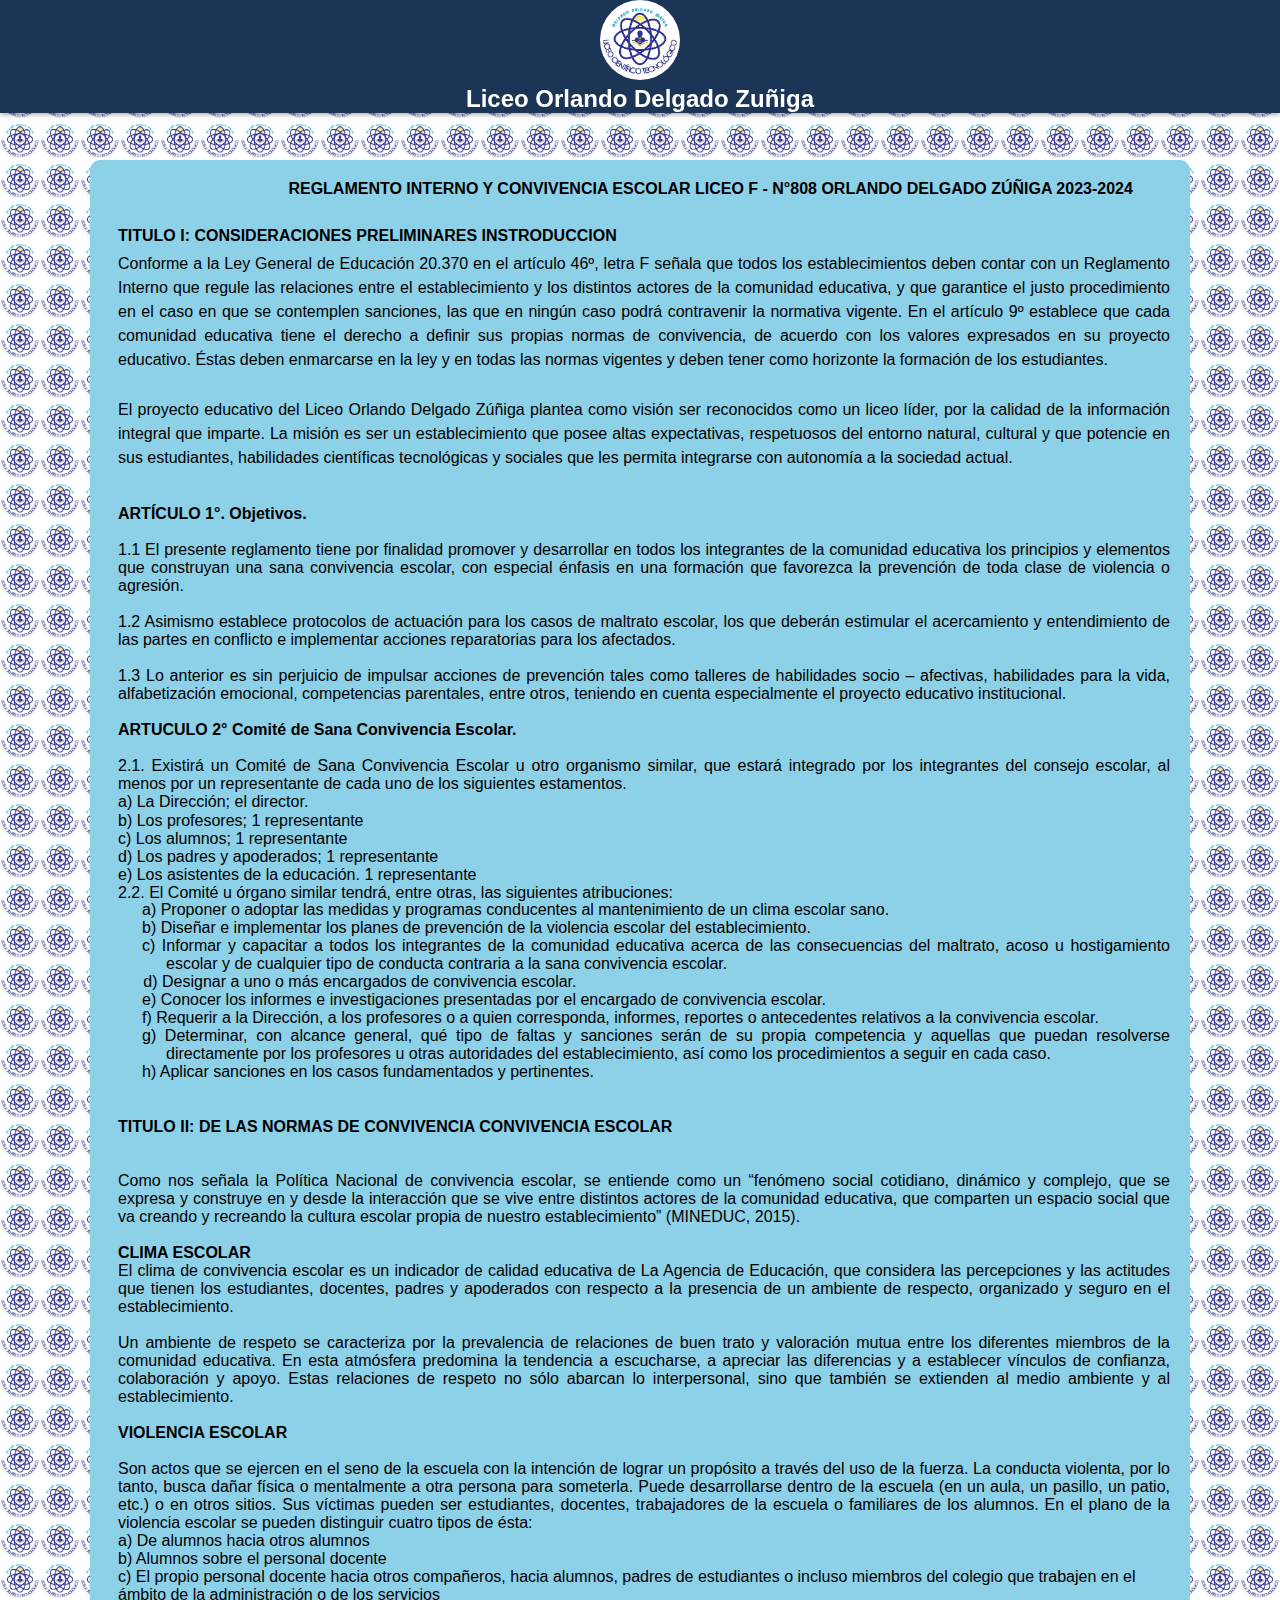
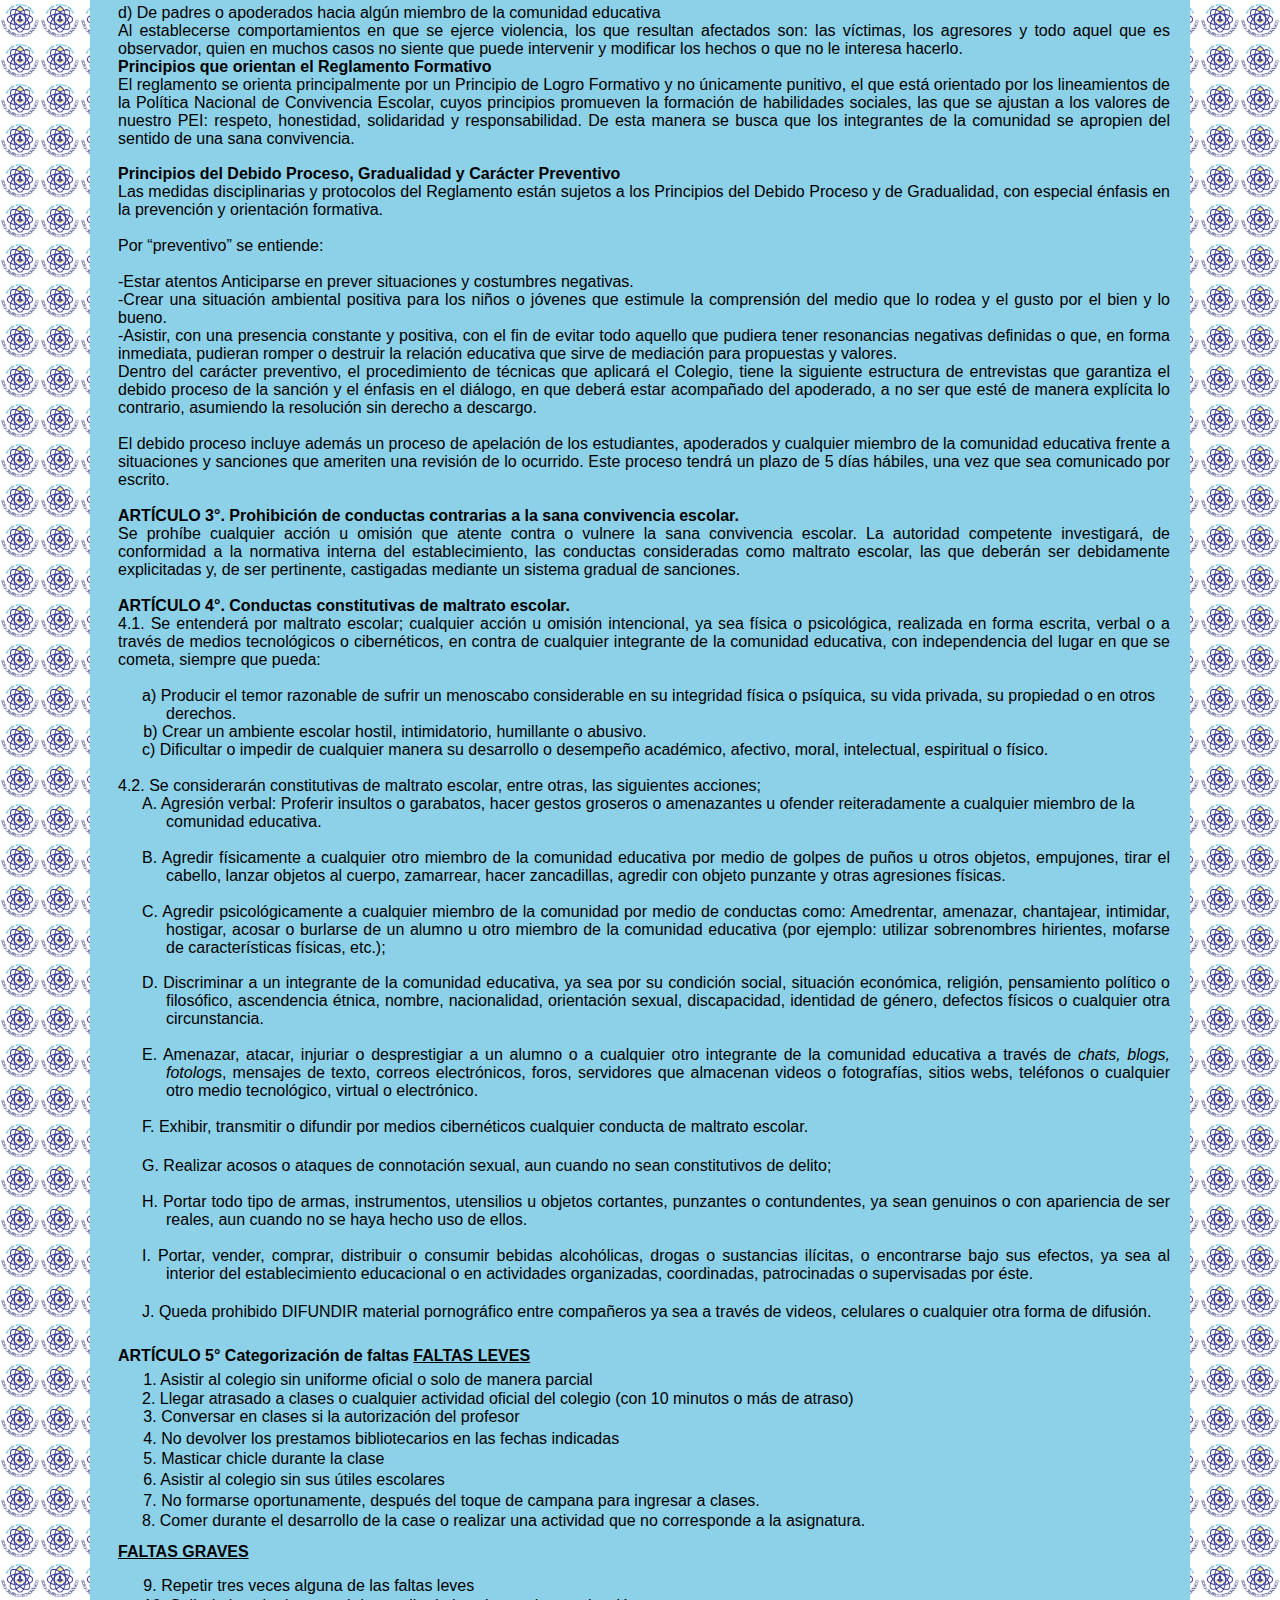
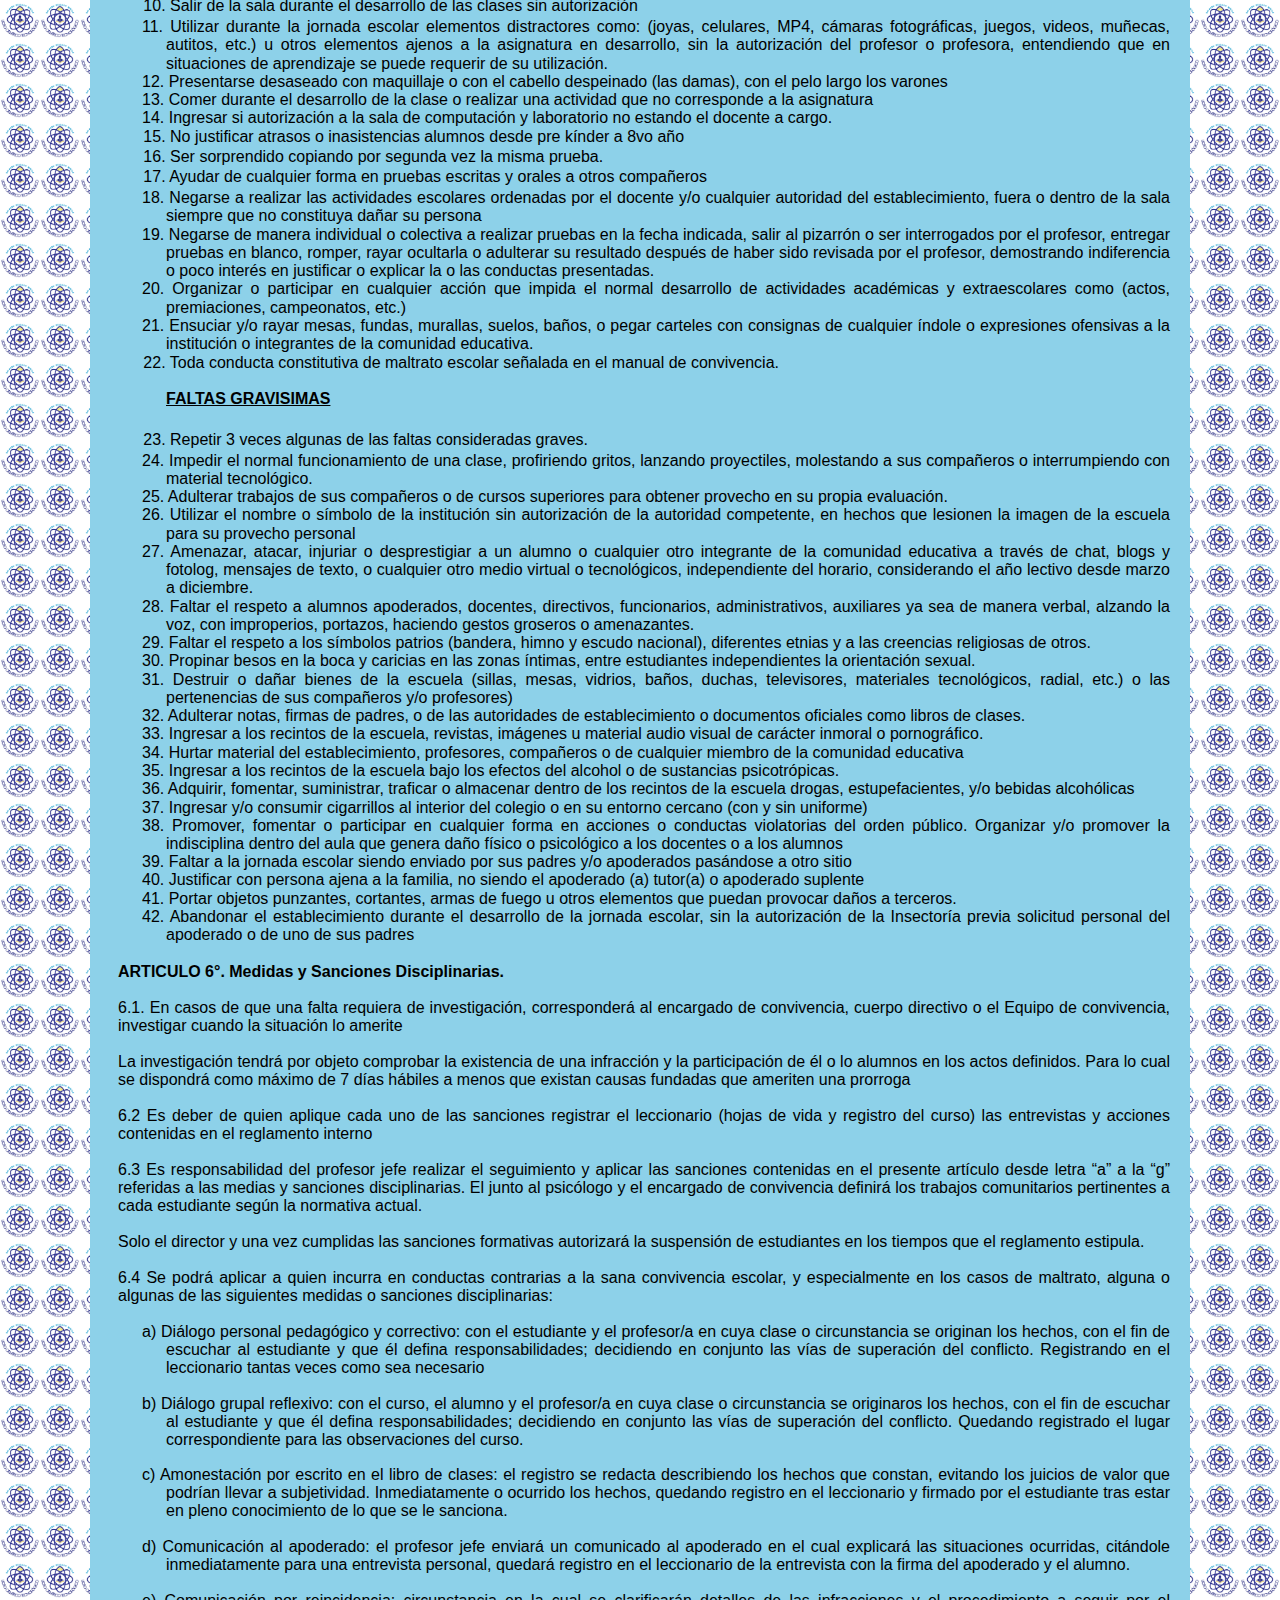
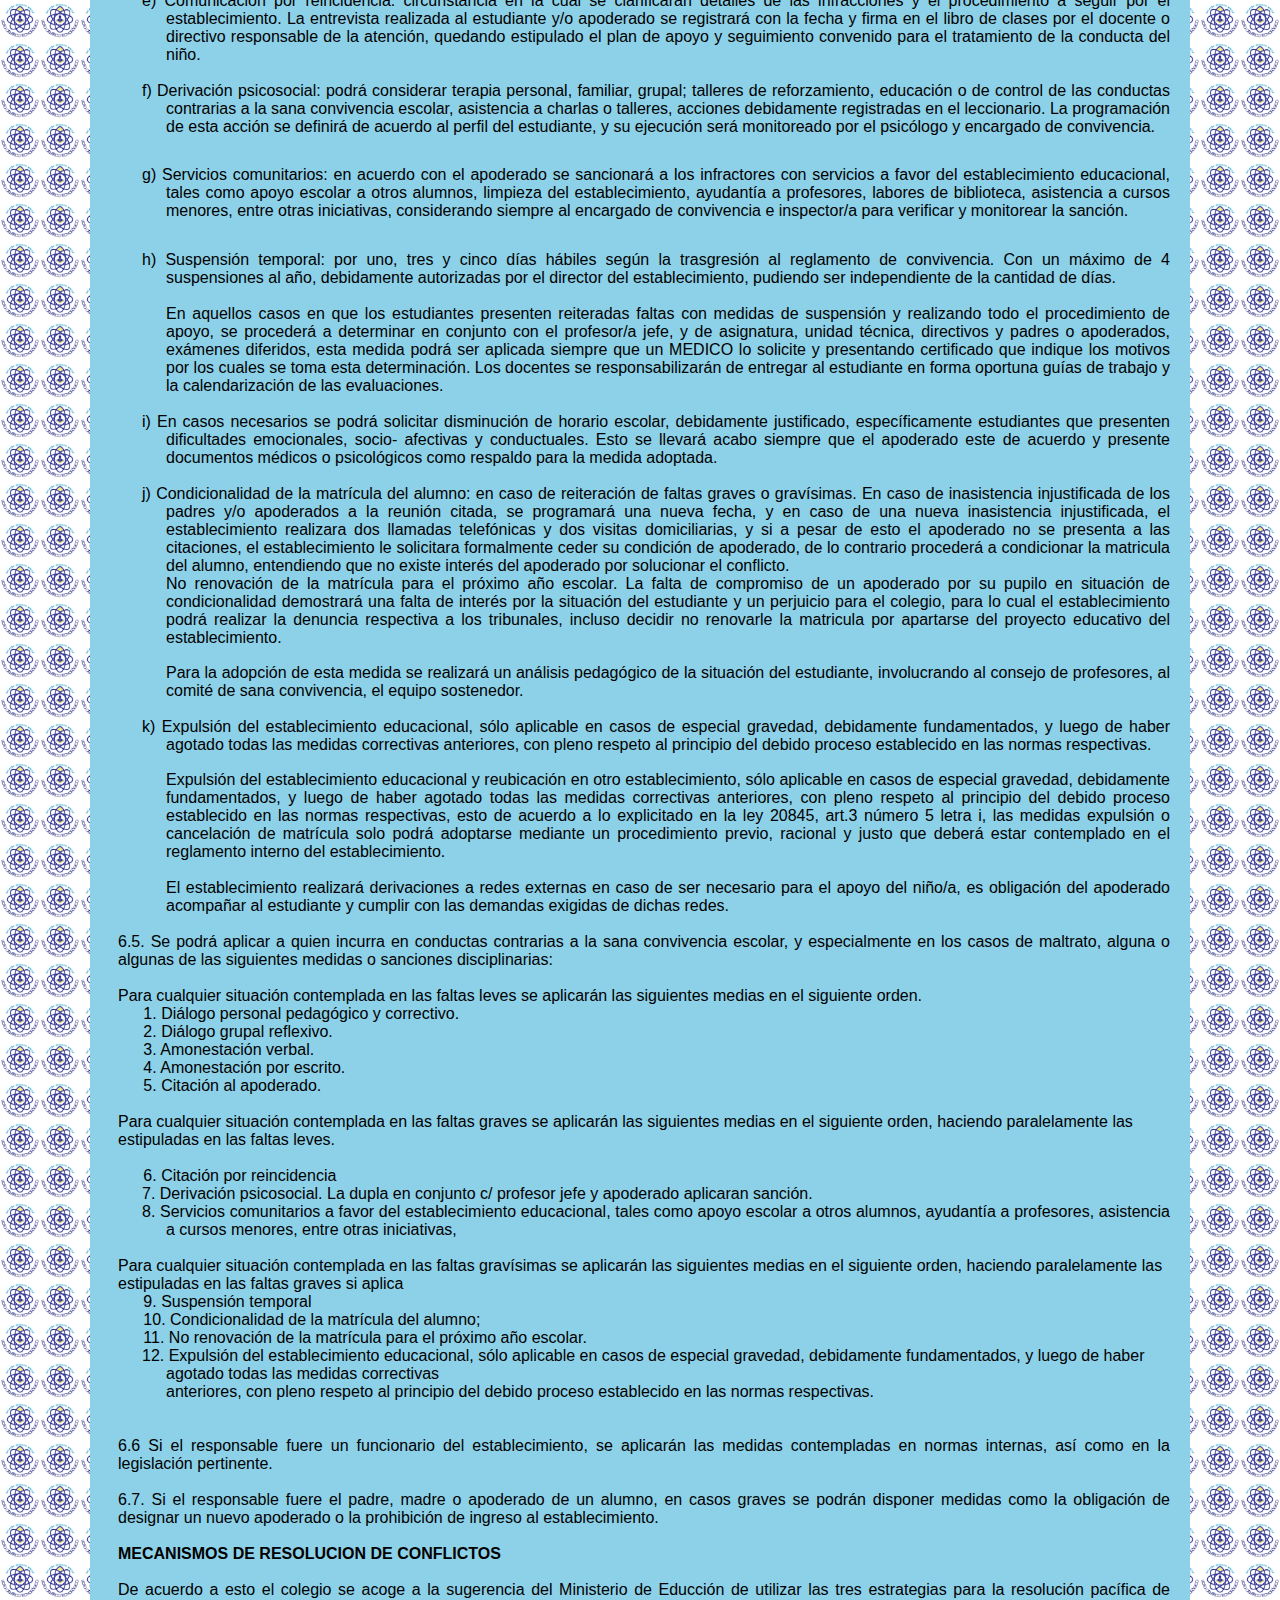
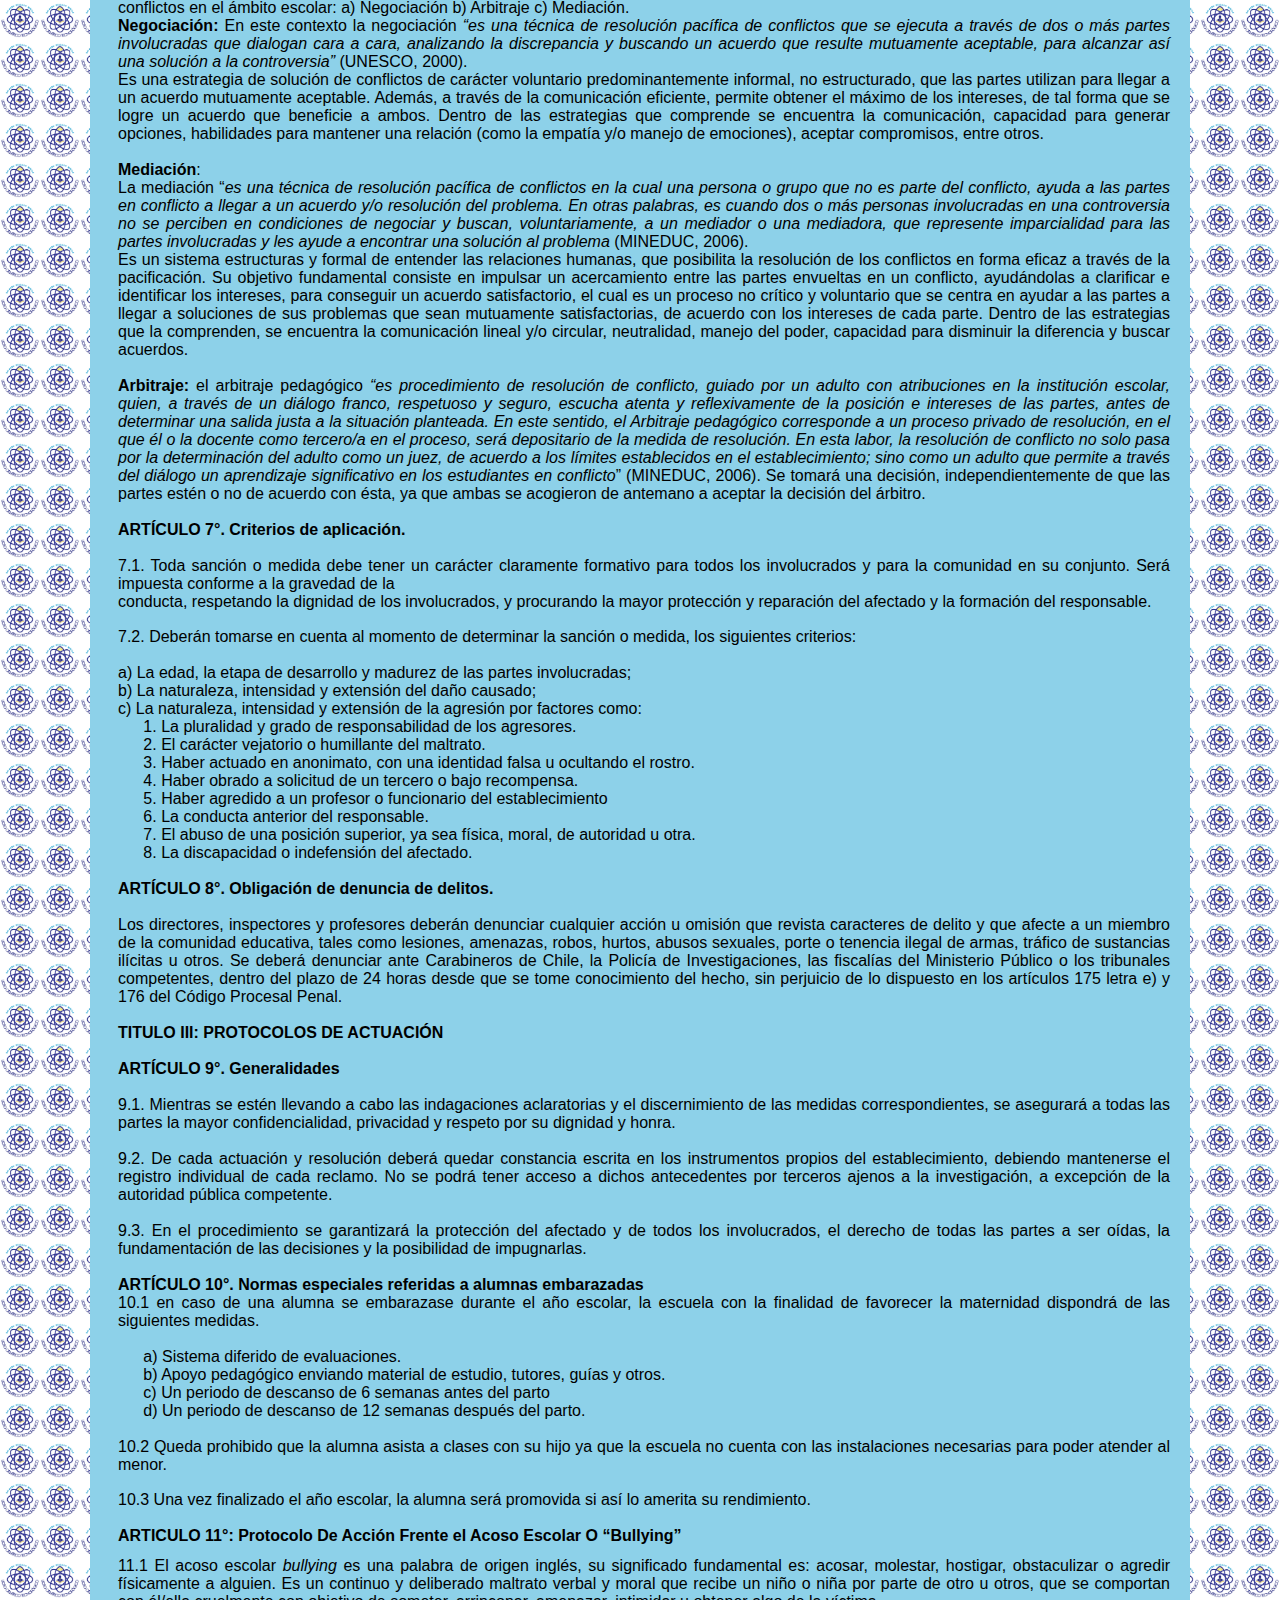
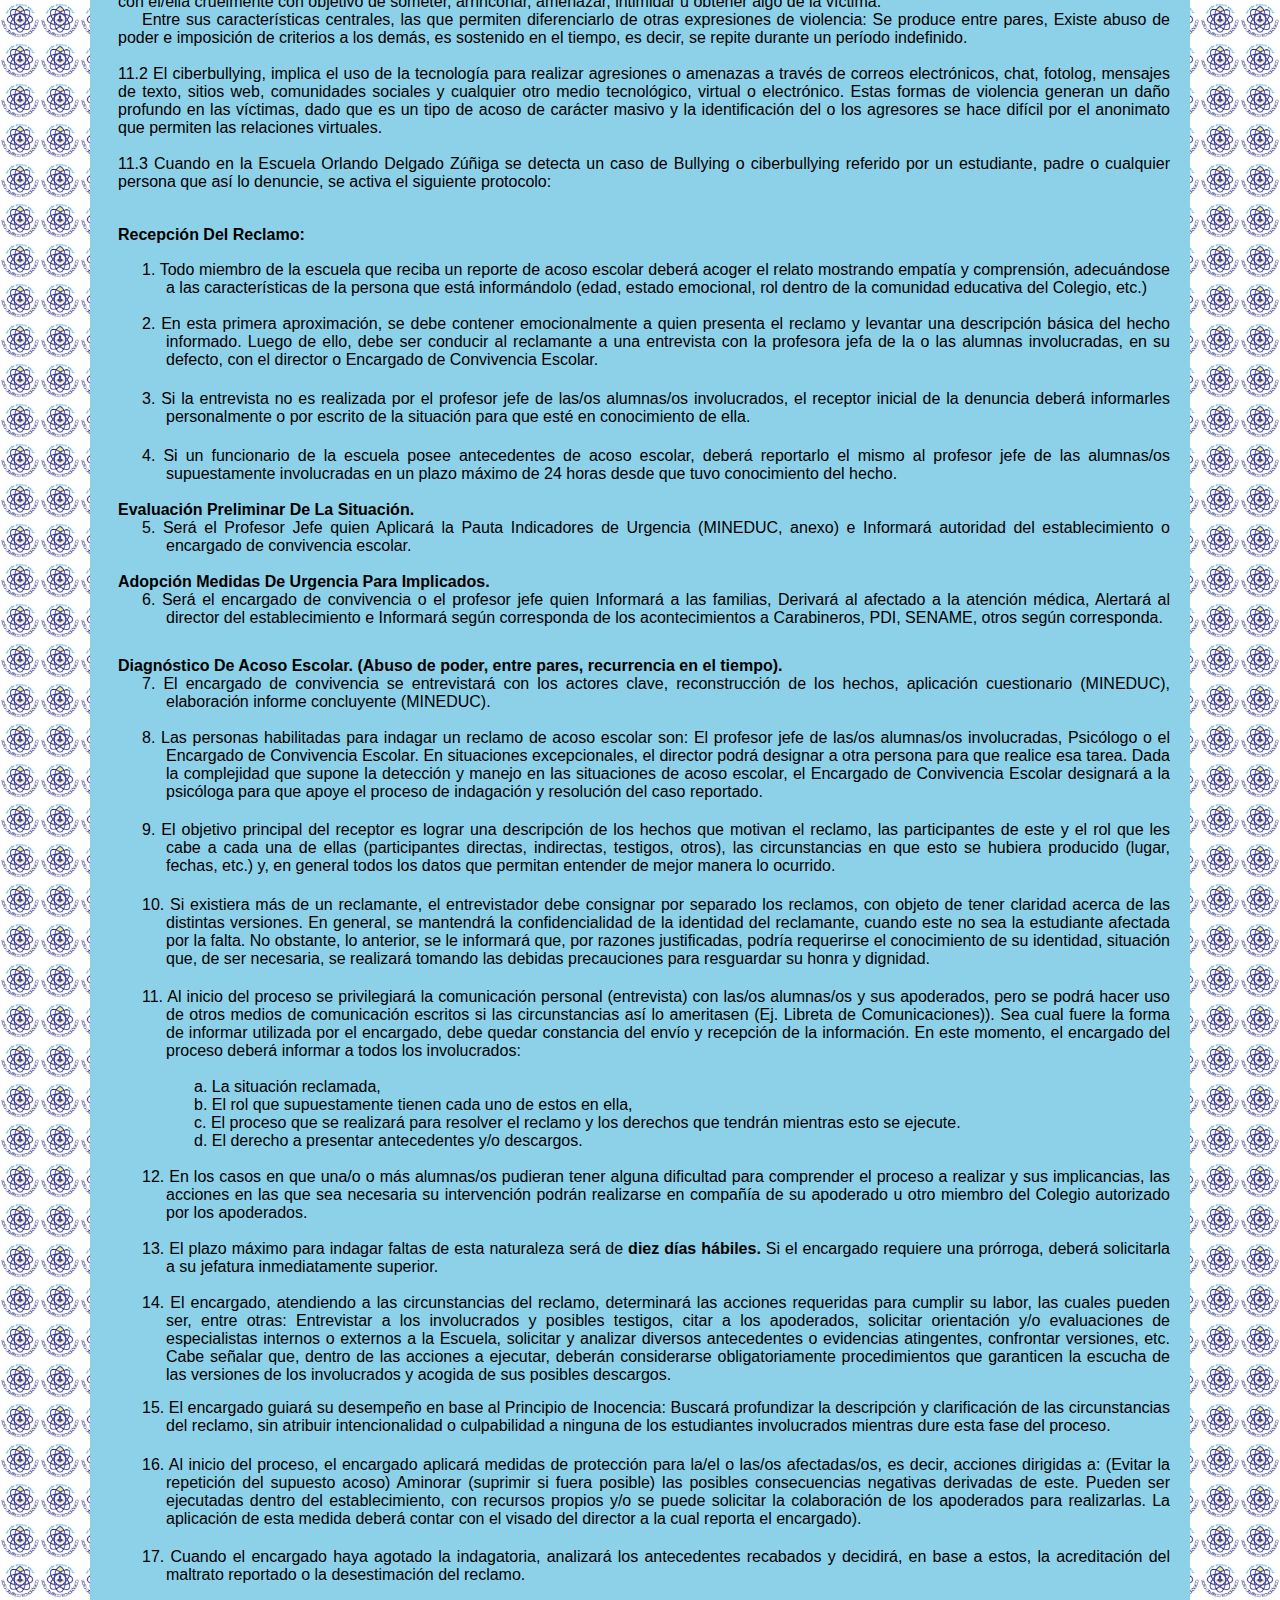
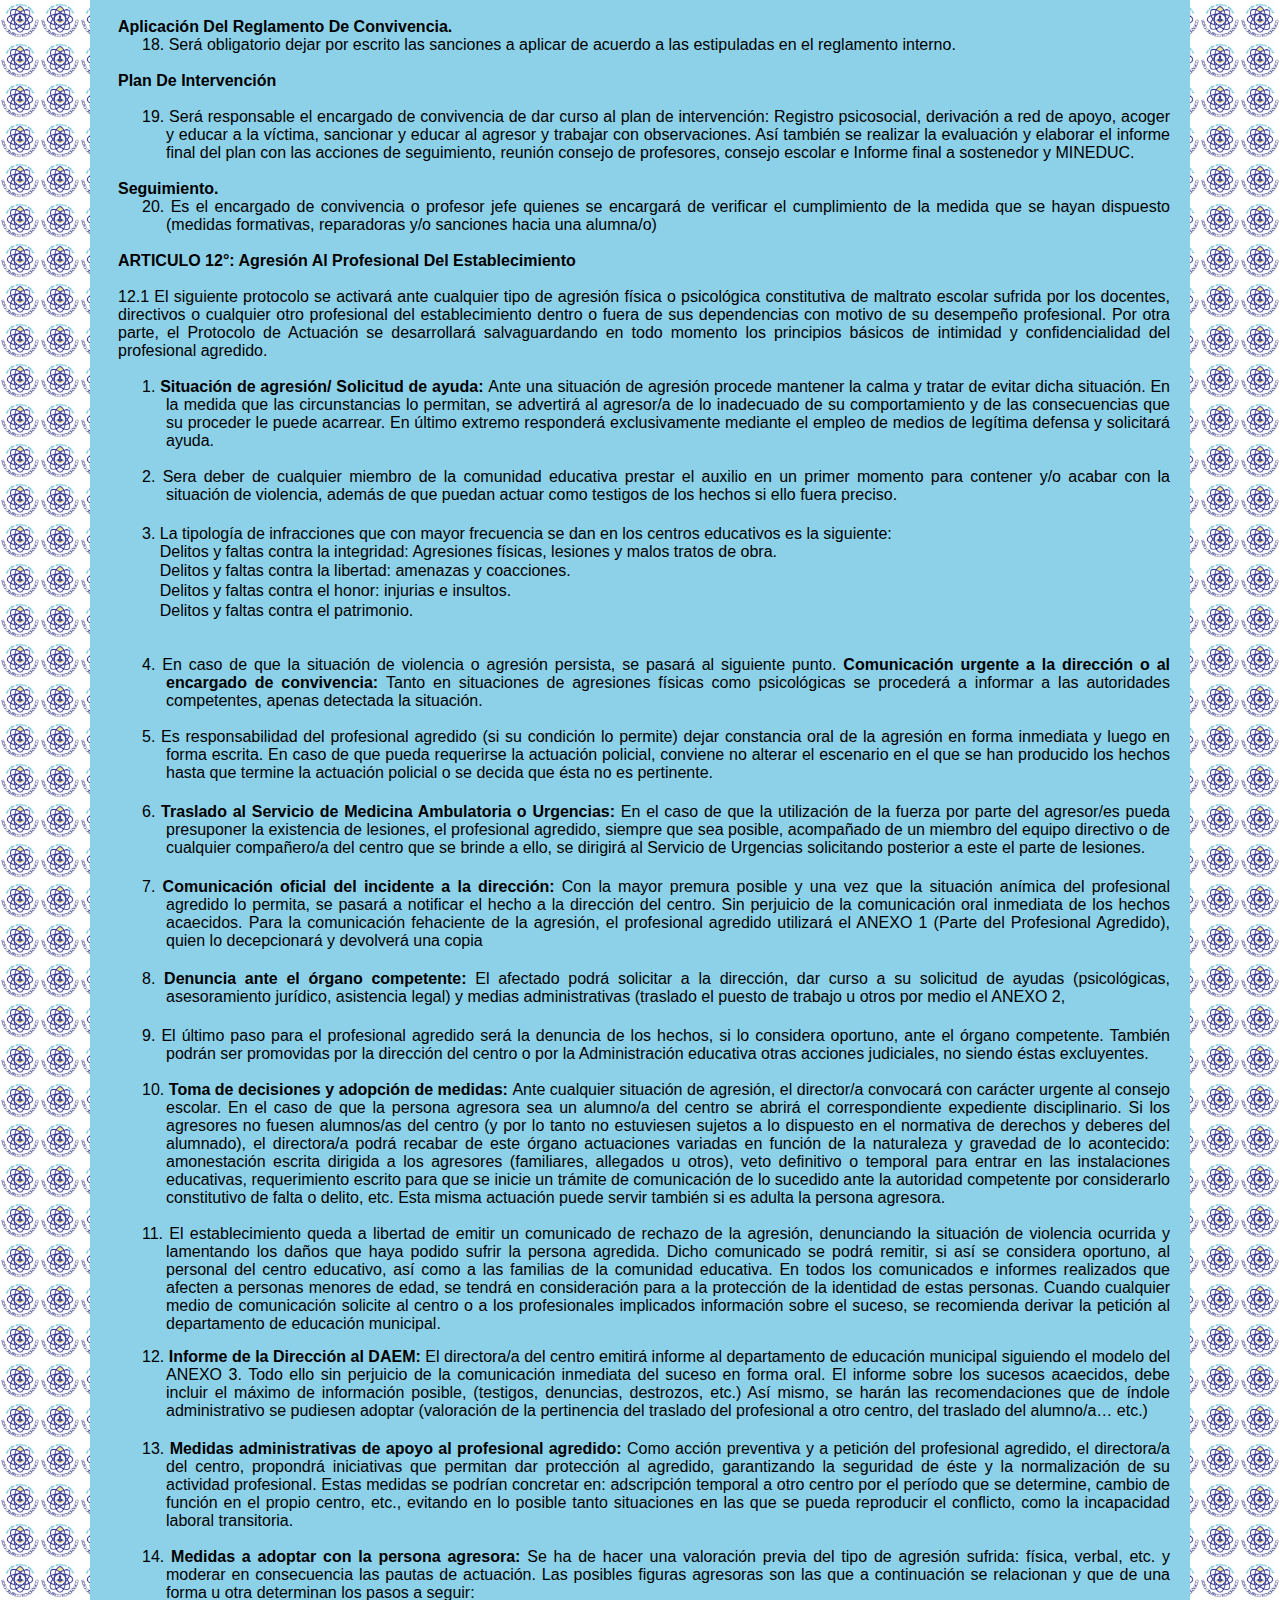
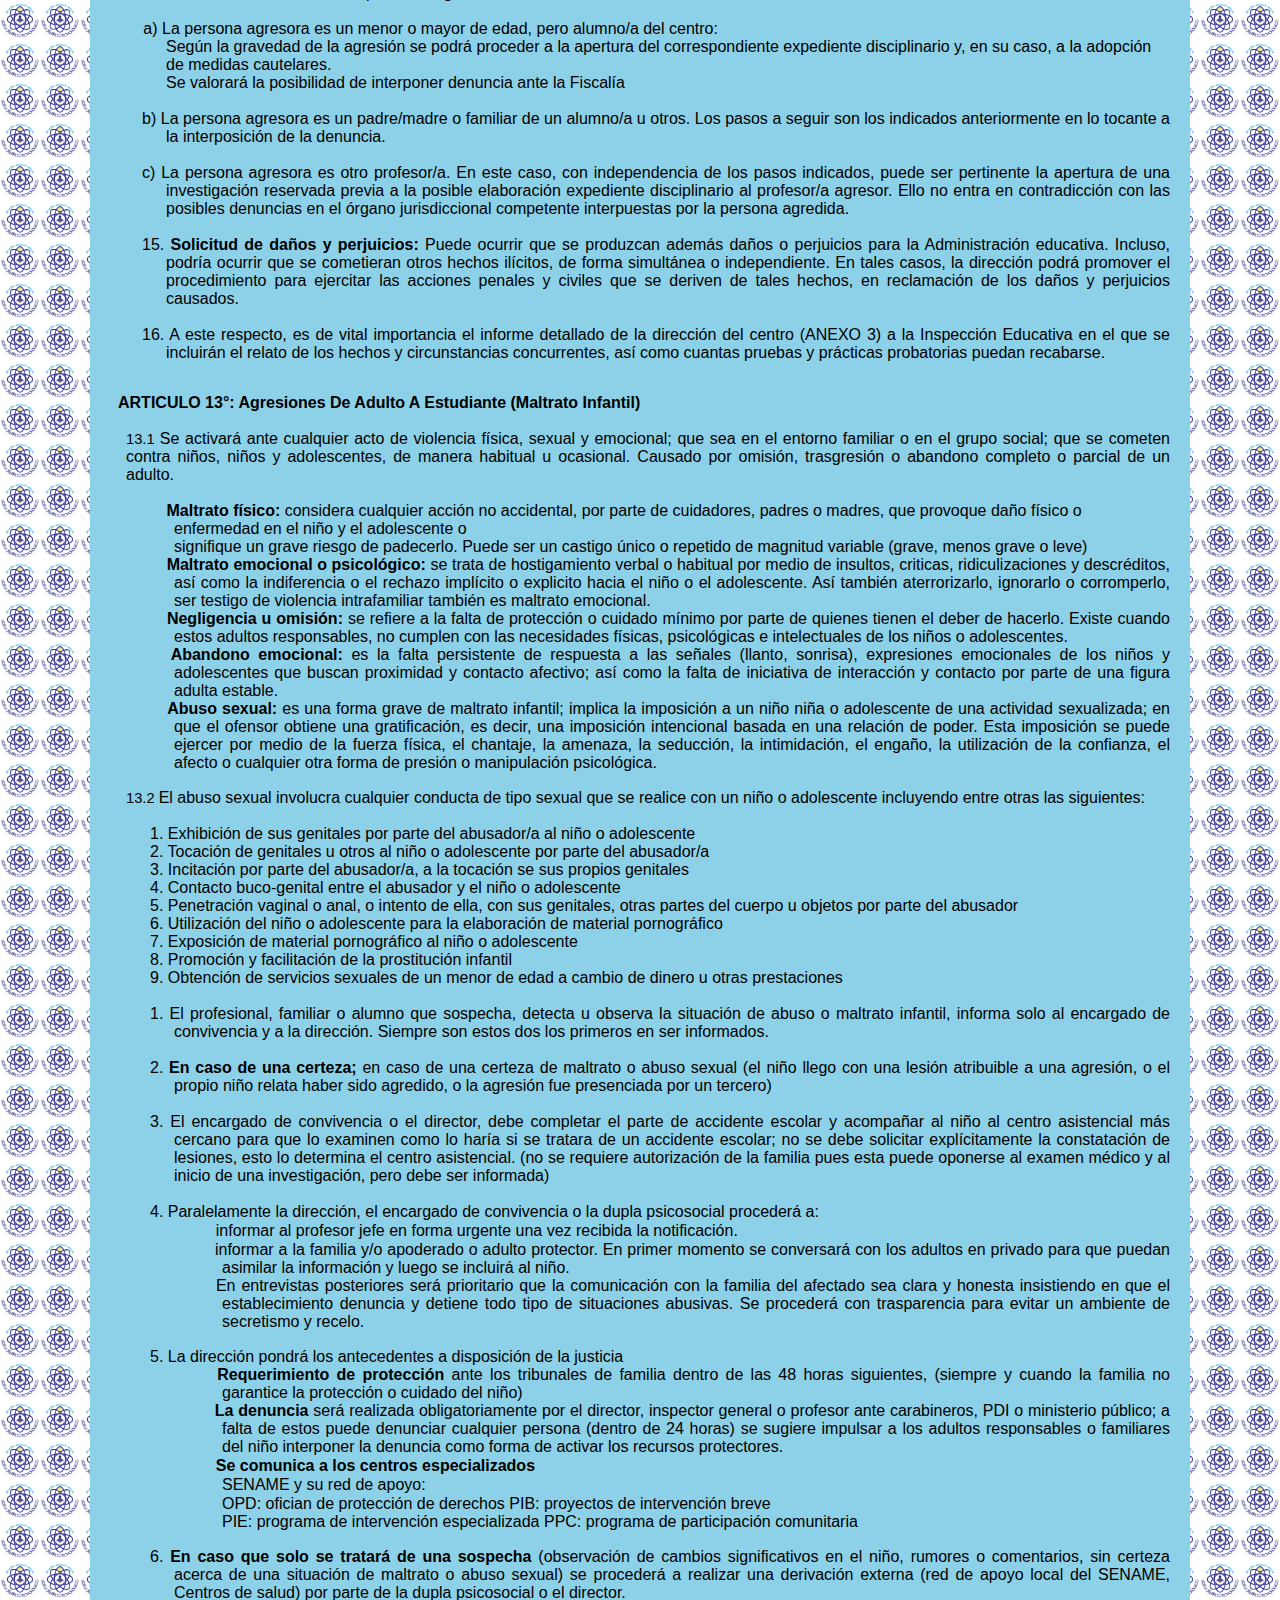
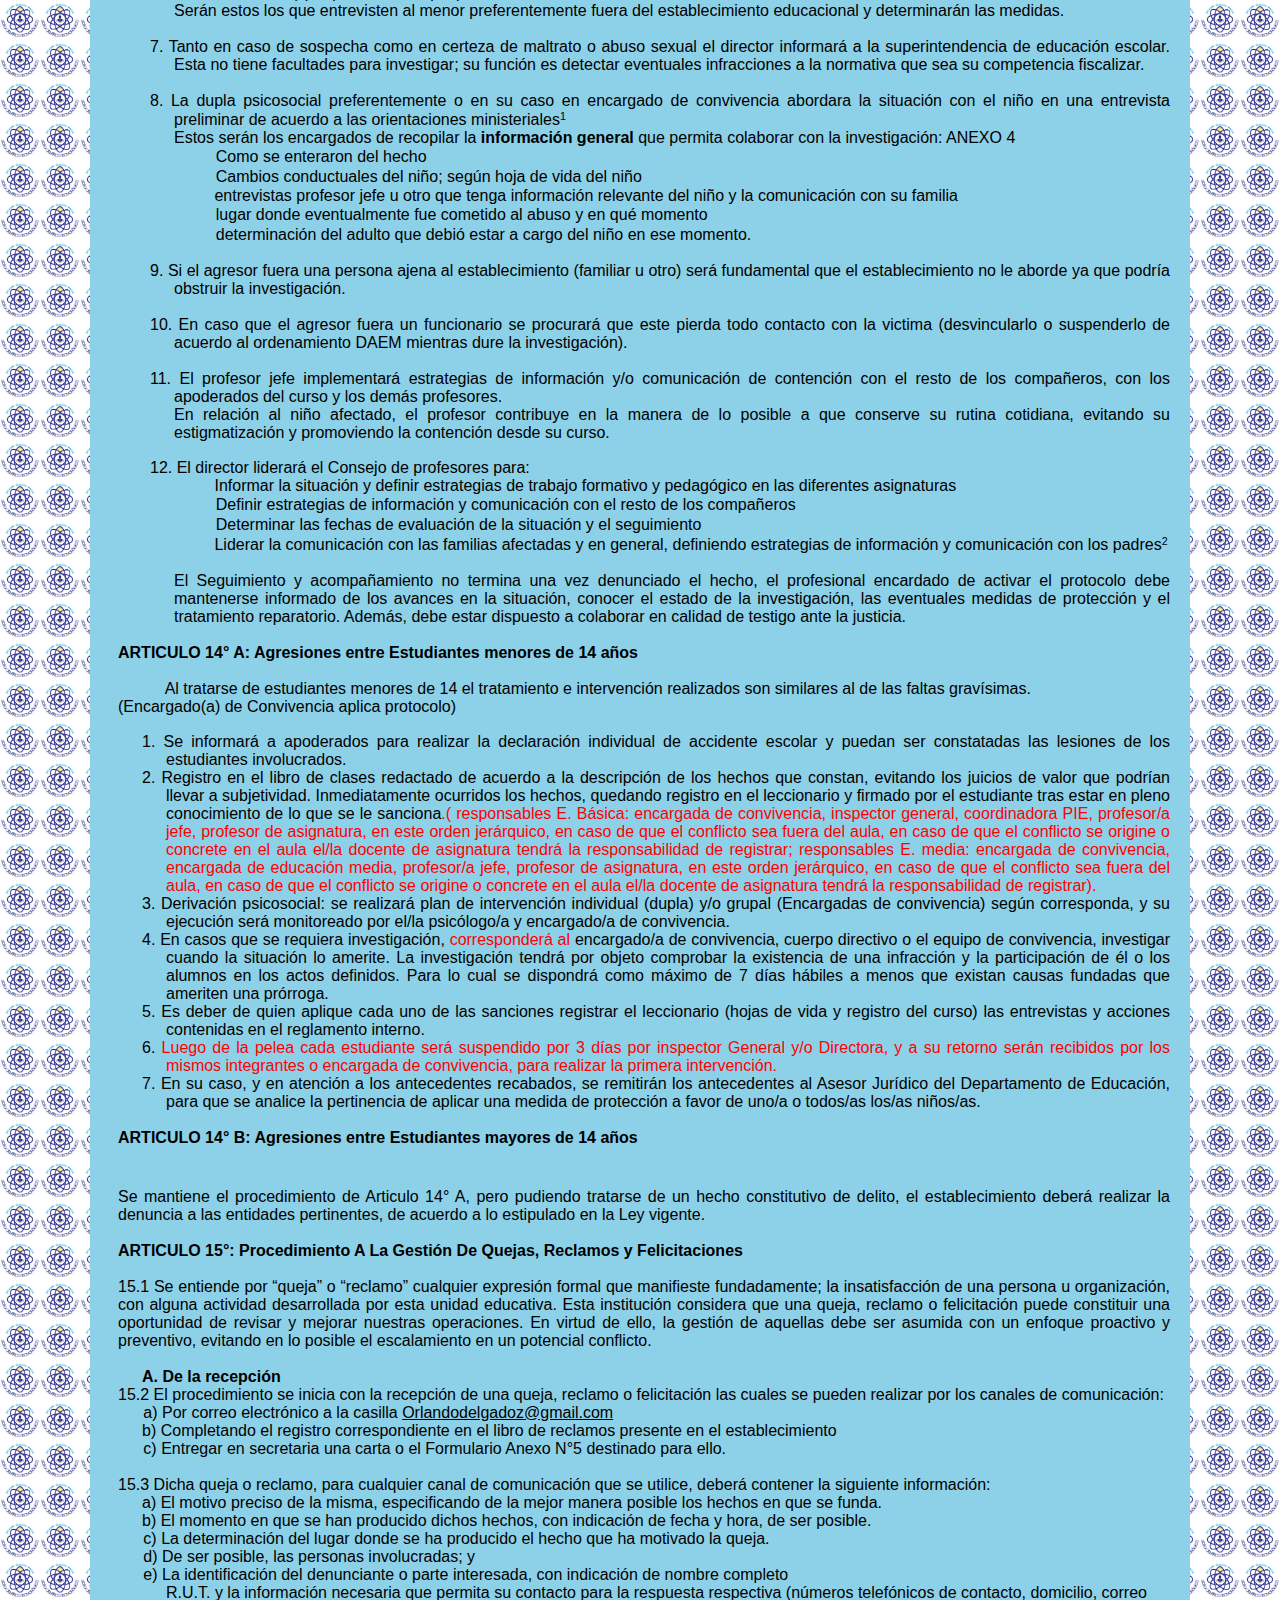
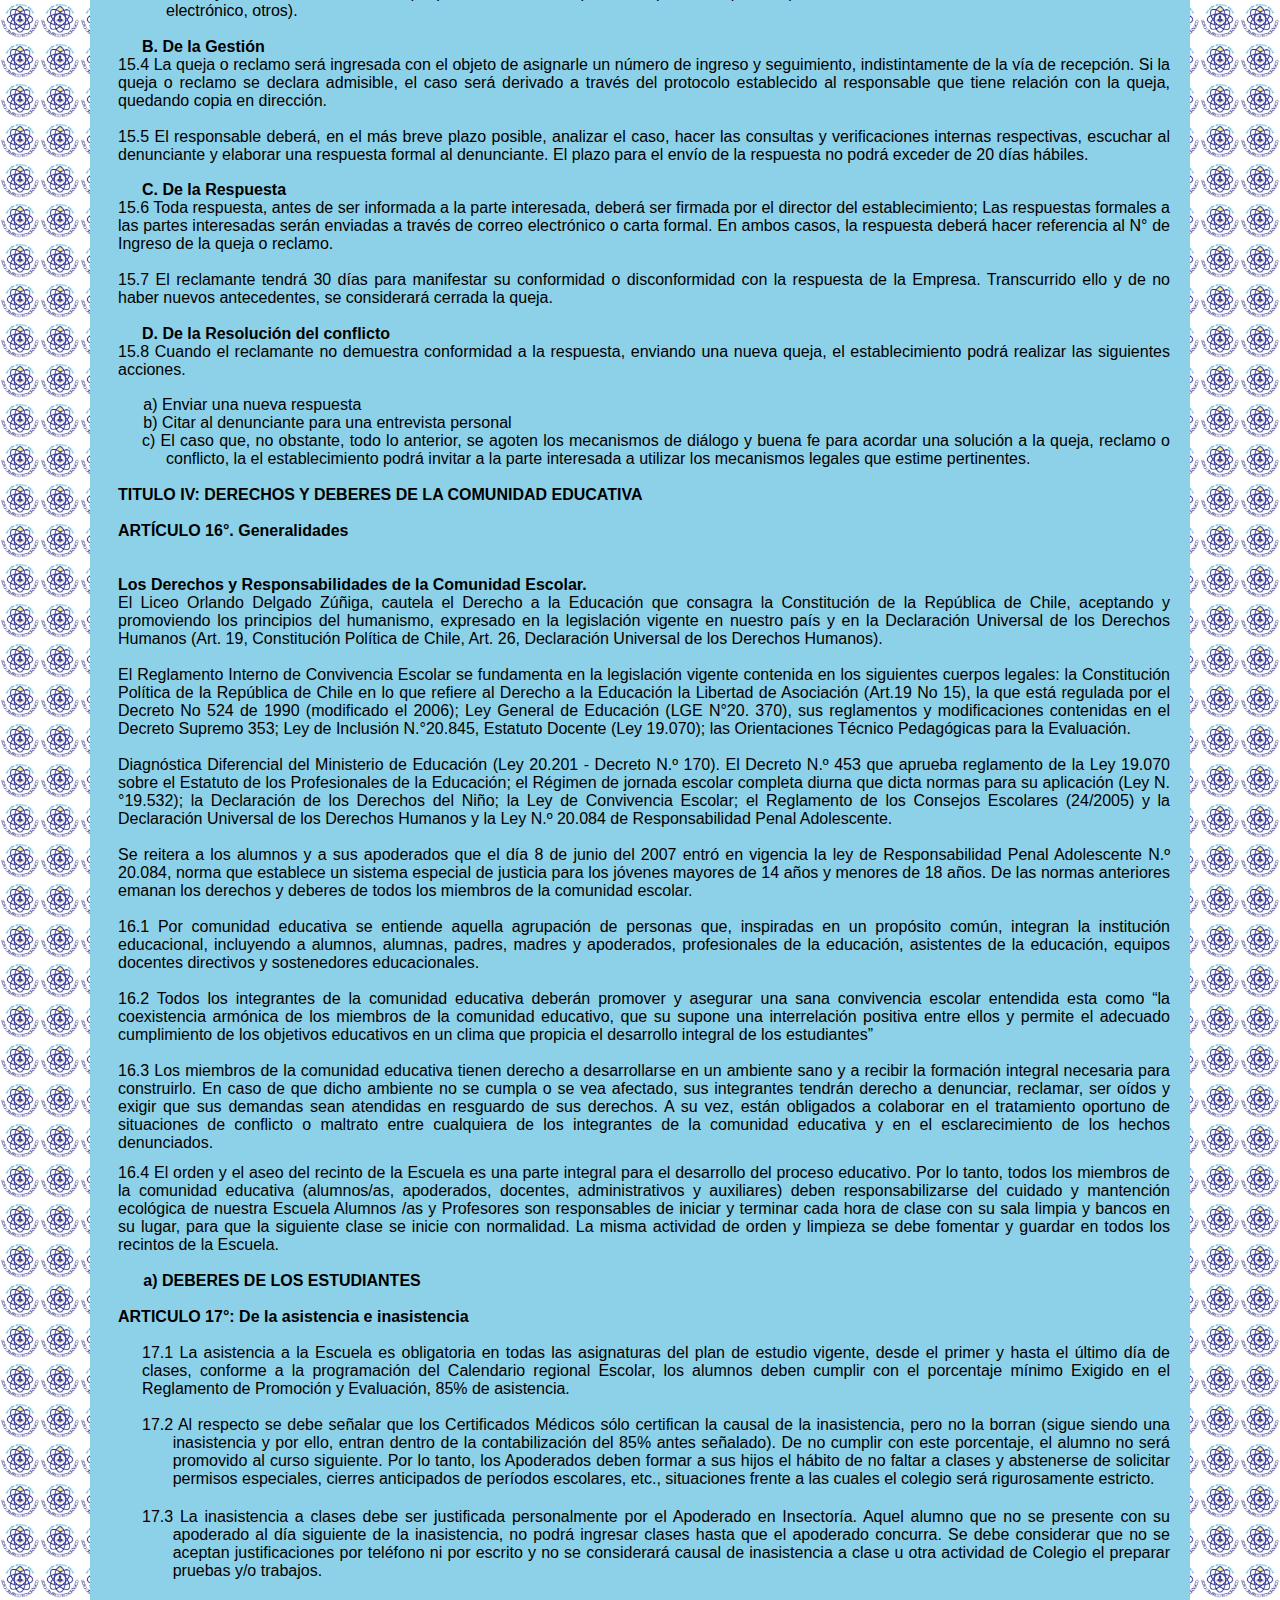
<file: reglamento.html>
<!DOCTYPE  html>
<html lang="es">

    <head>
        <meta http-equiv="Content-Type" content="text/html; charset=utf-8"/>
        <title>Regramento de Convivencia</title>
        <link rel="stylesheet" href="/estilos.css">
        <link rel="stylesheet" href="/base.css">
        
     <link rel="icon" href="/img/logo2.png" type="image/png">
    </head>
    <header class="header-logo">
            <img src="/img/logo2.png" alt="Logo Colegio" />
            <h1>Liceo Orlando Delgado Zuñiga</h1>
    </header>
    <body  >
        <div class="container-doc" style="
    width: 90%;
    max-width: 1100px;
    height: auto;
    margin: 20px auto;
    padding: 20px;
    background-color: rgba(141, 209, 233, 1);
    
    border-radius: 10px;">
            
            <h1 style="padding-bottom: 3pt;padding-left: 92pt;text-indent: 14pt;text-align: center;">REGLAMENTO INTERNO Y CONVIVENCIA ESCOLAR LICEO F - N°808 ORLANDO DELGADO ZÚÑIGA 2023-2024</h1>
            <p style="padding-left: 5pt;text-indent: 0pt;line-height: 1pt;text-align: left;">
            <p style="text-indent: 0pt;text-align: left;"><br/></p>
            <h1 style="padding-left: 6pt;text-indent: 0pt;line-height: 200%;text-align: left;">TITULO I: CONSIDERACIONES PRELIMINARES INSTRODUCCION</h1>
            <p style="padding-left: 6pt;text-indent: 0pt;line-height: 150%;text-align: justify;">Conforme a la Ley General de Educación 20.370 en el artículo 46º, letra F señala que todos los establecimientos deben contar con un Reglamento Interno que regule las relaciones entre el establecimiento y los distintos actores de la comunidad educativa, y que garantice el justo procedimiento en el caso en que se contemplen sanciones, las que en ningún caso podrá contravenir la normativa vigente. En el artículo 9º establece que cada comunidad educativa tiene el derecho a definir sus propias normas de convivencia, de acuerdo con los valores expresados en su proyecto educativo. Éstas deben enmarcarse en la ley y en todas las normas vigentes y deben tener como horizonte la formación de los estudiantes.</p>
            <p style="padding-top: 6pt;text-indent: 0pt;text-align: left;"><br/></p>
            <p style="padding-left: 6pt;text-indent: 0pt;line-height: 150%;text-align: justify;">El proyecto educativo del Liceo Orlando Delgado Zúñiga plantea como visión ser reconocidos como un liceo líder, por la calidad de la información integral que imparte. La misión es ser un establecimiento que posee altas expectativas, respetuosos del entorno natural, cultural y que potencie en sus estudiantes, habilidades científicas tecnológicas y sociales que les permita integrarse con autonomía a la sociedad actual.</p>
            <p style="padding-top: 13pt;text-indent: 0pt;text-align: left;"><br/></p>
            <h1 style="padding-left: 6pt;text-indent: 0pt;text-align: justify;">ARTÍCULO 1°. Objetivos.</h1>
            <p style="text-indent: 0pt;text-align: left;"><br/></p>
            <ol id="l1">
                <ol id="l2">
                    <li data-list-text="1.1">
                        <p style="padding-left: 6pt;text-indent: 0pt;text-align: justify;">El presente reglamento tiene por finalidad promover y desarrollar en todos los integrantes de la comunidad educativa los principios y elementos que construyan una sana convivencia escolar, con especial énfasis en una formación que favorezca la prevención de toda clase de violencia o agresión.</p>
                        <p style="text-indent: 0pt;text-align: left;"><br/>
                        </p>
                    </li>
                    <li data-list-text="1.2">
                        <p style="padding-left: 6pt;text-indent: 0pt;text-align: justify;">Asimismo establece protocolos de actuación para los casos de maltrato escolar, los que deberán estimular el acercamiento y entendimiento de las partes en conflicto e implementar acciones reparatorias para los afectados.</p>
                        <p style="text-indent: 0pt;text-align: left;"><br/>
                        </p>
                    </li>
                    <li data-list-text="1.3"><p style="padding-left: 6pt;text-indent: 0pt;text-align: justify">Lo anterior es sin perjuicio de impulsar acciones de prevención tales como talleres de habilidades socio – afectivas, habilidades para la vida, alfabetización emocional, competencias parentales, entre otros, teniendo en cuenta especialmente el proyecto educativo institucional.</p>
                    </li>
                </ol>
            </ol>
                        <p style="text-indent: 0pt;text-align: left;"><br/></p>
                        <h1 style="padding-left: 6pt;text-indent: 0pt;text-align: justify;">ARTUCULO 2° Comité de Sana Convivencia Escolar.</h1>
                        <p style="text-indent: 0pt;text-align: left;"><br/></p>
                        <ol id="l3">
                            <ol id="l4">
                                <li data-list-text="2.1.">
                                    <p style="padding-left: 6pt;text-indent: 0pt;text-align: justify;">
                                        Existirá un Comité de Sana Convivencia Escolar u otro organismo similar, que estará integrado por los integrantes del consejo escolar, al menos por un representante de cada uno de los siguientes estamentos.</p>
                                        <ol id="l5">
                                        <li data-list-text="a)">
                                            <p style="padding-left: 20pt;text-indent: -14pt;line-height: 14pt;text-align: justify;">La Dirección; el director.</p>
                                        </li>
                                        <li data-list-text="b)">
                                            <p style="padding-left: 20pt;text-indent: -14pt;text-align: left;">Los profesores; 1 representante</p>
                                        </li>
                                        <li data-list-text="c)">
                                            <p style="padding-left: 19pt;text-indent: -13pt;text-align: left;">Los alumnos; 1 representante</p>
                                        </li>
                                        <li data-list-text="d)">
                                            <p style="padding-left: 20pt;text-indent: -14pt;text-align: left;">Los padres y apoderados; 1 representante</p>
                                        </li>
                                        <li data-list-text="e)">
                                            <p style="padding-left: 20pt;text-indent: -14pt;text-align: left;">Los asistentes de la educación. 1 representante</p>
                                        </li>
                                    </ol>
                                <li data-list-text="2.2.">
                                    <p style="padding-left: 29pt;text-indent: -23pt;line-height: 13pt;text-align: justify;">El Comité u órgano similar tendrá, entre otras, las siguientes atribuciones:</p>
                                    <ol id="l6">
                                        <li data-list-text="a)">
                                            <p style="padding-left: 42pt;text-indent: -18pt;text-align: justify;">Proponer o adoptar las medidas y programas conducentes al mantenimiento de un clima escolar sano.</p>
                                        </li>
                                        <li data-list-text="b)">
                                            <p style="padding-left: 42pt;text-indent: -18pt;text-align: justify;">Diseñar  e  implementar  los  planes  de  prevención  de  la  violencia  escolar  del establecimiento.</p>
                                        </li>
                                        <li data-list-text="c)">
                                            <p style="padding-left: 42pt;text-indent: -18pt;text-align: justify;">Informar y capacitar a todos los integrantes de la comunidad educativa acerca de las consecuencias del maltrato, acoso u hostigamiento escolar y de cualquier tipo de conducta contraria a la sana convivencia escolar.</p>
                                        </li>
                                        <li data-list-text="d)">
                                            <p style="padding-left: 42pt;text-indent: -17pt;text-align: justify;">Designar a uno o más encargados de convivencia escolar.</p>
                                        </li>
                                        <li data-list-text="e)">
                                            <p style="padding-left: 42pt;text-indent: -18pt;text-align: justify;">Conocer los informes e investigaciones presentadas por el encargado de convivencia escolar.</p>
                                        </li>
                                        <li data-list-text="f)">
                                            <p style="padding-left: 42pt;text-indent: -18pt;text-align: justify;">Requerir a la Dirección, a los profesores o a quien corresponda, informes, reportes o antecedentes relativos a la convivencia escolar.</p>
                                        </li>
                                        <li data-list-text="g)">
                                            <p style="padding-left: 42pt;text-indent: -18pt;text-align: justify;">Determinar, con alcance general, qué tipo de faltas y sanciones serán de su propia competencia y aquellas que puedan resolverse directamente por los profesores u otras autoridades del establecimiento, así como los procedimientos a seguir en cada caso.</p>
                                        </li>
                                        <li data-list-text="h)">
                                            <p style="padding-left: 45pt;text-indent: -21pt;text-align: justify;">Aplicar sanciones en los casos fundamentados y pertinentes.</p>
                                        </li>
                                    </ol>
                                </li>
                            </ol>
                        </ol>
                        <h1 style="padding-top: 13pt;padding-left: 6pt;text-indent: 0pt;line-height: 42pt;text-align: left;">TITULO II: DE LAS NORMAS DE CONVIVENCIA CONVIVENCIA ESCOLAR</h1>
                        <p style="padding-top: 13pt;padding-left: 6pt;text-indent: 0pt;text-align: justify;">Como nos señala la Política Nacional de convivencia escolar, se entiende como un “fenómeno social cotidiano, dinámico y complejo, que se expresa y construye en y desde la interacción que se vive entre distintos actores de la comunidad educativa, que comparten un espacio social que va creando y recreando la cultura escolar propia de nuestro establecimiento” (MINEDUC, 2015).</p>
                        <p style="text-indent: 0pt;text-align: left;">
                            <br/>
                        </p>
                        <h1 style="padding-left: 6pt;text-indent: 0pt;text-align: left;">CLIMA ESCOLAR</h1>
                        <p style="padding-left: 6pt;text-indent: 0pt;text-align: justify;">El clima de convivencia escolar es un indicador de calidad educativa de La Agencia de Educación, que considera las percepciones y las actitudes que tienen los estudiantes, docentes, padres y apoderados con respecto a la presencia de un ambiente de respecto, organizado y seguro en el establecimiento.</p>
                        <p style="text-indent: 0pt;text-align: left;">
                            <br/>
                        </p>
                        <p style="padding-left: 6pt;text-indent: 0pt;text-align: justify;">Un ambiente de respeto se caracteriza por la prevalencia de relaciones de buen trato y valoración mutua entre los diferentes miembros de la comunidad educativa. En esta atmósfera predomina la tendencia a escucharse, a apreciar las diferencias y a establecer vínculos de confianza, colaboración y apoyo. Estas relaciones de respeto no sólo abarcan lo interpersonal, sino que también se extienden al medio ambiente y al establecimiento.</p>
                        <p style="text-indent: 0pt;text-align: left;">
                            <br/></p>
                            <h1 style="padding-left: 6pt;text-indent: 0pt;text-align: left;">VIOLENCIA ESCOLAR</h1>
                            <p style="text-indent: 0pt;text-align: left;">
                                <br/>
                            </p>
                            <p style="padding-left: 6pt;text-indent: 0pt;text-align: justify;">Son actos que se ejercen en el seno de la escuela con la intención de lograr un propósito a través del uso de la fuerza. La conducta violenta, por lo tanto, busca dañar física o mentalmente a otra persona para someterla. Puede desarrollarse dentro de la escuela (en un aula, un pasillo, un patio, etc.) o en otros sitios. Sus víctimas pueden ser estudiantes, docentes, trabajadores de la escuela o familiares de los alumnos. En el plano de la violencia escolar se pueden distinguir cuatro tipos de ésta:</p>
                            <ol id="l7">
                                <li data-list-text="a)">
                                <p style="padding-left: 20pt;text-indent: -14pt;text-align: left;">De alumnos hacia otros alumnos</p>
                                </li>
                                <li data-list-text="b)">
                                    <p style="padding-left: 20pt;text-indent: -14pt;text-align: left;">Alumnos sobre el personal docente</p>
                                </li>
                                <li data-list-text="c)">
                                    <p style="padding-left: 6pt;text-indent: 0pt;text-align: left;">El propio personal docente hacia otros compañeros, hacia alumnos, padres de estudiantes o incluso miembros del colegio que trabajen en el ámbito de la administración o de los servicios</p>
                                </li>
                                <li data-list-text="d)">
                                    <p style="padding-left: 20pt;text-indent: -14pt;text-align: left;">De padres o apoderados hacia algún miembro de la comunidad educativa</p>
                                </li>
                                </ol>
                                <p style="padding-left: 6pt;text-indent: 0pt;text-align: justify;">Al establecerse comportamientos en que se ejerce violencia, los que resultan afectados son: las víctimas, los agresores y todo aquel que es observador, quien en muchos casos no siente que puede intervenir y modificar los hechos o que no le interesa hacerlo.</p>
                                <h1 style="padding-left: 6pt;text-indent: 0pt;text-align: justify;">Principios que orientan el Reglamento Formativo</h1>
                                <p style="padding-left: 6pt;text-indent: 0pt;text-align: justify;">El reglamento se orienta principalmente por un Principio de Logro Formativo y no únicamente punitivo, el que está orientado por los lineamientos de la Política Nacional de Convivencia Escolar, cuyos principios promueven la formación de habilidades sociales, las que se ajustan a los valores de nuestro PEI: respeto, honestidad, solidaridad y responsabilidad. De esta manera se busca que los integrantes de la comunidad se apropien del sentido de una sana convivencia.</p>
                                <h1 style="padding-top: 13pt;padding-left: 6pt;text-indent: 0pt;text-align: justify;">Principios del Debido Proceso, Gradualidad y Carácter Preventivo</h1><p style="padding-left: 6pt;text-indent: 0pt;text-align: justify;">Las medidas disciplinarias y protocolos del Reglamento están sujetos a los Principios del Debido Proceso y de Gradualidad, con especial énfasis en la prevención y orientación formativa.</p>
                                <p style="text-indent: 0pt;text-align: left;">
                                    <br/>
                                </p>
                                <p style="padding-left: 6pt;text-indent: 0pt;text-align: justify;">Por “preventivo” se entiende:</p><p style="text-indent: 0pt;text-align: left;">
                                    <br/>
                                </p>
                                <p style="padding-left: 6pt;text-indent: 0pt;text-align: justify;">-Estar atentos Anticiparse en prever situaciones y costumbres negativas.</p>
                                <p style="padding-left: 6pt;text-indent: 0pt;text-align: justify;">-Crear una situación ambiental positiva para los niños o jóvenes que estimule la comprensión del medio que lo rodea y el gusto por el bien y lo bueno.</p>
                                <p style="padding-left: 6pt;text-indent: 0pt;text-align: justify;">-Asistir, con una presencia constante y positiva, con el fin de evitar todo aquello que pudiera tener resonancias negativas definidas o que, en forma inmediata, pudieran romper o destruir la relación educativa que sirve de mediación para propuestas y valores.</p>
                                <p style="padding-left: 6pt;text-indent: 0pt;text-align: justify;">Dentro del carácter preventivo, el procedimiento de técnicas que aplicará el Colegio, tiene la siguiente estructura de entrevistas que garantiza el debido proceso de la sanción y el énfasis en el diálogo, en que deberá estar acompañado del apoderado, a no ser que esté de manera explícita lo contrario, asumiendo la resolución sin derecho a descargo.</p>
                                <p style="padding-top: 13pt;padding-left: 6pt;text-indent: 0pt;text-align: justify;">El debido proceso incluye además un proceso de apelación de los estudiantes, apoderados y cualquier miembro de la comunidad educativa frente a situaciones y sanciones que ameriten una revisión de lo ocurrido. Este proceso tendrá un plazo de 5 días hábiles, una vez que sea comunicado por escrito.</p>
                                <p style="text-indent: 0pt;text-align: left;">
                                    <br/>
                                </p>
                                <h1 style="padding-left: 6pt;text-indent: 0pt;text-align: justify;">ARTÍCULO 3°. Prohibición de conductas contrarias a la sana convivencia escolar.</h1>
                                <p style="padding-left: 6pt;text-indent: 0pt;text-align: justify;">Se prohíbe cualquier acción u omisión que atente contra o vulnere la sana convivencia escolar. La autoridad competente investigará, de conformidad a la normativa interna del establecimiento, las conductas consideradas como maltrato escolar, las que deberán ser debidamente explicitadas y, de ser pertinente, castigadas mediante un sistema gradual de sanciones.</p>
                                <p style="text-indent: 0pt;text-align: left;">
                                    <br/>
                                </p>
                                <h1 style="padding-left: 6pt;text-indent: 0pt;text-align: justify;">ARTÍCULO 4°. Conductas constitutivas de maltrato escolar.</h1>
                                <ol id="l8">
                                    <ol id="l9">
                                        <li data-list-text="4.1.">
                                            <p style="padding-left: 6pt;text-indent: 0pt;text-align: justify;">Se entenderá por maltrato escolar; cualquier acción u omisión intencional, ya sea física o psicológica, realizada en forma escrita, verbal o a través de medios tecnológicos o cibernéticos, en contra de cualquier integrante de la comunidad educativa, con independencia del lugar en que se cometa, siempre que pueda:</p>
                                    <p style="text-indent: 0pt;text-align: left;">
                                    <br/>
                                </p>
                                <ol id="l10">
                                    <li data-list-text="a)">
                                    <p style="padding-left: 42pt;text-indent: -18pt;text-align: left;">Producir el temor razonable de sufrir un menoscabo considerable en su integridad física o psíquica, su vida privada, su propiedad o en otros derechos.</p>
                                    </li>
                                <li data-list-text="b)">
                                    <p style="padding-left: 42pt;text-indent: -17pt;text-align: left;">Crear un ambiente escolar hostil, intimidatorio, humillante o abusivo.</p>
                                </li>
                                    <li data-list-text="c)">
                                        <p style="padding-left: 42pt;text-indent: -18pt;text-align: left;">	Dificultar o impedir de cualquier manera su desarrollo o desempeño académico, afectivo, moral, intelectual, espiritual o físico.</p>
                                        <p style="text-indent: 0pt;text-align: left;">
                                            <br/>
                                        </p>
                                    </li>
                                </ol>
                            </li>
                            <li data-list-text="4.2.">
                                <p style="padding-left: 29pt;text-indent: -23pt;text-align: justify;">Se considerarán constitutivas de maltrato escolar, entre otras, las siguientes acciones;</p>
                            </li>
                        </ol>
                    </ol>
                    <ol id="l11">
                        <li data-list-text="A.">
                            <p style="padding-left: 42pt;text-indent: -18pt;text-align: left;">Agresión verbal: Proferir insultos o garabatos, hacer gestos groseros o amenazantes u ofender reiteradamente a cualquier miembro de la comunidad educativa.</p>
                            <p style="text-indent: 0pt;text-align: left;">
                                <br/>
                            </p>
                        </li>
                        <li data-list-text="B.">
                            <p style="padding-left: 42pt;text-indent: -18pt;text-align: justify;">Agredir físicamente a cualquier otro miembro de la comunidad educativa por medio de golpes de puños u otros objetos, empujones, tirar el cabello, lanzar objetos al cuerpo, zamarrear, hacer zancadillas, agredir con objeto punzante y otras agresiones físicas.</p>
                            <p style="text-indent: 0pt;text-align: left;">
                                <br/>
                            </p>
                        </li>
                        <li data-list-text="C.">
                            <p style="padding-left: 42pt;text-indent: -18pt;text-align: justify;">Agredir psicológicamente a cualquier miembro de la comunidad por medio de conductas como: Amedrentar, amenazar, chantajear, intimidar, hostigar, acosar o burlarse de un alumno u otro miembro de la comunidad educativa (por ejemplo: utilizar sobrenombres hirientes, mofarse de características físicas, etc.);</p>
                        </li>
                        <li data-list-text="D.">
                            <p style="padding-top: 13pt;padding-left: 42pt;text-indent: -18pt;text-align: justify;">Discriminar a un integrante de la comunidad educativa, ya sea por su condición social, situación económica, religión, pensamiento político o filosófico, ascendencia étnica, nombre, nacionalidad, orientación sexual, discapacidad, identidad de género, defectos físicos o cualquier otra circunstancia.</p>
                            <p style="text-indent: 0pt;text-align: left;">
                                <br/>
                            </p>
                        </li>
                        <li data-list-text="E.">
                            <p style="padding-left: 42pt;text-indent: -18pt;text-align: justify;">Amenazar, atacar, injuriar o desprestigiar a un alumno o a cualquier otro integrante de la comunidad educativa a través de <i>chats, blogs, fotolog</i>s, mensajes de texto, correos electrónicos, foros, servidores que almacenan videos o fotografías, sitios webs, teléfonos o cualquier otro medio tecnológico, virtual o electrónico.</p>
                            <p style="text-indent: 0pt;text-align: left;">
                                <br/>
                            </p>
                        </li>
                        <li data-list-text="F.">
                            <p style="padding-left: 42pt;text-indent: -18pt;text-align: justify;">Exhibir, transmitir o difundir por medios cibernéticos cualquier conducta de maltrato escolar.</p><p style="padding-top: 2pt;text-indent: 0pt;text-align: left;">
                                <br/>
                            </p>
                        </li>
                        <li data-list-text="G.">
                            <p style="padding-left: 42pt;text-indent: -18pt;text-align: justify;">Realizar acosos o ataques de connotación sexual, aun cuando no sean constitutivos de delito;</p>
                            <p style="text-indent: 0pt;text-align: left;">
                                <br/>
                            </p>
                        </li>
                        <li data-list-text="H.">
                            <p style="padding-left: 42pt;text-indent: -18pt;text-align: justify;">Portar todo tipo de armas, instrumentos, utensilios u objetos cortantes, punzantes o contundentes, ya sean genuinos o con apariencia de ser reales, aun cuando no se haya hecho uso de ellos.</p>
                            <p style="text-indent: 0pt;text-align: left;">
                                <br/>
                            </p>
                        </li>
                        <li data-list-text="I.">
                            <p style="padding-left: 42pt;text-indent: -18pt;text-align: justify;">Portar, vender, comprar, distribuir o consumir bebidas alcohólicas, drogas o sustancias ilícitas, o encontrarse bajo sus efectos, ya sea al interior del establecimiento educacional o en actividades organizadas, coordinadas, patrocinadas o supervisadas por éste.</p>
                            <p style="padding-top: 2pt;text-indent: 0pt;text-align: left;">
                                <br/>
                            </p>
                        </li>
                        <li data-list-text="J.">
                            <p style="padding-left: 42pt;text-indent: -18pt;line-height: 114%;text-align: justify;">Queda prohibido DIFUNDIR material pornográfico entre compañeros ya sea a través de videos, celulares o cualquier otra forma de difusión.</p>
                            <p style="text-indent: 0pt;text-align: left;">
                                <br/>
                            </p>
                             <h1 style="padding-left: 6pt;text-indent: 0pt;line-height: 200%;text-align: left;">ARTÍCULO 5° Categorización de faltas <u>FALTAS LEVES</u>
                            </h1>
                            <ol id="l12">
                                <li data-list-text="1.">
                                    <p style="padding-left: 42pt;text-indent: -17pt;line-height: 12pt;text-align: left;">Asistir al colegio sin uniforme oficial o solo de manera parcial</p>
                                </li>
                                <li data-list-text="2.">
                                    <p style="padding-top: 2pt;padding-left: 42pt;text-indent: -18pt;line-height: 114%;text-align: left;">Llegar atrasado a clases o cualquier actividad oficial del colegio (con 10 minutos o más de atraso)</p>
                                </li>
                                <li data-list-text="3.">
                                    <p style="padding-left: 42pt;text-indent: -17pt;line-height: 14pt;text-align: left;">Conversar en clases si la autorización del profesor</p>
                                </li>
                                <li data-list-text="4.">
                                    <p style="padding-top: 2pt;padding-left: 42pt;text-indent: -17pt;text-align: left;">No devolver los prestamos bibliotecarios en las fechas indicadas</p>
                                </li>
                                <li data-list-text="5.">
                                    <p style="padding-top: 2pt;padding-left: 42pt;text-indent: -17pt;text-align: left;">Masticar chicle durante la clase</p>
                                </li>
                                <li data-list-text="6.">
                                    <p style="padding-top: 2pt;padding-left: 42pt;text-indent: -17pt;text-align: left;">Asistir al colegio sin sus útiles escolares</p>
                                </li>
                                <li data-list-text="7.">
                                    <p style="padding-top: 2pt;padding-left: 42pt;text-indent: -17pt;text-align: left;">No formarse oportunamente, después del toque de campana para ingresar a clases.</p>
                                </li>
                                <li data-list-text="8.">
                                    <p style="padding-top: 2pt;padding-left: 42pt;text-indent: -18pt;line-height: 115%;text-align: left;">Comer durante el desarrollo de la case o realizar una actividad que no corresponde a la asignatura.</p>
                                    <p class="s2" style="padding-top: 9pt;padding-left: 6pt;text-indent: 0pt;text-align: left;">FALTAS GRAVES</p>
                                </li>
                                <li data-list-text="9.">
                                    <p style="padding-top: 12pt;padding-left: 42pt;text-indent: -17pt;text-align: justify;">Repetir tres veces alguna de las faltas leves</p>
                                </li>
                                <li data-list-text="10.">
                                    <p style="padding-top: 2pt;padding-left: 42pt;text-indent: -17pt;text-align: justify;">Salir de la sala durante el desarrollo de las clases sin autorización</p>
                                </li>
                                <li data-list-text="11.">
                                    <p style="padding-top: 2pt;padding-left: 42pt;text-indent: -18pt;line-height: 114%;text-align: justify;">Utilizar durante la jornada escolar elementos distractores como: (joyas, celulares, MP4, cámaras fotográficas, juegos, videos, muñecas, autitos, etc.) u otros elementos ajenos a la asignatura en desarrollo, sin la autorización del profesor o profesora, entendiendo que en situaciones de aprendizaje se puede requerir de su utilización.</p>
                                    <li data-list-text="12."><p style="padding-left: 42pt;text-indent: -18pt;line-height: 115%;text-align: left;">Presentarse desaseado con maquillaje o con el cabello despeinado (las damas), con el pelo largo los varones</p></li><li data-list-text="13."><p style="padding-left: 42pt;text-indent: -18pt;line-height: 114%;text-align: left;">Comer durante el desarrollo de la clase o realizar una actividad que no corresponde a la asignatura</p></li><li data-list-text="14."><p style="padding-left: 42pt;text-indent: -18pt;line-height: 115%;text-align: left;">	Ingresar si autorización a la sala de computación y laboratorio no estando el docente a cargo.</p></li><li data-list-text="15."><p style="padding-left: 42pt;text-indent: -17pt;line-height: 14pt;text-align: left;">No justificar atrasos o inasistencias alumnos desde pre kínder a 8vo año</p></li><li data-list-text="16."><p style="padding-top: 1pt;padding-left: 42pt;text-indent: -17pt;text-align: left;">Ser sorprendido copiando por segunda vez la misma prueba.</p></li><li data-list-text="17."><p style="padding-top: 2pt;padding-left: 42pt;text-indent: -17pt;text-align: left;">Ayudar de cualquier forma en pruebas escritas y orales a otros compañeros</p></li><li data-list-text="18."><p style="padding-top: 2pt;padding-left: 42pt;text-indent: -18pt;line-height: 114%;text-align: justify;">	Negarse a realizar  las actividades escolares ordenadas por el docente y/o  cualquier autoridad del establecimiento, fuera o dentro de la sala siempre que no constituya dañar su persona</p></li><li data-list-text="19."><p style="padding-left: 42pt;text-indent: -18pt;line-height: 114%;text-align: justify;">Negarse de manera individual o colectiva a realizar pruebas en la fecha indicada, salir al pizarrón o ser interrogados por el profesor, entregar pruebas en blanco, romper, rayar ocultarla o adulterar su resultado después de haber sido revisada por el profesor, demostrando indiferencia o poco interés en justificar o explicar la o las conductas presentadas.</p></li><li data-list-text="20."><p style="padding-left: 42pt;text-indent: -18pt;line-height: 115%;text-align: justify;">Organizar o participar en cualquier acción que impida el normal desarrollo de actividades académicas y extraescolares como (actos, premiaciones, campeonatos, etc.)</p></li><li data-list-text="21."><p style="padding-left: 42pt;text-indent: -18pt;line-height: 114%;text-align: justify;">Ensuciar y/o rayar mesas, fundas, murallas, suelos, baños, o pegar carteles con consignas de cualquier índole o expresiones ofensivas a la institución o integrantes de la comunidad educativa.</p></li><li data-list-text="22."><p style="padding-left: 42pt;text-indent: -17pt;text-align: justify;">Toda conducta constitutiva de maltrato escolar señalada en el manual de convivencia.</p><p style="text-indent: 0pt;text-align: left;"><br/></p><p class="s2" style="padding-left: 42pt;text-indent: 0pt;text-align: left;">FALTAS GRAVISIMAS</p><p style="padding-top: 4pt;text-indent: 0pt;text-align: left;"><br/></p></li><li data-list-text="23."><p style="padding-left: 42pt;text-indent: -17pt;text-align: justify;">Repetir 3 veces algunas de las faltas consideradas graves.</p></li><li data-list-text="24."><p style="padding-top: 2pt;padding-left: 42pt;text-indent: -18pt;line-height: 114%;text-align: justify;">Impedir el normal funcionamiento de una clase, profiriendo gritos, lanzando proyectiles, molestando a sus compañeros o interrumpiendo con material tecnológico.</p></li><li data-list-text="25."><p style="padding-left: 42pt;text-indent: -18pt;line-height: 115%;text-align: justify;">Adulterar trabajos de sus compañeros o de cursos superiores para obtener provecho en su propia evaluación.</p></li><li data-list-text="26."><p style="padding-left: 42pt;text-indent: -18pt;line-height: 114%;text-align: justify;">Utilizar el nombre o símbolo de la institución sin autorización de la autoridad competente, en hechos que lesionen la imagen de la escuela para su provecho personal</p></li><li data-list-text="27."><p style="padding-left: 42pt;text-indent: -18pt;line-height: 114%;text-align: justify;">Amenazar, atacar, injuriar o desprestigiar a un alumno o cualquier otro integrante de la comunidad educativa a través de chat, blogs y fotolog, mensajes de texto, o cualquier otro medio virtual o tecnológicos, independiente del horario, considerando el año lectivo desde marzo a diciembre.</p></li><li data-list-text="28."><p style="padding-left: 42pt;text-indent: -18pt;line-height: 114%;text-align: justify;">Faltar  el  respeto  a  alumnos  apoderados,  docentes,  directivos,  funcionarios, administrativos, auxiliares ya sea de manera verbal, alzando la voz, con improperios, portazos, haciendo gestos groseros o amenazantes.</p></li><li data-list-text="29."><p style="padding-left: 42pt;text-indent: -18pt;line-height: 114%;text-align: justify;">Faltar el respeto a los símbolos patrios (bandera, himno y escudo nacional), diferentes etnias y a las creencias religiosas de otros.</p></li><li data-list-text="30."><p style="padding-left: 42pt;text-indent: -18pt;line-height: 114%;text-align: justify;">Propinar besos en la boca y caricias en las zonas íntimas, entre estudiantes independientes la orientación sexual.</p></li><li data-list-text="31."><p style="padding-left: 42pt;text-indent: -18pt;line-height: 114%;text-align: justify;">Destruir o dañar bienes de la escuela (sillas, mesas, vidrios, baños, duchas, televisores, materiales tecnológicos, radial, etc.) o las pertenencias de sus compañeros y/o profesores)</p></li><li data-list-text="32."><p style="padding-left: 42pt;text-indent: -18pt;line-height: 114%;text-align: justify;">Adulterar notas, firmas de padres, o de las autoridades de establecimiento o documentos oficiales como libros de clases.</p></li><li data-list-text="33."><p style="padding-left: 42pt;text-indent: -18pt;line-height: 114%;text-align: justify;">	Ingresar a los recintos de la escuela, revistas, imágenes u material audio visual de carácter inmoral o pornográfico.</p><li data-list-text="34."><p style="padding-left: 42pt;text-indent: -18pt;line-height: 115%;text-align: justify;">	Hurtar material del establecimiento, profesores, compañeros o de cualquier miembro de la comunidad educativa</p></li><li data-list-text="35."><p style="padding-left: 42pt;text-indent: -18pt;line-height: 114%;text-align: justify;">	Ingresar a los recintos de la escuela bajo los efectos del alcohol o de sustancias psicotrópicas.</p></li><li data-list-text="36."><p style="padding-left: 42pt;text-indent: -18pt;line-height: 115%;text-align: justify;">Adquirir, fomentar, suministrar, traficar o almacenar dentro de los recintos de la escuela drogas, estupefacientes, y/o bebidas alcohólicas</p></li><li data-list-text="37."><p style="padding-left: 42pt;text-indent: -18pt;line-height: 114%;text-align: justify;">Ingresar y/o consumir cigarrillos al interior del colegio o en su entorno cercano (con y sin uniforme)</p></li><li data-list-text="38."><p style="padding-left: 42pt;text-indent: -18pt;line-height: 114%;text-align: justify;">Promover, fomentar o participar en cualquier forma en acciones o conductas violatorias del orden público. Organizar y/o promover la indisciplina dentro del aula que genera daño físico o psicológico a los docentes o a los alumnos</p></li><li data-list-text="39."><p style="padding-left: 42pt;text-indent: -18pt;line-height: 114%;text-align: justify;">Faltar a la jornada escolar siendo enviado por sus padres y/o apoderados pasándose a otro sitio</p></li><li data-list-text="40."><p style="padding-left: 42pt;text-indent: -18pt;line-height: 115%;text-align: justify;">Justificar con persona ajena a la familia, no siendo el apoderado (a) tutor(a) o apoderado suplente</p></li><li data-list-text="41."><p style="padding-left: 42pt;text-indent: -18pt;line-height: 114%;text-align: justify;">Portar objetos punzantes, cortantes, armas de fuego u otros elementos que puedan provocar daños a terceros.</p></li><li data-list-text="42."><p style="padding-left: 42pt;text-indent: -18pt;line-height: 114%;text-align: justify;">Abandonar el establecimiento durante el desarrollo de la jornada escolar, sin la autorización de la Insectoría previa solicitud personal del apoderado o de uno de sus padres</p></li></ol></li></ol><p style="text-indent: 0pt;text-align: left;"><br/></p><h1 style="padding-left: 6pt;text-indent: 0pt;text-align: justify;">ARTICULO 6°. Medidas y Sanciones Disciplinarias.</h1><p style="text-indent: 0pt;text-align: left;"><br/></p><p style="padding-left: 6pt;text-indent: 0pt;text-align: justify;">6.1. En casos de que una falta requiera de investigación, corresponderá al encargado de convivencia, cuerpo directivo o el Equipo de convivencia, investigar  cuando la situación lo amerite</p><p style="text-indent: 0pt;text-align: left;"><br/></p><p style="padding-left: 6pt;text-indent: 0pt;text-align: justify;">La investigación tendrá por objeto comprobar la existencia de una infracción y la participación de él o lo alumnos en los actos definidos. Para lo cual se dispondrá como máximo de 7 días hábiles a menos que existan causas fundadas que ameriten una prorroga</p><p style="text-indent: 0pt;text-align: left;"><br/></p><ol id="l13"><ol id="l14"><li data-list-text="6.2"><p style="padding-left: 6pt;text-indent: 0pt;text-align: justify;">Es deber de quien aplique cada uno de las sanciones registrar el leccionario (hojas de vida y registro del curso) las entrevistas y acciones contenidas en el reglamento interno</p><p style="text-indent: 0pt;text-align: left;"><br/></p></li><li data-list-text="6.3"><p style="padding-left: 6pt;text-indent: 0pt;text-align: justify;">Es responsabilidad del profesor jefe realizar el seguimiento y aplicar las sanciones contenidas en el presente artículo desde letra “a” a la “g” referidas a las medias y sanciones disciplinarias. El junto al psicólogo y el encargado de convivencia definirá los trabajos comunitarios pertinentes a cada estudiante según la normativa actual.</p><p style="text-indent: 0pt;text-align: left;"><br/></p><p style="padding-left: 6pt;text-indent: 0pt;text-align: justify;">Solo el director y una vez cumplidas las sanciones formativas autorizará la suspensión de estudiantes en los tiempos que el reglamento estipula.</p><p style="text-indent: 0pt;text-align: left;"><br/></p></li><li data-list-text="6.4"><p style="padding-left: 6pt;text-indent: 0pt;text-align: justify;">Se podrá aplicar a quien incurra en conductas contrarias a la sana convivencia escolar, y especialmente en los casos de maltrato, alguna o algunas de las siguientes medidas o sanciones disciplinarias:</p><p style="text-indent: 0pt;text-align: left;"><br/></p><ol id="l15"><li data-list-text="a)"><p style="padding-left: 42pt;text-indent: -18pt;text-align: justify;">Diálogo personal pedagógico y correctivo: con el estudiante y el profesor/a en cuya clase o circunstancia se originan los hechos, con el fin de escuchar al estudiante y que él defina responsabilidades; decidiendo en conjunto las vías de superación del conflicto. Registrando en el leccionario tantas veces como sea necesario</p><br><li data-list-text="b)"><p style="padding-left: 42pt;text-indent: -18pt;text-align: justify;">Diálogo grupal reflexivo: con el curso, el alumno y el profesor/a en cuya clase o circunstancia se originaros los hechos, con el fin de escuchar al estudiante y que él defina responsabilidades; decidiendo en conjunto las vías de superación del conflicto. Quedando registrado el lugar correspondiente para las observaciones del curso.</p></li><li data-list-text="c)"><p style="padding-top: 13pt;padding-left: 42pt;text-indent: -18pt;text-align: justify;">Amonestación por escrito en el libro de clases: el registro se redacta describiendo los hechos que constan, evitando los juicios de valor que podrían llevar a subjetividad. Inmediatamente o ocurrido los hechos, quedando registro en el leccionario y firmado por el estudiante tras estar en pleno conocimiento de lo que se le sanciona.</p><p style="text-indent: 0pt;text-align: left;"><br/></p></li><li data-list-text="d)"><p style="padding-left: 42pt;text-indent: -18pt;text-align: justify;">Comunicación al apoderado: el profesor jefe enviará un comunicado al apoderado en el cual explicará las situaciones ocurridas, citándole inmediatamente para una entrevista personal, quedará registro en el leccionario de la entrevista con la firma del apoderado y el alumno.</p><p style="text-indent: 0pt;text-align: left;"><br/></p></li><li data-list-text="e)"><p style="padding-left: 42pt;text-indent: -18pt;text-align: justify;">Comunicación por reincidencia: circunstancia en la cual se clarificarán detalles de las infracciones y el procedimiento a seguir por el establecimiento. La entrevista realizada al estudiante y/o apoderado se registrará con la fecha y firma en el libro de clases por el docente o directivo responsable de la atención, quedando estipulado  el plan de apoyo y seguimiento convenido para el tratamiento de la conducta del niño.</p><p style="text-indent: 0pt;text-align: left;"><br/></p></li><li data-list-text="f)"><p style="padding-left: 42pt;text-indent: -18pt;text-align: justify;">Derivación psicosocial: podrá considerar terapia personal, familiar, grupal; talleres de reforzamiento, educación o de control de las conductas contrarias a la sana convivencia escolar, asistencia a charlas o talleres, acciones debidamente registradas en el leccionario. La programación de esta acción se definirá de acuerdo al perfil del estudiante, y su ejecución será monitoreado por el psicólogo y encargado de convivencia.</p><p style="padding-top: 9pt;text-indent: 0pt;text-align: left;"><br/></p></li><li data-list-text="g)"><p style="padding-left: 42pt;text-indent: -18pt;text-align: justify;">Servicios comunitarios: en acuerdo con el apoderado se sancionará a los infractores con servicios a favor del establecimiento educacional, tales como apoyo escolar a otros alumnos, limpieza del establecimiento, ayudantía a profesores, labores de biblioteca, asistencia a cursos menores, entre otras iniciativas, considerando siempre al encargado de convivencia e inspector/a para verificar y monitorear la sanción.</p><p style="padding-top: 10pt;text-indent: 0pt;text-align: left;"><br/></p></li><li data-list-text="h)"><p style="padding-left: 42pt;text-indent: -18pt;text-align: justify;">Suspensión temporal: por uno, tres y cinco días hábiles según la trasgresión al reglamento de convivencia. Con un máximo de 4 suspensiones al año, debidamente autorizadas por el director del establecimiento, pudiendo ser independiente de la cantidad de días.</p><p style="text-indent: 0pt;text-align: left;"><br/></p><p style="padding-left: 42pt;text-indent: 0pt;text-align: justify;">En aquellos casos en que los estudiantes presenten reiteradas faltas con medidas de suspensión y realizando todo el procedimiento de apoyo, se procederá a determinar en conjunto con el profesor/a jefe, y de asignatura, unidad técnica, directivos y padres o apoderados, exámenes diferidos, esta medida podrá ser aplicada siempre que un MEDICO lo solicite y presentando certificado que indique los motivos por los cuales se toma esta determinación.  Los docentes se responsabilizarán de entregar al estudiante en forma oportuna guías de trabajo y la calendarización de las evaluaciones.</p><p style="text-indent: 0pt;text-align: left;"><br/></p></li><li data-list-text="i)"><p style="padding-left: 42pt;text-indent: -18pt;text-align: justify;">En casos necesarios se podrá solicitar disminución de horario escolar, debidamente justificado, específicamente estudiantes que presenten dificultades emocionales, socio- afectivas y conductuales. Esto se llevará acabo siempre que el apoderado este de acuerdo y presente documentos médicos o psicológicos como respaldo para la medida adoptada.</p></li><li data-list-text="j)"><p style="padding-top: 13pt;padding-left: 42pt;text-indent: -18pt;text-align: justify;">Condicionalidad de la matrícula del alumno: en caso de reiteración de faltas graves o gravísimas. En caso de inasistencia  injustificada de los padres  y/o apoderados a la reunión citada, se programará  una nueva fecha, y en caso de una nueva inasistencia injustificada, el establecimiento  realizara dos llamadas telefónicas y dos visitas domiciliarias, y si a pesar de  esto el apoderado no se presenta a las citaciones, el establecimiento le solicitara formalmente ceder su condición de apoderado, de lo contrario procederá a condicionar la matricula del alumno, entendiendo que no existe interés del apoderado por solucionar el conflicto.</p><p style="padding-left: 42pt;text-indent: 0pt;text-align: justify;">No renovación de la matrícula para el próximo año escolar. La falta de compromiso de un apoderado  por su pupilo en situación de condicionalidad demostrará una falta de interés por la situación del estudiante y un perjuicio para el colegio, para lo cual el establecimiento podrá realizar la denuncia respectiva a los tribunales, incluso decidir no renovarle la matricula por apartarse del proyecto educativo del establecimiento.</p><p style="padding-top: 13pt;padding-left: 42pt;text-indent: 0pt;text-align: justify;">Para la adopción de esta medida se realizará un análisis pedagógico de la situación del estudiante, involucrando al consejo de profesores, al comité de sana convivencia, el equipo sostenedor.</p><p style="text-indent: 0pt;text-align: left;"><br/></p></li><li data-list-text="k)"><p style="padding-left: 42pt;text-indent: -18pt;text-align: justify;">Expulsión del establecimiento educacional, sólo aplicable en casos de especial gravedad, debidamente fundamentados, y luego de haber agotado todas las medidas correctivas anteriores, con pleno respeto al principio del debido proceso establecido en las normas respectivas.</p></li></ol></li></ol></ol><p style="padding-top: 13pt;padding-left: 42pt;text-indent: 0pt;text-align: justify;">Expulsión del establecimiento educacional y reubicación en otro establecimiento, sólo aplicable en casos de especial gravedad, debidamente fundamentados, y luego de haber agotado todas las medidas correctivas anteriores, con pleno respeto al principio del debido proceso establecido en las normas respectivas, esto de acuerdo a lo explicitado en la ley 20845, art.3 número 5 letra i, las medidas expulsión o cancelación de matrícula solo podrá adoptarse mediante un procedimiento previo, racional y justo que deberá estar contemplado en el reglamento interno del establecimiento.</p><p style="text-indent: 0pt;text-align: left;"><br/></p><p style="padding-left: 42pt;text-indent: 0pt;text-align: justify;">El establecimiento realizará derivaciones a redes externas en caso de ser necesario para el apoyo del niño/a, es obligación del apoderado acompañar al estudiante y cumplir con las demandas exigidas de dichas redes.</p><p style="text-indent: 0pt;text-align: left;"><br/></p><p style="padding-left: 6pt;text-indent: 0pt;text-align: justify;">6.5. Se podrá aplicar a quien incurra en conductas contrarias a la sana convivencia escolar, y especialmente en los casos de maltrato, alguna o algunas de las siguientes medidas o sanciones disciplinarias:</p><p style="text-indent: 0pt;text-align: left;"><br/></p><p style="padding-left: 6pt;text-indent: 0pt;text-align: left;">Para cualquier situación contemplada en las faltas leves se aplicarán las siguientes medias en el siguiente orden.</p><ol id="l16"><li data-list-text="1."><p style="padding-left: 42pt;text-indent: -17pt;text-align: left;">Diálogo personal pedagógico y correctivo.</p></li><li data-list-text="2."><p style="padding-left: 42pt;text-indent: -17pt;text-align: left;">Diálogo grupal reflexivo.</p></li><li data-list-text="3."><p style="padding-left: 42pt;text-indent: -17pt;text-align: left;">Amonestación verbal.</p></li><li data-list-text="4."><p style="padding-left: 42pt;text-indent: -17pt;text-align: left;">Amonestación por escrito.</p></li><li data-list-text="5."><p style="padding-left: 42pt;text-indent: -17pt;text-align: left;">Citación al apoderado.</p><p style="text-indent: 0pt;text-align: left;"><br/></p><p style="padding-left: 6pt;text-indent: 0pt;text-align: left;">Para cualquier situación contemplada en las faltas graves se aplicarán las siguientes medias en el siguiente orden, haciendo paralelamente las estipuladas en las faltas leves.</p><p style="text-indent: 0pt;text-align: left;"><br/></p></li><li data-list-text="6."><p style="padding-left: 42pt;text-indent: -17pt;text-align: justify;">Citación por reincidencia</p></li><li data-list-text="7."><p style="padding-left: 42pt;text-indent: -18pt;text-align: justify;">Derivación psicosocial. La dupla en conjunto c/ profesor jefe y apoderado aplicaran sanción.</p></li><li data-list-text="8."><p style="padding-left: 42pt;text-indent: -18pt;text-align: justify;">Servicios comunitarios a favor del establecimiento educacional, tales como apoyo escolar a otros alumnos, ayudantía a profesores, asistencia a cursos menores, entre otras iniciativas,</p><p style="text-indent: 0pt;text-align: left;"><br/></p><p style="padding-left: 6pt;text-indent: 0pt;text-align: left;">Para cualquier situación contemplada en las faltas gravísimas se aplicarán las siguientes medias en el siguiente orden, haciendo paralelamente las estipuladas en las faltas graves si aplica</p></li><li data-list-text="9."><p style="padding-left: 42pt;text-indent: -17pt;text-align: left;">Suspensión temporal</p></li><li data-list-text="10."><p style="padding-left: 42pt;text-indent: -17pt;text-align: left;">Condicionalidad de la matrícula del alumno;</p></li><li data-list-text="11."><p style="padding-left: 42pt;text-indent: -17pt;text-align: left;">No renovación de la matrícula para el próximo año escolar.</p></li><li data-list-text="12."><p style="padding-left: 42pt;text-indent: -18pt;text-align: left;">Expulsión del establecimiento educacional, sólo aplicable en casos de especial gravedad, debidamente fundamentados, y luego de haber agotado todas las medidas correctivas</p></li></ol><p style="padding-left: 42pt;text-indent: 0pt;text-align: left;">anteriores, con pleno respeto al principio del debido proceso establecido en las normas respectivas.</p><p style="padding-top: 13pt;text-indent: 0pt;text-align: left;"><br/></p><p style="padding-left: 6pt;text-indent: 0pt;text-align: justify;">6.6  Si el responsable fuere un funcionario del establecimiento, se aplicarán las medidas contempladas en normas internas, así como en la legislación pertinente.</p><p style="text-indent: 0pt;text-align: left;"><br/></p><p style="padding-left: 6pt;text-indent: 0pt;text-align: justify;">6.7. Si el responsable fuere el padre, madre o apoderado de un alumno, en casos graves se podrán disponer medidas como la obligación de designar un nuevo apoderado o la prohibición de ingreso al establecimiento.</p><p style="text-indent: 0pt;text-align: left;"><br/></p><h1 style="padding-left: 6pt;text-indent: 0pt;text-align: justify;">MECANISMOS DE RESOLUCION DE CONFLICTOS</h1><p style="text-indent: 0pt;text-align: left;"><br/></p><p style="padding-left: 6pt;text-indent: 0pt;text-align: justify;">De acuerdo a esto el colegio se acoge a la sugerencia del Ministerio de Educción de utilizar las tres estrategias para la resolución pacífica de conflictos en el ámbito escolar: a) Negociación b) Arbitraje c) Mediación.</p><p style="padding-left: 6pt;text-indent: 0pt;text-align: justify;"><b>Negociación: </b>En este contexto la negociación <i>“es una técnica de resolución pacífica de conflictos que se ejecuta a través de dos o más partes involucradas que dialogan cara a cara, analizando la discrepancia y buscando un acuerdo que resulte mutuamente aceptable, para alcanzar así una solución a la controversia” </i>(UNESCO, 2000).</p><p style="padding-left: 6pt;text-indent: 0pt;text-align: justify;">Es una estrategia de solución de conflictos de carácter voluntario predominantemente informal, no estructurado, que las partes utilizan para llegar a un acuerdo mutuamente aceptable. Además, a través de la comunicación eficiente, permite obtener el máximo de los intereses, de tal forma que se logre un acuerdo que beneficie a ambos. Dentro de las estrategias que comprende se encuentra la comunicación, capacidad para generar opciones, habilidades para mantener una relación (como la empatía y/o manejo de emociones), aceptar compromisos, entre otros.</p><p style="text-indent: 0pt;text-align: left;"><br/></p><h1 style="padding-left: 6pt;text-indent: 0pt;line-height: 14pt;text-align: left;">Mediación<span class="p">:</span></h1><p style="padding-left: 6pt;text-indent: 0pt;text-align: justify;">La mediación “<i>es una técnica de resolución pacífica de conflictos en la cual una persona o grupo que no es parte del conflicto, ayuda a las partes en conflicto a llegar a un acuerdo y/o resolución del problema. En otras palabras, es cuando dos o más personas involucradas en una controversia no se perciben en condiciones de negociar y buscan, voluntariamente, a un mediador o una mediadora, que represente imparcialidad para las partes involucradas y les ayude a encontrar una solución al problema </i>(MINEDUC, 2006).</p><p style="padding-left: 6pt;text-indent: 0pt;text-align: justify;">Es un sistema estructuras y formal de entender las relaciones humanas, que posibilita la resolución de los conflictos en forma eficaz a través de la pacificación. Su objetivo fundamental consiste en impulsar un acercamiento entre las partes envueltas en un conflicto, ayudándolas a clarificar e identificar los intereses, para conseguir un acuerdo satisfactorio, el cual es un proceso no crítico y voluntario que se centra en ayudar a las partes a llegar a soluciones de sus problemas que sean mutuamente satisfactorias, de acuerdo con los intereses de cada parte. Dentro de las estrategias que la comprenden, se encuentra la comunicación lineal y/o circular, neutralidad, manejo del poder, capacidad para disminuir la diferencia y buscar acuerdos.</p><p style="padding-top: 13pt;padding-left: 6pt;text-indent: 0pt;text-align: justify;"><b>Arbitraje: </b>el arbitraje pedagógico <i>“es procedimiento de resolución de conflicto, guiado por un adulto con atribuciones en la institución escolar, quien, a través de un diálogo franco, respetuoso y seguro, escucha atenta y reflexivamente de la posición e intereses de las partes, antes de determinar una salida justa a la situación planteada. En este sentido, el Arbitraje pedagógico corresponde a un proceso privado de resolución, en el que él o la docente como tercero/a en el proceso, será depositario de la medida de resolución. En esta labor, la resolución de conflicto no solo pasa por la determinación del adulto como un juez, de acuerdo a los límites establecidos en el establecimiento; sino como un adulto que permite a través del diálogo un aprendizaje significativo en los estudiantes en conflicto</i>” (MINEDUC, 2006). Se tomará una decisión, independientemente de que las partes estén o no de acuerdo con ésta, ya que ambas se acogieron de antemano a aceptar la decisión del árbitro.</p><p style="text-indent: 0pt;text-align: left;"><br/></p><h1 style="padding-left: 6pt;text-indent: 0pt;text-align: justify;">ARTÍCULO 7°. Criterios de aplicación.</h1><p style="text-indent: 0pt;text-align: left;"><br/></p><ol id="l17"><ol id="l18"><li data-list-text="7.1."><p style="padding-left: 6pt;text-indent: 0pt;text-align: justify;">Toda sanción o medida debe tener un carácter claramente formativo para todos los involucrados y para la comunidad en su conjunto. Será impuesta conforme a la gravedad de la</p><p style="padding-left: 6pt;text-indent: 0pt;text-align: justify;">conducta, respetando la dignidad de los involucrados, y procurando la mayor protección y reparación del afectado y la formación del responsable.</p></li><li data-list-text="7.2."><p style="padding-top: 13pt;padding-left: 6pt;text-indent: 0pt;text-align: left;">Deberán tomarse en cuenta al momento de determinar la sanción o medida, los siguientes criterios:</p></li></ol></ol><p style="text-indent: 0pt;text-align: left;"><br/></p><ol id="l19"><li data-list-text="a)"><p style="padding-left: 20pt;text-indent: -14pt;text-align: left;">La edad, la etapa de desarrollo y madurez de las partes involucradas;</p></li><li data-list-text="b)"><p style="padding-left: 20pt;text-indent: -14pt;text-align: left;">La naturaleza, intensidad y extensión del daño causado;</p></li><li data-list-text="c)"><p style="padding-left: 19pt;text-indent: -13pt;text-align: left;">La naturaleza, intensidad y extensión de la agresión por factores como:</p><ol id="l20"><li data-list-text="1."><p style="padding-left: 42pt;text-indent: -17pt;text-align: left;">La pluralidad y grado de responsabilidad de los agresores.</p></li><li data-list-text="2."><p style="padding-left: 42pt;text-indent: -17pt;text-align: left;">El carácter vejatorio o humillante del maltrato.</p></li><li data-list-text="3."><p style="padding-left: 42pt;text-indent: -17pt;text-align: left;">Haber actuado en anonimato, con una identidad falsa u ocultando el rostro.</p></li><li data-list-text="4."><p style="padding-left: 42pt;text-indent: -17pt;text-align: left;">Haber obrado a solicitud de un tercero o bajo recompensa.</p></li><li data-list-text="5."><p style="padding-left: 42pt;text-indent: -17pt;text-align: left;">Haber agredido a un profesor o funcionario del establecimiento</p></li><li data-list-text="6."><p style="padding-left: 42pt;text-indent: -17pt;text-align: left;">La conducta anterior del responsable.</p></li><li data-list-text="7."><p style="padding-left: 42pt;text-indent: -17pt;text-align: left;">El abuso de una posición superior, ya sea física, moral, de autoridad u otra.</p></li><li data-list-text="8."><p style="padding-left: 42pt;text-indent: -17pt;text-align: left;">La discapacidad o indefensión del afectado.</p></li></ol></li></ol><p style="text-indent: 0pt;text-align: left;"><br/></p><h1 style="padding-left: 6pt;text-indent: 0pt;text-align: justify;">ARTÍCULO 8°. Obligación de denuncia de delitos.</h1><p style="text-indent: 0pt;text-align: left;"><br/></p><p style="padding-left: 6pt;text-indent: 0pt;text-align: justify;">Los directores, inspectores y profesores deberán denunciar cualquier acción u omisión que revista caracteres de delito y que afecte a un miembro de la comunidad educativa, tales como lesiones, amenazas, robos, hurtos, abusos sexuales, porte o tenencia ilegal de armas, tráfico de sustancias ilícitas u otros. Se deberá denunciar ante Carabineros de Chile, la Policía de Investigaciones, las fiscalías del Ministerio Público o los tribunales competentes, dentro del plazo de 24 horas desde que se tome conocimiento del hecho, sin perjuicio de lo dispuesto en los artículos 175 letra e) y 176 del Código Procesal Penal.</p><p style="text-indent: 0pt;text-align: left;"><br/></p><h1 style="padding-left: 6pt;text-indent: 0pt;text-align: justify;">TITULO III: PROTOCOLOS DE ACTUACIÓN</h1><p style="text-indent: 0pt;text-align: left;"><br/></p><h1 style="padding-left: 6pt;text-indent: 0pt;text-align: justify;">ARTÍCULO 9°. Generalidades</h1><p style="text-indent: 0pt;text-align: left;"><br/></p><ol id="l21"><ol id="l22"><li data-list-text="9.1."><p style="padding-left: 6pt;text-indent: 0pt;text-align: justify;">Mientras se estén llevando a cabo las indagaciones aclaratorias y el discernimiento de las medidas correspondientes, se asegurará a todas las partes la mayor confidencialidad, privacidad y respeto por su dignidad y honra.</p><p style="text-indent: 0pt;text-align: left;"><br/></p></li><li data-list-text="9.2."><p style="padding-left: 6pt;text-indent: 0pt;text-align: justify;">De cada actuación y resolución deberá quedar constancia escrita en los instrumentos propios del establecimiento, debiendo mantenerse el registro individual de cada reclamo. No se podrá tener acceso a dichos antecedentes por terceros ajenos a la investigación, a excepción de la autoridad pública competente.</p><p style="text-indent: 0pt;text-align: left;"><br/></p></li><li data-list-text="9.3."><p style="padding-left: 6pt;text-indent: 0pt;text-align: justify;">En el procedimiento se garantizará la protección del afectado y de todos los involucrados, el derecho de todas las partes a ser oídas, la fundamentación de las decisiones y la posibilidad de impugnarlas.</p></li></ol></ol><p style="text-indent: 0pt;text-align: left;"><br/></p><h1 style="padding-left: 6pt;text-indent: 0pt;text-align: justify;">ARTÍCULO 10°. Normas especiales referidas a alumnas embarazadas</h1><ol id="l23"><ol id="l24"><li data-list-text="10.1"><p style="padding-left: 6pt;text-indent: 0pt;text-align: justify;">en caso de una alumna se embarazase durante el año escolar, la escuela con la finalidad de favorecer la maternidad dispondrá de las siguientes medidas.</p><p style="text-indent: 0pt;text-align: left;"><br/></p><ol id="l25"><li data-list-text="a)"><p style="padding-left: 42pt;text-indent: -17pt;text-align: left;">Sistema diferido de evaluaciones.</p></li><li data-list-text="b)"><p style="padding-left: 42pt;text-indent: -17pt;text-align: left;">Apoyo pedagógico enviando material de estudio, tutores, guías y otros.</p></li><li data-list-text="c)"><p style="padding-left: 42pt;text-indent: -17pt;text-align: left;">Un periodo de descanso de 6 semanas antes del parto</p></li><li data-list-text="d)"><p style="padding-left: 42pt;text-indent: -17pt;text-align: left;">Un periodo de descanso de 12 semanas después del parto.</p><span><table border="0" cellspacing="0" cellpadding="0"><tr><td> <br></td></tr></table></span></p></li></ol></li><li data-list-text="10.2"><p style="padding-left: 6pt;text-indent: 0pt;text-align: justify;">Queda prohibido que la alumna asista a clases con su hijo ya que la escuela no cuenta con las instalaciones necesarias para poder atender al menor.</p></li><li data-list-text="10.3"><p style="padding-top: 13pt;padding-left: 6pt;text-indent: 0pt;text-align: justify;">Una vez finalizado el año escolar, la alumna será promovida  si así lo amerita su rendimiento.</p></li></ol></ol><p style="text-indent: 0pt;text-align: left;"><br/></p><h1 style="padding-left: 6pt;text-indent: 0pt;text-align: justify;">ARTICULO 11°: Protocolo De Acción Frente el Acoso Escolar O “Bullying”</h1><ol id="l26"><ol id="l27"><li data-list-text="11.1"><p style="padding-top: 9pt;padding-left: 6pt;text-indent: 0pt;text-align: justify;">El acoso escolar <i>bullying </i>es una palabra de origen inglés, su significado fundamental es: acosar, molestar, hostigar, obstaculizar o agredir físicamente a alguien.  Es un continuo y deliberado maltrato verbal y moral que recibe un niño o niña por parte de otro u otros, que se comportan con él/ella cruelmente con objetivo de someter, arrinconar, amenazar, intimidar u obtener algo de la víctima.</p><p style="padding-left: 6pt;text-indent: 18pt;text-align: justify;">Entre sus características centrales, las que permiten diferenciarlo de otras expresiones de violencia: Se produce entre pares, Existe abuso de poder e imposición de criterios a los demás, es sostenido en el tiempo, es decir, se repite durante un período indefinido.</p></li><li data-list-text="11.2"><p style="padding-top: 13pt;padding-left: 6pt;text-indent: 0pt;text-align: justify;">El ciberbullying, implica el uso de la tecnología para realizar agresiones o amenazas a través de correos electrónicos, chat, fotolog, mensajes de texto, sitios web, comunidades sociales y cualquier otro medio tecnológico, virtual o electrónico. Estas formas de violencia generan un daño profundo en las víctimas, dado que es un tipo de acoso de carácter masivo y la identificación del o los agresores se hace difícil por el anonimato que permiten las relaciones virtuales.</p><p style="text-indent: 0pt;text-align: left;"><br/></p></li><li data-list-text="11.3"><p style="padding-left: 6pt;text-indent: 0pt;text-align: justify;">Cuando en la Escuela Orlando Delgado Zúñiga se detecta un caso de Bullying o ciberbullying referido por un estudiante, padre o cualquier persona que así lo denuncie, se activa el siguiente protocolo:</p><p style="padding-top: 13pt;text-indent: 0pt;text-align: left;"><br/></p><h1 style="padding-left: 6pt;text-indent: 0pt;text-align: justify;">Recepción Del Reclamo:</h1><ol id="l28"><li data-list-text="1."><p style="padding-top: 13pt;padding-left: 42pt;text-indent: -18pt;text-align: justify;">Todo miembro de la escuela que reciba un reporte de acoso escolar deberá acoger el relato mostrando empatía y comprensión, adecuándose a las características de la persona que está informándolo (edad, estado emocional, rol dentro de la comunidad educativa del Colegio, etc.)</p><p style="text-indent: 0pt;text-align: left;"><br/></p></li><li data-list-text="2."><p style="padding-left: 42pt;text-indent: -18pt;text-align: justify;">En esta primera aproximación, se debe contener emocionalmente a quien presenta el reclamo y levantar una descripción básica del hecho informado. Luego de ello, debe ser conducir al reclamante a una entrevista con la profesora jefa de la o las alumnas involucradas, en su defecto, con el director o Encargado de Convivencia Escolar.</p><p style="padding-top: 2pt;text-indent: 0pt;text-align: left;"><br/></p></li><li data-list-text="3."><p style="padding-left: 42pt;text-indent: -18pt;text-align: justify;">Si la entrevista no es realizada por el profesor jefe de las/os alumnas/os involucrados, el receptor inicial de la denuncia deberá informarles personalmente o por escrito de la situación para que esté en conocimiento de ella.</p><p style="padding-top: 2pt;text-indent: 0pt;text-align: left;"><br/></p></li><li data-list-text="4."><p style="padding-left: 42pt;text-indent: -18pt;text-align: justify;">Si un funcionario de la escuela posee antecedentes de acoso escolar, deberá reportarlo el mismo al profesor jefe de las alumnas/os supuestamente involucradas en un plazo máximo de 24 horas desde que tuvo conocimiento del hecho.</p><p style="text-indent: 0pt;text-align: left;"><br/></p><h1 style="padding-left: 6pt;text-indent: 0pt;text-align: justify;">Evaluación Preliminar De La Situación.</h1></li><li data-list-text="5."><p style="padding-left: 42pt;text-indent: -18pt;text-align: justify;">Será el Profesor Jefe quien Aplicará la Pauta Indicadores de Urgencia (MINEDUC, anexo) e Informará autoridad del establecimiento o encargado de convivencia escolar.</p><p style="text-indent: 0pt;text-align: left;"><br/></p><h1 style="padding-left: 6pt;text-indent: 0pt;text-align: justify;">Adopción Medidas De Urgencia Para Implicados.</h1></li><li data-list-text="6."><p style="padding-left: 42pt;text-indent: -18pt;text-align: justify;">Será el encargado de convivencia o el profesor jefe quien Informará a las familias, Derivará al afectado a la atención médica, Alertará al director del establecimiento e Informará según corresponda de los acontecimientos a Carabineros, PDI, SENAME, otros según corresponda.</p><p style="padding-top: 9pt;text-indent: 0pt;text-align: left;"><br/></p><h1 style="padding-left: 6pt;text-indent: 0pt;text-align: justify;">Diagnóstico De Acoso Escolar. (Abuso de poder, entre pares, recurrencia en el tiempo).</h1></li><li data-list-text="7."><p style="padding-left: 42pt;text-indent: -18pt;text-align: justify;">El encargado de convivencia se entrevistará con los actores clave, reconstrucción de los hechos,  aplicación  cuestionario  (MINEDUC),  elaboración  informe  concluyente (MINEDUC).</p><p style="text-indent: 0pt;text-align: left;"><br/></p></li><li data-list-text="8."><p style="padding-left: 42pt;text-indent: -18pt;text-align: justify;">Las personas habilitadas para indagar un reclamo de acoso escolar son: El profesor jefe de las/os alumnas/os involucradas, Psicólogo o el Encargado de Convivencia Escolar. En situaciones excepcionales, el director podrá designar a otra persona para que realice esa tarea. Dada la complejidad que supone la detección y manejo en las situaciones de acoso escolar, el Encargado de Convivencia Escolar designará a la psicóloga para que apoye el proceso de indagación y resolución del caso reportado.</p><p style="padding-top: 2pt;text-indent: 0pt;text-align: left;"><br/></p></li><li data-list-text="9."><p style="padding-left: 42pt;text-indent: -18pt;text-align: justify;">El objetivo principal del receptor es lograr una descripción de los hechos que motivan el reclamo, las participantes de este y el rol que les cabe a cada una de ellas (participantes directas, indirectas, testigos, otros), las circunstancias en que esto se hubiera producido (lugar, fechas, etc.) y, en general todos los datos que permitan entender de mejor manera lo ocurrido.</p><p style="padding-top: 2pt;text-indent: 0pt;text-align: left;"><br/></p></li><li data-list-text="10."><p style="padding-left: 42pt;text-indent: -18pt;text-align: justify;">Si existiera más de un reclamante, el entrevistador debe consignar por separado los reclamos, con objeto de tener claridad acerca de las distintas versiones. En general, se mantendrá la confidencialidad de la identidad del reclamante, cuando este no sea la estudiante afectada por la falta. No obstante, lo anterior, se le informará que, por razones justificadas, podría requerirse el conocimiento de su identidad, situación que, de ser necesaria, se realizará tomando las debidas precauciones para resguardar su honra y dignidad.</p><p style="padding-top: 2pt;text-indent: 0pt;text-align: left;"><br/></p></li><li data-list-text="11."><p style="padding-left: 42pt;text-indent: -18pt;text-align: justify;">Al inicio del proceso se privilegiará la comunicación personal (entrevista) con las/os alumnas/os y sus apoderados, pero se podrá hacer uso de otros medios de comunicación escritos si las circunstancias así lo ameritasen (Ej. Libreta de Comunicaciones)). Sea cual fuere la forma de informar utilizada por el encargado, debe quedar constancia del envío y recepción de la información. En este momento, el encargado del proceso deberá informar a todos los involucrados:</p><p style="text-indent: 0pt;text-align: left;"><br/></p><ol id="l29"><li data-list-text="a."><p style="padding-left: 76pt;text-indent: -13pt;text-align: left;">La situación reclamada,</p></li><li data-list-text="b."><p style="padding-left: 76pt;text-indent: -13pt;text-align: left;">El rol que supuestamente tienen cada uno de estos en ella,</p></li><li data-list-text="c."><p style="padding-left: 63pt;text-indent: 0pt;text-align: left;">El proceso que se realizará para resolver el reclamo y los derechos que tendrán mientras esto se ejecute.</p></li><li data-list-text="d."><p style="padding-left: 76pt;text-indent: -13pt;text-align: left;">El derecho a presentar antecedentes y/o descargos.</p><p style="text-indent: 0pt;text-align: left;"><br/></p></li></ol></li><li data-list-text="12."><p style="padding-left: 42pt;text-indent: -18pt;text-align: justify;">En los casos en que una/o o más alumnas/os pudieran tener alguna dificultad para comprender el proceso a realizar y sus implicancias, las acciones en las que sea necesaria su intervención podrán realizarse en compañía de su apoderado u otro miembro del Colegio autorizado por los apoderados.</p><p style="text-indent: 0pt;text-align: left;"><br/></p></li><li data-list-text="13."><p style="padding-left: 42pt;text-indent: -18pt;text-align: justify;">El plazo máximo para indagar faltas de esta naturaleza será de <b>diez días hábiles. </b>Si el encargado requiere una prórroga, deberá solicitarla a su jefatura inmediatamente superior.</p><p style="text-indent: 0pt;text-align: left;"><br/></p></li><li data-list-text="14."><p style="padding-left: 42pt;text-indent: -18pt;text-align: justify;">El encargado, atendiendo a las circunstancias del reclamo, determinará las acciones requeridas para cumplir su labor, las cuales pueden ser, entre otras: Entrevistar a los involucrados y posibles testigos, citar a los apoderados, solicitar orientación y/o evaluaciones de especialistas internos o externos a la Escuela, solicitar y analizar diversos antecedentes o evidencias atingentes, confrontar versiones, etc. Cabe señalar que, dentro de las acciones a ejecutar, deberán considerarse obligatoriamente procedimientos que garanticen la escucha de las versiones de los involucrados y acogida de sus posibles descargos.</p></li><li data-list-text="15."><p style="padding-top: 11pt;padding-left: 42pt;text-indent: -18pt;text-align: justify;">El encargado guiará su desempeño en base al Principio de Inocencia: Buscará profundizar la descripción y clarificación de las circunstancias del reclamo, sin atribuir intencionalidad o culpabilidad a ninguna de los estudiantes involucrados mientras dure esta fase del proceso.</p><p style="padding-top: 2pt;text-indent: 0pt;text-align: left;"><br/></p></li><li data-list-text="16."><p style="padding-left: 42pt;text-indent: -18pt;text-align: justify;">Al inicio del proceso, el encargado aplicará medidas de protección para la/el o las/os afectadas/os, es decir, acciones dirigidas a: (Evitar la repetición del supuesto acoso) Aminorar (suprimir si fuera posible) las posibles consecuencias negativas derivadas de este. Pueden ser ejecutadas dentro del establecimiento, con recursos propios y/o se puede solicitar la colaboración de los apoderados para realizarlas. La aplicación de esta medida deberá contar con el visado del director a la cual reporta el encargado).</p><p style="padding-top: 2pt;text-indent: 0pt;text-align: left;"><br/></p></li><li data-list-text="17."><p style="padding-left: 42pt;text-indent: -18pt;text-align: justify;">Cuando el encargado haya agotado la indagatoria, analizará los antecedentes recabados y decidirá, en base a estos, la acreditación del maltrato reportado o la desestimación del reclamo.</p><p style="padding-top: 12pt;text-indent: 0pt;text-align: left;"><br/></p><h1 style="padding-left: 6pt;text-indent: 0pt;text-align: left;">Aplicación Del Reglamento De Convivencia.</h1></li><li data-list-text="18."><p style="padding-left: 42pt;text-indent: -18pt;text-align: justify;">	Será obligatorio dejar por escrito las sanciones a aplicar de acuerdo a las estipuladas en el reglamento interno.</p><p style="text-indent: 0pt;text-align: left;"><br/></p><h1 style="padding-left: 6pt;text-indent: 0pt;text-align: left;">Plan De Intervención</h1><p style="text-indent: 0pt;text-align: left;"><br/></p></li><li data-list-text="19."><p style="padding-left: 42pt;text-indent: -18pt;text-align: justify;">Será responsable el encargado de convivencia de dar curso al plan de intervención: Registro psicosocial, derivación a red de apoyo, acoger y educar a la víctima, sancionar y educar al agresor y trabajar con observaciones. Así también se realizar la evaluación y elaborar el informe final del plan con las acciones de seguimiento, reunión consejo de profesores, consejo escolar e Informe final a sostenedor y MINEDUC.</p><p style="text-indent: 0pt;text-align: left;"><br/></p><h1 style="padding-left: 6pt;text-indent: 0pt;text-align: left;">Seguimiento.</h1></li><li data-list-text="20."><p style="padding-left: 42pt;text-indent: -18pt;text-align: justify;">	Es el encargado de convivencia o profesor jefe quienes se encargará de verificar el cumplimiento de la medida que se hayan dispuesto (medidas formativas, reparadoras y/o sanciones hacia una alumna/o)</p></li></ol></li></ol></ol><p style="text-indent: 0pt;text-align: left;"><br/></p><h1 style="padding-left: 6pt;text-indent: 0pt;text-align: left;">ARTICULO 12°: Agresión Al Profesional Del Establecimiento</h1><p style="text-indent: 0pt;text-align: left;"><br/></p><ol id="l30"><ol id="l31"><li data-list-text="12.1"><p style="padding-left: 6pt;text-indent: 0pt;text-align: justify;">El siguiente protocolo se activará ante cualquier tipo de agresión física o psicológica constitutiva de maltrato escolar sufrida por los docentes, directivos o cualquier otro profesional del establecimiento dentro o fuera de sus dependencias con motivo de su desempeño profesional. Por otra parte, el Protocolo de Actuación se desarrollará salvaguardando en todo momento los principios básicos de intimidad y confidencialidad del profesional agredido.</p><p style="text-indent: 0pt;text-align: left;"><br/></p><ol id="l32"><li data-list-text="1."><h1 style="padding-left: 42pt;text-indent: -18pt;text-align: justify;">Situación de agresión/ Solicitud de ayuda: <span class="p">Ante una situación de agresión procede mantener la calma y tratar de evitar dicha situación. En la medida que las circunstancias lo permitan, se advertirá al agresor/a de lo inadecuado de su comportamiento y de las consecuencias que su proceder le puede acarrear. En último extremo responderá exclusivamente mediante el empleo de medios de legítima defensa y solicitará ayuda.</span></h1><p style="text-indent: 0pt;text-align: left;"><br/></p></li><li data-list-text="2."><p style="padding-left: 42pt;text-indent: -18pt;text-align: justify;">Sera deber de cualquier miembro de la comunidad educativa prestar el auxilio en un primer momento para contener y/o acabar con la situación de violencia, además de que puedan actuar como testigos de los hechos si ello fuera preciso.</p><p style="padding-top: 2pt;text-indent: 0pt;text-align: left;"><br/></p></li><li data-list-text="3."><p style="padding-left: 42pt;text-indent: -18pt;text-align: justify;">La tipología de infracciones que con mayor frecuencia se dan en los centros educativos es la siguiente:</p><ul id="l33"><li data-list-text=""><p style="padding-left: 42pt;text-indent: -17pt;text-align: left;">Delitos y faltas contra la integridad: Agresiones físicas, lesiones y malos tratos de obra.</p><li data-list-text=""><p style="padding-left: 42pt;text-indent: -17pt;line-height: 15pt;text-align: left;">Delitos y faltas contra la libertad: amenazas y coacciones.</p></li><li data-list-text=""><p style="padding-left: 42pt;text-indent: -17pt;line-height: 15pt;text-align: left;">Delitos y faltas contra el honor: injurias e insultos.</p></li><li data-list-text=""><p style="padding-left: 42pt;text-indent: -17pt;line-height: 15pt;text-align: left;">Delitos y faltas contra el patrimonio.</p><p style="padding-top: 13pt;text-indent: 0pt;text-align: left;"><br/></p></li></ul></li><li data-list-text="4."><p style="padding-left: 42pt;text-indent: -18pt;text-align: justify;">En caso de que la situación de violencia o agresión persista, se pasará al siguiente punto. <b>Comunicación urgente a la dirección o al encargado de convivencia: </b>Tanto en situaciones de agresiones físicas como psicológicas se procederá a informar a las autoridades competentes, apenas detectada la situación.</p><p style="text-indent: 0pt;text-align: left;"><br/></p></li><li data-list-text="5."><p style="padding-left: 42pt;text-indent: -18pt;text-align: justify;">Es responsabilidad del profesional agredido (si su condición lo permite) dejar constancia oral de la agresión en forma inmediata y luego en forma escrita. En caso de que pueda requerirse la actuación policial, conviene no alterar el escenario en el que se han producido los hechos hasta que termine la actuación policial o se decida que ésta no es pertinente.</p><p style="padding-top: 2pt;text-indent: 0pt;text-align: left;"><br/></p></li><li data-list-text="6."><h1 style="padding-left: 42pt;text-indent: -18pt;text-align: justify;">Traslado al Servicio de Medicina Ambulatoria o Urgencias: <span class="p">En el caso de que la utilización de la fuerza por parte del agresor/es pueda presuponer la existencia de lesiones, el profesional agredido, siempre que sea posible, acompañado de un miembro del equipo directivo o de cualquier compañero/a del centro que se brinde a ello, se dirigirá al Servicio de Urgencias solicitando posterior a este el parte de lesiones.</span></h1><p style="padding-top: 2pt;text-indent: 0pt;text-align: left;"><br/></p></li><li data-list-text="7."><h1 style="padding-left: 42pt;text-indent: -18pt;text-align: justify;">Comunicación oficial del incidente a la dirección: <span class="p">Con la mayor premura posible y una vez que la situación anímica del profesional agredido lo permita, se pasará a notificar el hecho a la dirección del centro. Sin perjuicio de la comunicación oral inmediata de los hechos acaecidos. Para la comunicación fehaciente de la agresión, el profesional agredido utilizará el ANEXO 1 (Parte del Profesional Agredido), quien lo decepcionará y devolverá una copia</span></h1><p style="padding-top: 2pt;text-indent: 0pt;text-align: left;"><br/></p></li><li data-list-text="8."><h1 style="padding-left: 42pt;text-indent: -18pt;text-align: justify;">Denuncia ante el órgano competente: <span class="p">El afectado podrá solicitar a la dirección, dar curso a su solicitud de ayudas (psicológicas, asesoramiento jurídico, asistencia legal) y medias administrativas (traslado el puesto de trabajo u otros por medio el ANEXO 2,</span></h1><p style="padding-top: 2pt;text-indent: 0pt;text-align: left;"><br/></p></li><li data-list-text="9."><p style="padding-left: 42pt;text-indent: -18pt;text-align: justify;">El último paso para el profesional agredido será la denuncia de los hechos, si lo considera oportuno, ante el órgano competente. También podrán ser promovidas por la dirección del centro o por la Administración educativa otras acciones judiciales, no siendo éstas excluyentes.</p><p style="text-indent: 0pt;text-align: left;"><br/></p></li><li data-list-text="10."><h1 style="padding-left: 42pt;text-indent: -18pt;text-align: justify;">Toma de decisiones y adopción de medidas: <span class="p">Ante cualquier situación de agresión, el director/a convocará con carácter urgente al consejo escolar. En el caso de que la persona agresora sea un alumno/a del centro se abrirá el correspondiente expediente disciplinario. Si los agresores no fuesen alumnos/as del centro (y por lo tanto no estuviesen sujetos a lo dispuesto en el normativa de derechos y deberes del alumnado), el directora/a podrá recabar de este órgano actuaciones variadas en función de la naturaleza y gravedad de lo acontecido: amonestación escrita dirigida a los agresores (familiares, allegados u otros), veto definitivo o temporal para entrar en las instalaciones educativas, requerimiento escrito para que se inicie un trámite de comunicación de lo sucedido ante la autoridad competente por considerarlo constitutivo de falta o delito, etc. Esta misma actuación puede servir también si es adulta la persona agresora.</span></h1><p style="text-indent: 0pt;text-align: left;"><br/></p></li><li data-list-text="11."><p style="padding-left: 42pt;text-indent: -18pt;text-align: justify;">El establecimiento queda a libertad de emitir un comunicado de rechazo de la agresión, denunciando la situación de violencia ocurrida y lamentando los daños que haya podido sufrir la persona agredida. Dicho comunicado se podrá remitir, si así se considera oportuno, al personal del centro educativo, así como a las familias de la comunidad educativa. En todos los comunicados e informes realizados que afecten a personas menores de edad, se tendrá en consideración para a la protección de la identidad de estas personas. Cuando cualquier medio de comunicación solicite al centro o a los profesionales implicados información sobre el suceso, se recomienda derivar la petición al departamento de educación municipal.</p><li data-list-text="12."><h1 style="padding-top: 11pt;padding-left: 42pt;text-indent: -18pt;text-align: justify;">Informe de la Dirección al DAEM: <span class="p">El directora/a del centro emitirá informe al departamento de educación municipal siguiendo el modelo del ANEXO 3. Todo ello sin perjuicio de la comunicación inmediata del suceso en forma oral. El informe sobre los sucesos acaecidos, debe incluir el máximo de información posible, (testigos, denuncias, destrozos, etc.) Así mismo, se harán las recomendaciones que de índole administrativo se pudiesen adoptar (valoración de la pertinencia del traslado del profesional a otro centro, del traslado del alumno/a… etc.)</span></h1><p style="padding-top: 2pt;text-indent: 0pt;text-align: left;"><br/></p></li><li data-list-text="13."><h1 style="padding-left: 42pt;text-indent: -18pt;text-align: justify;">Medidas administrativas de apoyo al profesional agredido: <span class="p">Como acción preventiva y a petición del profesional agredido, el directora/a del centro, propondrá iniciativas que permitan dar protección al agredido, garantizando la seguridad de éste y la normalización de su actividad profesional. Estas medidas se podrían concretar en: adscripción temporal a otro centro por el período que se determine, cambio de función en el propio centro, etc., evitando en lo posible tanto situaciones en las que se pueda reproducir el conflicto, como la incapacidad laboral transitoria.</span></h1><p style="text-indent: 0pt;text-align: left;"><br/></p></li><li data-list-text="14."><h1 style="padding-left: 42pt;text-indent: -18pt;text-align: justify;">Medidas a adoptar con la persona agresora: <span class="p">Se ha de hacer una valoración previa del tipo de agresión sufrida: física, verbal, etc. y moderar en consecuencia las pautas de actuación. Las posibles figuras agresoras son las que a continuación se relacionan y que de una forma u otra determinan los pasos a seguir:</span></h1><p style="text-indent: 0pt;text-align: left;"><br/></p><ol id="l34"><li data-list-text="a)"><p style="padding-left: 42pt;text-indent: -17pt;text-align: left;">La persona agresora es un menor o mayor de edad, pero alumno/a del centro:</p><p style="padding-left: 42pt;text-indent: 0pt;text-align: left;">Según la gravedad de la agresión se podrá proceder a la apertura del correspondiente expediente disciplinario y, en su caso, a la adopción de medidas cautelares.</p><p style="padding-left: 42pt;text-indent: 0pt;text-align: left;">Se valorará la posibilidad de interponer denuncia ante la Fiscalía</p><p style="text-indent: 0pt;text-align: left;"><br/></p></li><li data-list-text="b)"><p style="padding-left: 42pt;text-indent: -18pt;text-align: justify;">La persona agresora es un padre/madre o familiar de un alumno/a u otros. Los pasos a seguir son los indicados anteriormente en lo tocante a la interposición de la denuncia.</p><p style="text-indent: 0pt;text-align: left;"><br/></p></li><li data-list-text="c)"><p style="padding-left: 42pt;text-indent: -18pt;text-align: justify;">La persona agresora es otro profesor/a. En este caso, con independencia de los pasos indicados, puede ser pertinente la apertura de una investigación reservada previa a la posible elaboración expediente disciplinario al profesor/a agresor. Ello no entra en contradicción con las posibles denuncias en el órgano jurisdiccional competente interpuestas por la persona agredida.</p></li></ol><p style="text-indent: 0pt;text-align: left;"><br/></p></li><li data-list-text="15."><h1 style="padding-left: 42pt;text-indent: -18pt;text-align: justify;">Solicitud de daños y perjuicios: <span class="p">Puede ocurrir que se produzcan además daños o perjuicios para la Administración educativa. Incluso, podría ocurrir que se cometieran otros hechos ilícitos, de forma simultánea o independiente. En tales casos, la dirección podrá promover el procedimiento para ejercitar las acciones penales y civiles que se deriven de tales hechos, en reclamación de los daños y perjuicios causados.</span></h1><p style="text-indent: 0pt;text-align: left;"><br/></p></li><li data-list-text="16."><p style="padding-left: 42pt;text-indent: -18pt;text-align: justify;">A este respecto, es de vital importancia el informe detallado de la dirección del centro (ANEXO 3) a la Inspección Educativa en el que se incluirán el relato de los hechos y circunstancias concurrentes, así como cuantas pruebas y prácticas probatorias puedan recabarse.</p></li></ol></li></ol></ol><p style="padding-top: 10pt;text-indent: 0pt;text-align: left;"><br/></p><h1 style="padding-left: 6pt;text-indent: 0pt;text-align: justify;">ARTICULO 13°: Agresiones De Adulto A Estudiante (Maltrato Infantil)</h1><p style="text-indent: 0pt;text-align: left;"><br/></p><ol id="l35"><ol id="l36"><li data-list-text="13.1"><p style="padding-left: 12pt;text-indent: 0pt;text-align: justify;">Se activará ante cualquier acto de violencia física, sexual y emocional; que sea en el entorno familiar o en el grupo social; que se cometen contra niños, niños y adolescentes, de manera habitual u ocasional. Causado por omisión, trasgresión o abandono completo o parcial de un adulto.</p><p style="text-indent: 0pt;text-align: left;"><br/></p><ul id="l37"><li data-list-text=""><h1 style="padding-left: 48pt;text-indent: -18pt;text-align: left;">Maltrato físico: <span class="p">considera cualquier acción no accidental, por parte de cuidadores, padres o madres, que provoque daño físico o enfermedad en el niño y el adolescente o</span></h1><p style="padding-left: 48pt;text-indent: 0pt;text-align: justify;">signifique un grave riesgo de padecerlo. Puede ser un castigo único o repetido de magnitud variable (grave, menos grave o leve)</p></li><li data-list-text=""><h1 style="padding-left: 48pt;text-indent: -18pt;text-align: justify;">Maltrato emocional o psicológico: <span class="p">se trata de hostigamiento verbal o habitual por medio de insultos, criticas, ridiculizaciones y descréditos, así como la indiferencia o el rechazo implícito o explicito hacia el niño o el adolescente. Así también aterrorizarlo, ignorarlo o corromperlo, ser testigo de violencia intrafamiliar también es maltrato emocional.</span></h1></li><li data-list-text=""><h1 style="padding-left: 48pt;text-indent: -18pt;text-align: justify;">Negligencia u omisión: <span class="p">se refiere a la falta de protección o cuidado mínimo por parte de quienes tienen el deber de hacerlo. Existe cuando estos adultos responsables, no cumplen con las necesidades físicas, psicológicas e intelectuales de los niños o adolescentes.</span></h1></li><li data-list-text=""><h1 style="padding-left: 48pt;text-indent: -18pt;text-align: justify;">Abandono emocional: <span class="p">es la falta persistente de respuesta a las señales (llanto, sonrisa), expresiones emocionales de los niños y adolescentes que buscan proximidad y contacto afectivo; así como la falta de iniciativa de interacción y contacto por parte de una figura adulta estable.</span></h1></li><li data-list-text=""><h1 style="padding-left: 48pt;text-indent: -18pt;text-align: justify;">Abuso sexual: <span class="p">es una forma grave de maltrato infantil; implica la imposición a un niño niña o adolescente de una actividad sexualizada; en que el ofensor obtiene una gratificación, es decir, una imposición intencional basada en una relación de poder. Esta imposición se puede ejercer por medio de la fuerza física, el chantaje, la amenaza, la seducción, la intimidación, el engaño, la utilización de la confianza, el afecto o cualquier otra forma de presión o manipulación psicológica.</span></h1></li></ul></li><li data-list-text="13.2"><p style="padding-top: 13pt;padding-left: 12pt;text-indent: 0pt;text-align: left;">El abuso sexual involucra cualquier conducta de tipo sexual que se realice con un niño o adolescente incluyendo entre otras las siguientes:</p></li></ol></ol><p style="text-indent: 0pt;text-align: left;"><br/></p><ol id="l38"><li data-list-text="1."><p style="padding-left: 47pt;text-indent: -17pt;text-align: left;">Exhibición de sus genitales por parte del abusador/a al niño o adolescente</p></li><li data-list-text="2."><p style="padding-left: 47pt;text-indent: -17pt;text-align: left;">Tocación de genitales u otros al niño o adolescente por parte del abusador/a</p></li><li data-list-text="3."><p style="padding-left: 47pt;text-indent: -17pt;text-align: left;">Incitación por parte del abusador/a, a la tocación se sus propios genitales</p></li><li data-list-text="4."><p style="padding-left: 47pt;text-indent: -17pt;text-align: left;">Contacto buco-genital entre el abusador y el niño o adolescente</p></li><li data-list-text="5."><p style="padding-left: 48pt;text-indent: -18pt;text-align: left;">Penetración vaginal o anal, o intento de ella, con sus genitales, otras partes del cuerpo u objetos por parte del abusador</p></li><li data-list-text="6."><p style="padding-left: 47pt;text-indent: -17pt;text-align: left;">Utilización del niño o adolescente para la elaboración de material pornográfico</p></li><li data-list-text="7."><p style="padding-left: 47pt;text-indent: -17pt;text-align: left;">Exposición de material pornográfico al niño o adolescente</p></li><li data-list-text="8."><p style="padding-left: 47pt;text-indent: -17pt;text-align: left;">Promoción y facilitación de la prostitución infantil</p></li><li data-list-text="9."><p style="padding-left: 48pt;text-indent: -18pt;text-align: left;">Obtención de servicios sexuales de un menor de edad a cambio de dinero u otras prestaciones</p></li></ol><p style="text-indent: 0pt;text-align: left;"><br/></p><ol id="l39"><li data-list-text="1."><p style="padding-left: 48pt;text-indent: -18pt;text-align: justify;">El profesional, familiar o alumno que sospecha, detecta u observa la situación de abuso o maltrato infantil, informa solo al encargado de convivencia y a la dirección. Siempre son estos dos los primeros en ser informados.</p><p style="text-indent: 0pt;text-align: left;"><br/></p></li><li data-list-text="2."><h1 style="padding-left: 48pt;text-indent: -18pt;text-align: justify;">En caso de una certeza; <span class="p">en caso de una certeza de maltrato o abuso sexual (el niño llego con una lesión atribuible a una agresión, o el propio niño relata haber sido agredido, o la agresión fue presenciada por un tercero)</span></h1><p style="text-indent: 0pt;text-align: left;"><br/></p></li><li data-list-text="3."><p style="padding-left: 48pt;text-indent: -18pt;text-align: justify;">El encargado de convivencia o el director, debe completar el parte de accidente escolar y acompañar al niño al centro asistencial más cercano para que lo examinen como lo haría si se tratara de un accidente escolar; no se debe solicitar explícitamente la constatación de lesiones, esto lo determina el centro asistencial. (no se requiere autorización de la familia pues esta puede oponerse al examen médico y al inicio de una investigación, pero debe ser informada)</p><p style="text-indent: 0pt;text-align: left;"><br/></p></li><li data-list-text="4."><p style="padding-left: 48pt;text-indent: -18pt;text-align: justify;">Paralelamente la dirección, el encargado de convivencia o la dupla psicosocial procederá a:</p><ul id="l40"><li data-list-text=""><p style="padding-left: 84pt;text-indent: -17pt;line-height: 15pt;text-align: justify;">informar al profesor jefe en forma urgente una vez recibida la notificación.</p></li><li data-list-text=""><p style="padding-left: 84pt;text-indent: -18pt;text-align: justify;">informar a la familia y/o apoderado o adulto protector. En primer momento se conversará con los adultos en privado para que puedan asimilar la información y luego se incluirá al niño.</p><li data-list-text=""><p style="padding-left: 84pt;text-indent: -18pt;text-align: justify;">En entrevistas posteriores será prioritario que la comunicación con la familia del afectado sea clara y honesta insistiendo en que el establecimiento denuncia y detiene todo tipo de situaciones abusivas. Se procederá con trasparencia para evitar un ambiente de secretismo y recelo.</p></li></ul></li><li data-list-text="5."><p style="padding-top: 13pt;padding-left: 47pt;text-indent: -17pt;text-align: justify;">La dirección pondrá los antecedentes a disposición de la justicia</p><ul id="l41"><li data-list-text=""><h1 style="padding-left: 84pt;text-indent: -18pt;text-align: justify;">Requerimiento de protección <span class="p">ante los tribunales de familia dentro de las 48 horas siguientes, (siempre y cuando la familia no garantice la protección o cuidado del niño)</span></h1></li><li data-list-text=""><h1 style="padding-left: 84pt;text-indent: -18pt;text-align: justify;">La denuncia <span class="p">será realizada obligatoriamente por el director, inspector general o profesor ante carabineros, PDI o ministerio público; a falta de estos puede denunciar cualquier persona (dentro de 24 horas) se sugiere impulsar a los adultos responsables o familiares del niño interponer la denuncia como forma de activar los recursos protectores.</span></h1></li><li data-list-text=""><h1 style="padding-left: 84pt;text-indent: -17pt;line-height: 15pt;text-align: justify;">Se comunica a los centros especializados</h1><p style="padding-left: 84pt;text-indent: 0pt;line-height: 14pt;text-align: left;">SENAME y su red de apoyo:</p><p style="padding-left: 84pt;text-indent: 0pt;text-align: left;">OPD: ofician de protección de derechos PIB: proyectos de intervención breve</p><p style="padding-left: 84pt;text-indent: 0pt;text-align: left;">PIE: programa de intervención especializada PPC: programa de participación comunitaria</p></li></ul></li><li data-list-text="6."><h1 style="padding-top: 13pt;padding-left: 48pt;text-indent: -18pt;text-align: justify;">En caso que solo se tratará de una sospecha <span class="p">(observación de cambios significativos en el niño, rumores o comentarios, sin certeza acerca de una situación de maltrato o abuso sexual) se procederá a realizar una derivación externa (red de apoyo local del SENAME, Centros de salud) por parte de la dupla psicosocial o el director.</span></h1><p style="padding-left: 48pt;text-indent: 0pt;text-align: justify;">Serán estos los que entrevisten al menor preferentemente fuera del establecimiento educacional y determinarán las medidas.</p></li><li data-list-text="7."><p style="padding-top: 13pt;padding-left: 48pt;text-indent: -18pt;text-align: justify;">Tanto en caso de sospecha como en certeza de maltrato o abuso sexual el director informará a la superintendencia de educación escolar. Esta no tiene facultades para investigar; su función es detectar eventuales infracciones a la normativa que sea su competencia fiscalizar.</p><p style="text-indent: 0pt;text-align: left;"><br/></p></li><li data-list-text="8."><p style="padding-left: 48pt;text-indent: -18pt;text-align: justify;">La dupla psicosocial preferentemente o en su caso en encargado de convivencia abordara la situación con el niño en una entrevista preliminar de acuerdo a las orientaciones ministeriales<span class="s3">1</span></p><p style="padding-left: 48pt;text-indent: 0pt;text-align: justify;">Estos serán los encargados de recopilar la <b>información general </b>que permita colaborar con la investigación: ANEXO 4</p><ul id="l42"><li data-list-text=""><p style="padding-left: 84pt;text-indent: -17pt;line-height: 15pt;text-align: justify;">Como se enteraron del hecho</p></li><li data-list-text=""><p style="padding-left: 84pt;text-indent: -17pt;line-height: 15pt;text-align: justify;">Cambios conductuales del niño; según hoja de vida del niño</p></li><li data-list-text=""><p style="padding-left: 84pt;text-indent: -18pt;text-align: left;">entrevistas profesor jefe u otro que tenga información relevante del niño y la comunicación con su familia</p></li><li data-list-text=""><p style="padding-left: 84pt;text-indent: -17pt;line-height: 15pt;text-align: left;">lugar donde eventualmente fue cometido al abuso y en qué momento</p></li><li data-list-text=""><p style="padding-left: 84pt;text-indent: -17pt;line-height: 15pt;text-align: left;">determinación del adulto que debió estar a cargo del niño en ese momento.</p></li></ul></li><li data-list-text="9."><p style="padding-top: 13pt;padding-left: 48pt;text-indent: -18pt;text-align: justify;">Si el agresor fuera una persona ajena al establecimiento (familiar u otro) será fundamental que el establecimiento no le aborde ya que podría obstruir la investigación.</p></li><li data-list-text="10."><p style="padding-top: 13pt;padding-left: 48pt;text-indent: -18pt;text-align: justify;">En caso que el agresor fuera un funcionario se procurará que este pierda todo contacto con la victima (desvincularlo o suspenderlo de acuerdo al ordenamiento DAEM mientras dure la investigación).</p><p style="text-indent: 0pt;text-align: left;"><br/></p></li><li data-list-text="11."><p style="padding-left: 48pt;text-indent: -18pt;text-align: justify;">El profesor jefe implementará estrategias de información y/o comunicación de contención con el resto de los compañeros, con los apoderados del curso y los demás profesores.</p><p style="padding-left: 48pt;text-indent: 0pt;text-align: justify;">En relación al niño afectado, el profesor  contribuye en la manera de lo posible a que conserve su rutina cotidiana, evitando su estigmatización y promoviendo la contención desde su curso.</p></li><li data-list-text="12."><p style="padding-top: 13pt;padding-left: 47pt;text-indent: -17pt;text-align: left;">El director liderará el Consejo de profesores para:</p><ul id="l43"><li data-list-text=""><p style="padding-left: 84pt;text-indent: -18pt;text-align: left;">Informar la situación y definir estrategias de trabajo formativo y pedagógico en las diferentes asignaturas</p></li><li data-list-text=""><p style="padding-left: 84pt;text-indent: -17pt;line-height: 15pt;text-align: left;">Definir estrategias de información y comunicación con el resto de los compañeros</p></li><li data-list-text=""><p style="padding-left: 84pt;text-indent: -17pt;line-height: 15pt;text-align: left;">Determinar las fechas de evaluación de la situación y el seguimiento</p></li><li data-list-text=""><p style="padding-left: 84pt;text-indent: -18pt;text-align: left;">Liderar la comunicación con las familias afectadas y en general, definiendo estrategias de información y comunicación con los padres<span class="s3">2</span></p></li></ul></li></ol><p style="text-indent: 0pt;text-align: left;"><br/></p><p style="padding-left: 48pt;text-indent: 0pt;text-align: justify;">El Seguimiento y acompañamiento no termina una vez denunciado el hecho, el profesional encardado de activar el protocolo debe mantenerse informado de los avances en la situación, conocer el estado de la investigación, las eventuales medidas de protección y el tratamiento reparatorio. Además, debe estar dispuesto a colaborar en calidad de testigo ante la justicia.</p><p style="text-indent: 0pt;text-align: left;"><br/></p><h1 style="padding-left: 6pt;text-indent: 0pt;text-align: left;">ARTICULO 14° A: Agresiones entre Estudiantes menores de 14 años</h1><p style="padding-top: 13pt;padding-left: 6pt;text-indent: 35pt;text-align: left;">Al tratarse de estudiantes menores de 14 el tratamiento e intervención realizados son similares al de las faltas gravísimas.</p><p style="padding-left: 6pt;text-indent: 0pt;text-align: left;">(Encargado(a) de Convivencia aplica protocolo)</p><ol id="l44"><li data-list-text="1."><p style="padding-top: 13pt;padding-left: 42pt;text-indent: -18pt;text-align: justify;">Se informará a apoderados para realizar la declaración individual de accidente escolar y puedan ser constatadas las lesiones de los estudiantes involucrados.</p></li><li data-list-text="2."><p style="padding-left: 42pt;text-indent: -18pt;text-align: justify;">Registro en el libro de clases redactado de acuerdo a la descripción de los hechos que constan, evitando los juicios de valor que podrían llevar a subjetividad. Inmediatamente ocurridos los hechos, quedando registro en el leccionario y firmado por el estudiante tras estar en pleno conocimiento de lo que se le sanciona<span style=" color: #F00;">.( responsables E. Básica: encargada de convivencia, inspector general, coordinadora PIE, profesor/a jefe,  profesor de asignatura, en este orden jerárquico, en caso de que el conflicto sea fuera del aula, en caso de que el conflicto se origine o concrete en el aula el/la docente de asignatura tendrá la responsabilidad de registrar; responsables E. media: encargada de convivencia, encargada de educación media, profesor/a jefe, profesor de asignatura, en este orden jerárquico, en caso de que el conflicto sea fuera del aula, en caso de que el conflicto se origine o concrete en el aula el/la docente de asignatura tendrá la responsabilidad de registrar).</span></p></li><li data-list-text="3."><p style="padding-left: 42pt;text-indent: -18pt;text-align: justify;">Derivación psicosocial: se realizará plan de intervención individual (dupla) y/o grupal (Encargadas de convivencia) según corresponda, y su ejecución será monitoreado por el/la psicólogo/a y encargado/a de convivencia.</p></li><li data-list-text="4."><p style="padding-left: 42pt;text-indent: -18pt;text-align: justify;">En casos que se requiera investigación, <span style=" color: #F00;">corresponderá al </span>encargado/a de convivencia, cuerpo directivo o el equipo de convivencia, investigar  cuando la situación lo amerite. La investigación tendrá por objeto comprobar la existencia de una infracción y la participación de él o los alumnos en los actos definidos. Para lo cual se dispondrá como máximo de 7 días hábiles a menos que existan causas fundadas que ameriten una prórroga.</p></li><li data-list-text="5."><p style="padding-left: 42pt;text-indent: -18pt;text-align: justify;">Es deber de quien aplique cada uno de las sanciones registrar el leccionario (hojas de vida y registro del curso) las entrevistas y acciones contenidas en el reglamento interno.</p></li><li data-list-text="6."><p class="s6" style="padding-left: 42pt;text-indent: -18pt;text-align: justify;">Luego de la pelea cada estudiante será suspendido por 3 días por inspector General y/o Directora, y a su retorno serán recibidos por los mismos integrantes  o encargada de convivencia, para realizar la primera intervención.</p></li><li data-list-text="7."><p style="padding-left: 42pt;text-indent: -18pt;text-align: justify;">En su caso, y en atención a los antecedentes recabados, se remitirán los antecedentes al Asesor Jurídico del Departamento de Educación, para que se analice la pertinencia de aplicar una medida de protección a favor de uno/a o todos/as los/as niños/as.</p></li></ol><p style="text-indent: 0pt;text-align: left;"><br/></p><h1 style="padding-left: 6pt;text-indent: 0pt;text-align: left;">ARTICULO 14° B: Agresiones entre Estudiantes mayores de 14 años</h1><p style="padding-top: 8pt;text-indent: 0pt;text-align: left;"><br/></p><p style="padding-top: 9pt;padding-left: 6pt;text-indent: 0pt;text-align: justify;">Se mantiene el procedimiento de Articulo 14° A, pero pudiendo tratarse de un hecho constitutivo de delito, el establecimiento deberá realizar la denuncia a las entidades pertinentes, de acuerdo a lo estipulado en la Ley vigente.</p><p style="text-indent: 0pt;text-align: left;"><br/></p><h1 style="padding-left: 6pt;text-indent: 0pt;text-align: justify;">ARTICULO 15°: Procedimiento A La Gestión De Quejas, Reclamos y Felicitaciones</h1><p style="text-indent: 0pt;text-align: left;"><br/></p><ol id="l45"><ol id="l46"><li data-list-text="15.1"><p style="padding-left: 6pt;text-indent: 0pt;text-align: justify;">Se entiende por “queja” o “reclamo” cualquier expresión formal que manifieste fundadamente; la insatisfacción de una persona u organización, con alguna actividad desarrollada por esta unidad educativa. Esta institución considera que una queja, reclamo o felicitación puede constituir una oportunidad de revisar y mejorar nuestras operaciones. En virtud de ello, la gestión de aquellas debe ser asumida con un enfoque proactivo y preventivo, evitando en lo posible el escalamiento en un potencial conflicto.</p><p style="text-indent: 0pt;text-align: left;"><br/></p><h1 style="padding-left: 24pt;text-indent: 0pt;text-align: left;">A. De la recepción</h1></li><li data-list-text="15.2"><p style="padding-left: 6pt;text-indent: 0pt;text-align: left;">El procedimiento se inicia con la recepción de una queja, reclamo o felicitación las cuales se pueden realizar por los canales de comunicación:</p><ol id="l47"><li data-list-text="a)"><p style="padding-left: 42pt;text-indent: -17pt;text-align: left;"><a href="mailto:Orlandodelgadoz@gmail.com" style=" color: black; font-family:Arial, sans-serif; font-style: normal; font-weight: normal; text-decoration: none; font-size: 12pt;" target="_blank">Por correo electrónico a la casilla </a><a href="mailto:Orlandodelgadoz@gmail.com" target="_blank">Orlandodelgadoz@gmail.com</a></p></li><li data-list-text="b)"><p style="padding-left: 42pt;text-indent: -18pt;text-align: left;">Completando el registro correspondiente en el libro de reclamos presente en el establecimiento</p></li><li data-list-text="c)"><p style="padding-left: 42pt;text-indent: -17pt;text-align: left;">Entregar en secretaria una carta o el Formulario Anexo N°5 destinado para ello.</p><p style="text-indent: 0pt;text-align: left;"><br/></p></li></ol></li><li data-list-text="15.3"><p style="padding-left: 6pt;text-indent: 0pt;text-align: left;">Dicha queja o reclamo, para cualquier canal de comunicación que se utilice, deberá contener la siguiente información:</p><ol id="l48"><li data-list-text="a)"><p style="padding-left: 42pt;text-indent: -18pt;text-align: left;">El motivo preciso de la misma, especificando de la mejor manera posible los hechos en que se funda.</p></li><li data-list-text="b)"><p style="padding-left: 42pt;text-indent: -18pt;text-align: left;">El momento en que se han producido dichos hechos, con indicación de fecha y hora, de ser posible.</p></li><li data-list-text="c)"><p style="padding-left: 42pt;text-indent: -17pt;text-align: left;">La determinación del lugar donde se ha producido el hecho que ha motivado la queja.</p></li><li data-list-text="d)"><p style="padding-left: 42pt;text-indent: -17pt;text-align: left;">De ser posible, las personas involucradas; y</p></li><li data-list-text="e)"><p style="padding-left: 42pt;text-indent: -17pt;text-align: left;">La identificación del denunciante o parte interesada, con indicación de nombre completo</p><p style="padding-left: 42pt;text-indent: 0pt;text-align: left;">R.U.T. y la información necesaria que permita su contacto para la respuesta respectiva (números telefónicos de contacto, domicilio, correo electrónico, otros).</p><p style="text-indent: 0pt;text-align: left;"><br/></p><ol id="l49"><li data-list-text="B."><h1 style="padding-left: 45pt;text-indent: -21pt;text-align: justify;">De la Gestión</h1></li></ol></li></ol></li><li data-list-text="15.4"><p style="padding-left: 6pt;text-indent: 0pt;text-align: justify;">La queja o reclamo será ingresada con el objeto de asignarle un número de ingreso y seguimiento, indistintamente de la vía de recepción. Si la queja o reclamo se declara admisible, el caso será derivado a través del protocolo establecido al responsable que tiene relación con la queja, quedando copia en dirección.</p><p style="text-indent: 0pt;text-align: left;"><br/></p></li><li data-list-text="15.5"><p style="padding-left: 6pt;text-indent: 0pt;text-align: justify;">El responsable deberá, en el más breve plazo posible, analizar el caso, hacer las consultas y verificaciones internas respectivas, escuchar al denunciante y elaborar una respuesta formal al denunciante. El plazo para el envío de la respuesta no podrá exceder de 20 días hábiles.</p><ol id="l50"><li data-list-text="C."><h1 style="padding-top: 13pt;padding-left: 45pt;text-indent: -21pt;text-align: justify;">De la Respuesta</h1></li></ol></li><li data-list-text="15.6"><p style="padding-left: 6pt;text-indent: 0pt;text-align: justify;">Toda respuesta, antes de ser informada a la parte interesada, deberá ser firmada por el director del establecimiento; Las respuestas formales a las partes interesadas serán enviadas a través de correo electrónico o carta formal. En ambos casos, la respuesta deberá hacer referencia al N° de Ingreso de la queja o reclamo.</p><p style="text-indent: 0pt;text-align: left;"><br/></p></li><li data-list-text="15.7"><p style="padding-left: 6pt;text-indent: 0pt;text-align: justify;">El reclamante tendrá 30 días para manifestar su conformidad o disconformidad con la respuesta de la Empresa. Transcurrido ello y de no haber nuevos antecedentes, se considerará cerrada la queja.</p><p style="text-indent: 0pt;text-align: left;"><br/></p><ol id="l51"><li data-list-text="D."><h1 style="padding-left: 45pt;text-indent: -21pt;text-align: left;">De la Resolución del conflicto</h1></li></ol><li data-list-text="15.8"><p style="padding-left: 6pt;text-indent: 0pt;text-align: justify;">Cuando el reclamante no demuestra conformidad a la respuesta, enviando una nueva queja, el establecimiento podrá realizar las siguientes acciones.</p><ol id="l52"><li data-list-text="a)"><p style="padding-top: 13pt;padding-left: 42pt;text-indent: -17pt;text-align: justify;">Enviar una nueva respuesta</p></li><li data-list-text="b)"><p style="padding-left: 42pt;text-indent: -17pt;text-align: justify;">Citar al denunciante para una entrevista personal</p></li><li data-list-text="c)"><p style="padding-left: 42pt;text-indent: -18pt;text-align: justify;">El caso que, no obstante, todo lo anterior, se agoten los mecanismos de diálogo y buena fe para acordar una solución a la queja, reclamo o conflicto, la el establecimiento podrá invitar a la parte interesada a utilizar los mecanismos legales que estime pertinentes.</p></li></ol></li></ol></ol><p style="text-indent: 0pt;text-align: left;"><br/></p><h1 style="padding-left: 6pt;text-indent: 0pt;text-align: justify;">TITULO IV: DERECHOS Y DEBERES DE LA COMUNIDAD EDUCATIVA</h1><p style="text-indent: 0pt;text-align: left;"><br/></p><h1 style="padding-left: 6pt;text-indent: 0pt;text-align: justify;">ARTÍCULO 16°. Generalidades</h1><p style="padding-top: 13pt;text-indent: 0pt;text-align: left;"><br/></p><h1 style="padding-left: 6pt;text-indent: 0pt;text-align: justify;">Los Derechos y Responsabilidades de la Comunidad Escolar.</h1><p style="padding-left: 6pt;text-indent: 0pt;text-align: justify;">El Liceo Orlando Delgado Zúñiga, cautela el Derecho a la Educación que consagra la Constitución de la República de Chile, aceptando y promoviendo los principios del humanismo, expresado en la legislación vigente en nuestro país y en la Declaración Universal de los Derechos Humanos (Art. 19, Constitución Política de Chile, Art. 26, Declaración Universal de los Derechos Humanos).</p><p style="text-indent: 0pt;text-align: left;"><br/></p><p style="padding-left: 6pt;text-indent: 0pt;text-align: justify;">El Reglamento Interno de Convivencia Escolar se fundamenta en la legislación vigente contenida en los siguientes cuerpos legales: la Constitución Política de la República de Chile en lo que refiere al Derecho a la Educación la Libertad de Asociación (Art.19 No 15), la que está regulada por el Decreto No 524 de 1990 (modificado el 2006); Ley General de Educación (LGE N°20. 370), sus reglamentos y modificaciones contenidas en el Decreto Supremo 353; Ley de Inclusión N.°20.845, Estatuto Docente (Ley 19.070); las Orientaciones Técnico Pedagógicas para la Evaluación.</p><p style="text-indent: 0pt;text-align: left;"><br/></p><p style="padding-left: 6pt;text-indent: 0pt;text-align: justify;">Diagnóstica Diferencial del Ministerio de Educación (Ley 20.201 - Decreto N.º 170). El Decreto N.º 453 que aprueba reglamento de la Ley 19.070 sobre el Estatuto de los Profesionales de la Educación; el Régimen de jornada escolar completa diurna que dicta normas para su aplicación (Ley N.°19.532); la Declaración de los Derechos del Niño; la Ley de Convivencia Escolar; el Reglamento de los Consejos Escolares (24/2005) y la Declaración Universal de los Derechos Humanos y la Ley N.º 20.084 de Responsabilidad Penal Adolescente.</p><p style="text-indent: 0pt;text-align: left;"><br/></p><p style="padding-left: 6pt;text-indent: 0pt;text-align: justify;">Se reitera a los alumnos y a sus apoderados que el día 8 de junio del 2007 entró en vigencia la ley de Responsabilidad Penal Adolescente N.º 20.084, norma que establece un sistema especial de justicia para los jóvenes mayores de 14 años y menores de 18 años. De las normas anteriores emanan los derechos y deberes de todos los miembros de la comunidad escolar.</p><p style="text-indent: 0pt;text-align: left;"><br/></p><ol id="l53"><ol id="l54"><li data-list-text="16.1"><p style="padding-left: 6pt;text-indent: 0pt;text-align: justify;">Por comunidad educativa se entiende aquella agrupación de personas que, inspiradas en un propósito común, integran la institución educacional, incluyendo a alumnos, alumnas, padres, madres y apoderados, profesionales de la educación, asistentes de la educación, equipos docentes directivos y sostenedores educacionales.</p><p style="text-indent: 0pt;text-align: left;"><br/></p></li><li data-list-text="16.2"><p style="padding-left: 6pt;text-indent: 0pt;text-align: justify;">Todos los integrantes de la comunidad educativa deberán promover y asegurar una sana convivencia escolar entendida esta como “la coexistencia armónica de los miembros de la comunidad educativo, que su supone una interrelación positiva entre ellos y permite el adecuado cumplimiento de los objetivos educativos en un clima que propicia el desarrollo integral de los estudiantes”</p><p style="text-indent: 0pt;text-align: left;"><br/></p></li><li data-list-text="16.3"><p style="padding-left: 6pt;text-indent: 0pt;text-align: justify;">Los miembros de la comunidad educativa tienen derecho a desarrollarse en un ambiente sano y a recibir la formación integral necesaria para construirlo. En caso de que dicho ambiente no se cumpla o se vea afectado, sus integrantes tendrán derecho a denunciar, reclamar, ser oídos y exigir que sus demandas sean atendidas en resguardo de sus derechos. A su vez, están obligados a colaborar en el tratamiento oportuno de situaciones de conflicto o maltrato entre cualquiera de los integrantes de la comunidad educativa y en el esclarecimiento de los hechos denunciados.</p><li data-list-text="16.4"><p style="padding-top: 9pt;padding-left: 6pt;text-indent: 0pt;text-align: justify;">El orden y el aseo del recinto de la Escuela es una parte integral para el desarrollo del proceso educativo. Por lo tanto, todos los miembros de la comunidad educativa (alumnos/as, apoderados, docentes, administrativos y auxiliares) deben responsabilizarse del cuidado y mantención ecológica de nuestra Escuela Alumnos /as y Profesores son responsables de iniciar y terminar cada hora de clase con su sala limpia y bancos en su lugar, para que la siguiente clase se inicie con normalidad. La misma actividad de orden y limpieza se debe fomentar y guardar en todos los recintos de la Escuela.</p><p style="text-indent: 0pt;text-align: left;"><br/></p><ol id="l55"><li data-list-text="a)"><h1 style="padding-left: 42pt;text-indent: -17pt;text-align: justify;">DEBERES DE LOS ESTUDIANTES</h1></li></ol></li></ol></ol><p style="text-indent: 0pt;text-align: left;"><br/></p><h1 style="padding-left: 6pt;text-indent: 0pt;text-align: left;">ARTICULO 17°: De la asistencia e inasistencia</h1><p style="text-indent: 0pt;text-align: left;"><br/></p><ol id="l56"><ol id="l57"><li data-list-text="17.1"><p style="padding-left: 24pt;text-indent: 0pt;text-align: justify;">La asistencia a la Escuela es obligatoria en todas las asignaturas del plan de estudio vigente, desde el primer y hasta el último día de clases, conforme a la programación del Calendario regional Escolar, los alumnos deben cumplir con el porcentaje mínimo Exigido en el Reglamento de Promoción y Evaluación, 85% de asistencia.</p><p style="text-indent: 0pt;text-align: left;"><br/></p></li><li data-list-text="17.2"><p style="padding-left: 47pt;text-indent: -23pt;text-align: justify;">Al respecto se debe señalar que los Certificados Médicos sólo certifican la causal de la inasistencia, pero no la borran (sigue siendo una inasistencia y por ello, entran dentro de la contabilización del 85% antes señalado). De no cumplir con este porcentaje, el alumno no será promovido al curso siguiente. Por lo tanto, los Apoderados deben formar a sus hijos el hábito de no faltar a clases y abstenerse de solicitar permisos especiales, cierres anticipados de períodos escolares, etc., situaciones frente a las cuales el colegio será rigurosamente estricto.</p><p style="padding-top: 2pt;text-indent: 0pt;text-align: left;"><br/></p></li><li data-list-text="17.3"><p style="padding-left: 47pt;text-indent: -23pt;text-align: justify;">La inasistencia a clases debe ser justificada personalmente por el Apoderado en Insectoría. Aquel alumno que no se presente con su apoderado al día siguiente de la inasistencia, no podrá ingresar clases hasta que el apoderado concurra. Se debe considerar que no se aceptan justificaciones por teléfono ni por escrito y no se considerará causal de inasistencia a clase u otra actividad de Colegio el preparar pruebas y/o trabajos.</p><p style="padding-top: 2pt;text-indent: 0pt;text-align: left;"><br/></p></li><li data-list-text="17.4"><p style="padding-left: 47pt;text-indent: -23pt;text-align: justify;">La inasistencia a cualquier evaluación académica calendarizada, debe ser justificada por el Apoderado personalmente o por vía telefónica un día antes y hasta un día después de la evaluación, en Unidad Técnico Pedagógica y/o Dirección.</p><p style="padding-top: 2pt;text-indent: 0pt;text-align: left;"><br/></p></li><li data-list-text="17.5"><p style="padding-left: 47pt;text-indent: -23pt;text-align: justify;">La asistencia a actos cívicos o actividades programadas por la escuela, entendiéndose por estos desfiles, veladas, reforzamientos, eventos culturales, son de carácter obligatorio. Sus ausencias deben ser justificadas por el Apoderado</p><p style="padding-top: 2pt;text-indent: 0pt;text-align: left;"><br/></p></li><li data-list-text="17.6"><p style="padding-left: 47pt;text-indent: -23pt;text-align: justify;">El alumno que se inscriba en una actividad extraescolar o extra programática, deberá cumplir en forma obligatoria las exigencias de asistencia requeridas por la actividad además de mantener un rendimiento escolar satisfactorio.</p><p style="padding-top: 2pt;text-indent: 0pt;text-align: left;"><br/></p></li><li data-list-text="17.7"><p style="padding-left: 47pt;text-indent: -23pt;text-align: justify;">Ningún alumno podrá salir de la escuela durante las horas de clases sin autorización expresa y personal de su apoderado o quien éste delegue a través de un Poder Simple. En caso de producirse el ausentismo de un alumno sin la autorización correspondiente, se informará a su apoderado, el que deberá concurrir con el alumno a la dirección, donde se analizará la falta cometida y se les notificará la suspensión del alumno (dos días), para que en familia se medite sobre la conducta.</p><p style="padding-top: 2pt;text-indent: 0pt;text-align: left;"><br/></p></li><li data-list-text="17.8"><p style="padding-left: 47pt;text-indent: -23pt;text-align: justify;">Dentro de las actividades normales de la escuela, los alumnos realizarán diversas visitas y/o salidas pedagógicas, las que serán oportunamente avisadas debiendo el apoderado firmar la autorización respectiva.</p><p style="padding-top: 2pt;text-indent: 0pt;text-align: left;"><br/></p></li><li data-list-text="17.9"><p style="padding-left: 77pt;text-indent: -52pt;text-align: justify;">Debe abstenerse de concurrir a clases:</p></li></ol></ol><ol id="l58"><li data-list-text="a)"><p style="padding-left: 42pt;text-indent: -18pt;text-align: left;">Todo alumno que sufra de algún tipo de enfermedad que ponga en riesgo su salud o integridad física.</p><ol id="l59"><li data-list-text="a)"><p style="padding-left: 42pt;text-indent: -18pt;text-align: left;">Todo alumno que sea portador de alguna enfermedad susceptible a ser transmitida a otras personas.</p></li><li data-list-text="b)"><p style="padding-left: 42pt;text-indent: -18pt;text-align: left;">Todo alumno que cuente con reposo debidamente acreditado o con restricción médica de circulación o desplazamiento.</p></li></ol><p style="padding-top: 13pt;text-indent: 0pt;text-align: left;"><br/></p></li><li data-list-text="b)"><h1 style="padding-left: 57pt;text-indent: -14pt;text-align: left;">DERECHOS DEL ALUMNO</h1></li></ol><p style="text-indent: 0pt;text-align: left;"><br/></p><p style="padding-left: 42pt;text-indent: 0pt;text-align: left;">Los derechos de los alumnos son los siguientes:</p><p style="text-indent: 0pt;text-align: left;"><br/></p><ol id="l60"><li data-list-text="1."><p style="padding-left: 55pt;text-indent: -13pt;text-align: left;">Ser respetado en su dignidad e integridad física, moral y emocional</p></li><li data-list-text="2."><p style="padding-top: 13pt;padding-left: 42pt;text-indent: 0pt;text-align: left;">Tener a disposición el REGLAMENTO INTERNO DE CONVIVENCIA ESCOLAR y ser informado acerca de los principios y normas que regulan la vida escolar.</p></li><li data-list-text="3."><p style="padding-top: 13pt;padding-left: 55pt;text-indent: -13pt;text-align: left;">Frente a una situación disciplinaria tiene derecho a:</p><p style="text-indent: 0pt;text-align: left;"><br/></p><ol id="l61"><li data-list-text="a."><p style="padding-left: 55pt;text-indent: -13pt;text-align: left;">Ser respetado</p></li><li data-list-text="b."><p style="padding-left: 55pt;text-indent: -13pt;text-align: left;">Ser escuchado</p></li><li data-list-text="c."><p style="padding-left: 55pt;text-indent: -12pt;text-align: left;">A la consideración de los argumentos presentados</p></li><li data-list-text="d."><p style="padding-left: 55pt;text-indent: -13pt;text-align: left;">Presunción de inocencia mientras no se demuestre lo contrario</p></li><li data-list-text="e."><p style="padding-left: 55pt;text-indent: -13pt;text-align: left;">Informarse a la medida impuesta y derecho a apelación.</p></li><li data-list-text="f."><p style="padding-left: 42pt;text-indent: 0pt;text-align: left;">Recibir una educación que les ofrezca oportunidades para su formación y desarrollo integral.</p></li><li data-list-text="g."><p style="padding-left: 42pt;text-indent: 0pt;text-align: left;">Recibir una atención adecuada y oportuna, en el caso de tener necesidades educativas especiales.</p></li><li data-list-text="h."><p style="padding-left: 55pt;text-indent: -13pt;text-align: left;">No ser discriminados arbitrariamente.</p></li><li data-list-text="i."><p style="padding-left: 55pt;text-indent: -12pt;text-align: left;">Estudiar en un ambiente tolerante y de respeto mutuo.</p></li><li data-list-text="j."><p style="padding-left: 42pt;text-indent: 0pt;text-align: left;">Expresar su opinión y que se respete su integridad física, y moral, no pudiendo ser objeto de tratos vejatorios o degradantes ni de maltratos psicológicos.</p></li><li data-list-text="k."><p style="padding-left: 42pt;text-indent: 0pt;text-align: left;">Que respeten su libertad personal y de conciencia, sus convicciones religiosas e ideológicas y culturales.</p></li><li data-list-text="l."><p style="padding-left: 62pt;text-indent: -19pt;text-align: left;">Ser informados de las pautas evaluativas.</p></li><li data-list-text="m."><p style="padding-left: 42pt;text-indent: 0pt;text-align: left;">Ser evaluados y promovidos de acuerdo a un sistema objetivo y transparente, según el Reglamento Interno de cada establecimiento.</p></li><li data-list-text="n."><p style="padding-left: 42pt;text-indent: 0pt;text-align: left;">Participar en la vida cultural, deportiva y recreativa del establecimiento, y asociarse entre ellos.</p><p style="padding-left: 42pt;text-indent: 0pt;text-align: left;">ñ. Brindar un trato digno, respetuoso y no discriminatorio a todos los integrantes de la comunidad educativa.</p></li><li data-list-text="o."><p style="padding-left: 55pt;text-indent: -13pt;text-align: left;">Estudiar y esforzarse por alcanzar el máximo desarrollo de sus capacidades.</p></li><li data-list-text="p."><p style="padding-left: 55pt;text-indent: -13pt;text-align: left;">Colaborar y cooperar en mejorar la convivencia escolar.</p></li><li data-list-text="q."><p style="padding-left: 55pt;text-indent: -13pt;text-align: left;">Cuidar la infraestructura educacional.</p></li><li data-list-text="r."><p style="padding-left: 53pt;text-indent: -10pt;text-align: left;">Respetar el Proyecto Educativo y el Reglamento Interno del establecimiento.</p></li></ol></li></ol><p style="text-indent: 0pt;text-align: left;"><br/></p><h1 style="padding-left: 6pt;text-indent: 0pt;text-align: left;">ARTICULO 18º: De la puntualidad</h1><p style="text-indent: 0pt;text-align: left;"><br/></p><p style="padding-left: 42pt;text-indent: 0pt;text-align: justify;">Las siguientes son las cargas horarias semanales obligatorias para los diferentes niveles de educación y en razón de ellas y de la estructuración de los tiempos determinan la hora de salida durante la semana:</p><p style="padding-top: 2pt;text-indent: 0pt;text-align: left;"><br/></p><table style="border-collapse:collapse;margin-left:6.89pt" cellspacing="0"><tr style="height:20pt"><td style="width:171pt;border-top-style:solid;border-top-width:1pt;border-left-style:solid;border-left-width:1pt;border-bottom-style:solid;border-bottom-width:1pt;border-right-style:solid;border-right-width:1pt"><p class="s7" style="padding-left: 5pt;text-indent: 0pt;line-height: 14pt;text-align: left;">PRE-BASICA</p></td><td style="width:171pt;border-top-style:solid;border-top-width:1pt;border-left-style:solid;border-left-width:1pt;border-bottom-style:solid;border-bottom-width:1pt;border-right-style:solid;border-right-width:1pt"><p class="s7" style="padding-left: 5pt;text-indent: 0pt;line-height: 14pt;text-align: left;">1°Basico – 8°</p></td><td style="width:171pt;border-top-style:solid;border-top-width:1pt;border-left-style:solid;border-left-width:1pt;border-bottom-style:solid;border-bottom-width:1pt;border-right-style:solid;border-right-width:1pt"><p class="s7" style="padding-left: 5pt;text-indent: 0pt;line-height: 14pt;text-align: left;">1° Medio – 4°Medio</p></td></tr><tr style="height:21pt"><td style="width:171pt;border-top-style:solid;border-top-width:1pt;border-left-style:solid;border-left-width:1pt;border-bottom-style:solid;border-bottom-width:1pt;border-right-style:solid;border-right-width:1pt"><p class="s7" style="padding-left: 5pt;text-indent: 0pt;line-height: 14pt;text-align: left;">35 horas</p></td><td style="width:171pt;border-top-style:solid;border-top-width:1pt;border-left-style:solid;border-left-width:1pt;border-bottom-style:solid;border-bottom-width:1pt;border-right-style:solid;border-right-width:1pt"><p class="s7" style="padding-left: 5pt;text-indent: 0pt;line-height: 14pt;text-align: left;">38 horas</p></td><td style="width:171pt;border-top-style:solid;border-top-width:1pt;border-left-style:solid;border-left-width:1pt;border-bottom-style:solid;border-bottom-width:1pt;border-right-style:solid;border-right-width:1pt"><p class="s7" style="padding-left: 5pt;text-indent: 0pt;line-height: 14pt;text-align: left;">42 horas</p></td></tr></table><ol id="l62"><ol id="l63"><li data-list-text="18.1"><p style="padding-top: 13pt;padding-left: 6pt;text-indent: 0pt;text-align: justify;">Los alumnos de la Escuela “Orlando Delgado Zúñiga” deberán ingresar <i>puntualmente a establecimiento y a sus respectivas clase</i>s, según el horario establecido por la escuela.</p><p style="text-indent: 0pt;text-align: left;"><br/></p></li><li data-list-text="18.2"><p style="padding-left: 6pt;text-indent: 0pt;line-height: 114%;text-align: justify;">Los alumnos que lleguen <i>atrasados </i>podrán ingresar a clases hasta 10 minutos después de iniciada la jornada, con pase de Inspectoría .Los alumnos que lleguen con más de 10 minutos de atraso deben ser justificados personalmente por su apoderado en Insectoría; al día siguiente, el estudiante puede ingresar a clases pero el apoderado/a deberá presentarse junto al alumno, de no ser así puede hacerlo durante el día, de lo contrario recibirá un llamado desde inspectoría hasta que se presente a justificar los atrasos de su hijo/a.</p></li><li data-list-text="18.3"><p style="padding-top: 10pt;padding-left: 6pt;text-indent: 0pt;text-align: justify;">El atraso por enfermedad u otra circunstancia especial deberá ser justificado por el apoderado en Insectoría.</p><p style="text-indent: 0pt;text-align: left;"><br/></p></li><li data-list-text="18.4"><p style="padding-left: 6pt;text-indent: 0pt;text-align: justify;">El alumno debe retirarse o ser retirado oportunamente de la escuela o estar esperándolo en sus domicilios en la hora previamente avisada del bus escolar por su apoderado, o persona encargada, a la hora establecida como término de la jornada.</p></li></ol></ol><p style="text-indent: 0pt;text-align: left;"><br/></p><h1 style="padding-left: 6pt;text-indent: 0pt;text-align: left;">ARTICULO N.º 19: Del uniforme y la presentación personal</h1><p style="padding-top: 13pt;padding-left: 6pt;text-indent: 0pt;text-align: left;">Según acuerdo tomado con el Centro General de Padres y Apoderados, todos los alumnos deben asistir al Colegio correctamente uniformados, según las siguientes exigencias:</p><p style="text-indent: 0pt;text-align: left;"><br/></p><ol id="l64"><ol id="l65"><li data-list-text="19.1"><h1 style="padding-left: 6pt;text-indent: 0pt;text-align: left;">Uniforme, tenida formal de la escuela, para el uso regular, y/o para presentaciones, especiales (desfiles, actos, etc.)</h1><p style="padding-left: 6pt;text-indent: 0pt;text-align: left;"><u>Disposiciones para damas y varones</u>:</p><ul id="l66"><li data-list-text=""><p style="padding-left: 45pt;text-indent: -18pt;text-align: left;">Delantal Blanco con insignia de la Escuela Bordada en cartera izquierda superior, de uso diario y obligatorio</p></li><li data-list-text=""><p style="padding-left: 45pt;text-indent: -17pt;line-height: 15pt;text-align: left;">Blusa blanca.</p></li><li data-list-text=""><p style="padding-left: 45pt;text-indent: -17pt;line-height: 15pt;text-align: left;">Corbata de la escuela.</p></li><li data-list-text=""><p style="padding-left: 45pt;text-indent: -17pt;line-height: 15pt;text-align: left;">Polera de la Escuela manga larga.</p></li><li data-list-text=""><p style="padding-left: 45pt;text-indent: -17pt;line-height: 15pt;text-align: left;">Chaleco de la Escuela (azul con amarillo)</p></li><li data-list-text=""><p style="padding-left: 45pt;text-indent: -17pt;line-height: 15pt;text-align: left;">Zapatos negros.</p></li><li data-list-text=""><p style="padding-left: 45pt;text-indent: -17pt;line-height: 15pt;text-align: left;">Blazer (para eventos especiales y de uso opcional)</p><p style="padding-top: 13pt;padding-left: 6pt;text-indent: 0pt;text-align: left;"><u>Disposiciones para damas</u>:</p></li><li data-list-text=""><p style="padding-left: 45pt;text-indent: -17pt;line-height: 15pt;text-align: left;">Falda del uniforme de la Escuela.</p></li><li data-list-text=""><p style="padding-left: 45pt;text-indent: -17pt;line-height: 15pt;text-align: left;">Calcetas azules.</p><p class="s8" style="padding-top: 13pt;padding-left: 6pt;text-indent: 0pt;text-align: left;">Disposiciones para Varones:</p></li><li data-list-text=""><p style="padding-left: 42pt;text-indent: -17pt;line-height: 15pt;text-align: left;">Pantalón plomo con largo de tiro normal, nunca pantalones caídos.</p></li><li data-list-text=""><p style="padding-left: 42pt;text-indent: -18pt;text-align: left;">Delantal blanco con insignia de la Escuela bordada en cartera izquierda superior, de uso diario obligatorio.</p></li><li data-list-text=""><p style="padding-left: 42pt;text-indent: -17pt;line-height: 15pt;text-align: left;">Camisa blanca y corbata de la escuela.</p></li><li data-list-text=""><p style="padding-left: 42pt;text-indent: -17pt;line-height: 15pt;text-align: left;">Chaleco azul con amarillo.</p></li><li data-list-text=""><p style="padding-left: 42pt;text-indent: -17pt;line-height: 15pt;text-align: left;">Zapato negro.</p><p style="padding-left: 6pt;text-indent: 0pt;text-align: justify;">Los alumnos, que tienen esta tenida formal, no necesitan adquirir ninguna prenda más. A continuación, se dan algunas prendas opcionales para los meses de calor y de frío, pero no son obligatorias.</p></li></ul></li><li data-list-text="19.2"><h1 style="padding-top: 13pt;padding-left: 41pt;text-indent: -35pt;text-align: left;">Opciones aceptadas para días normales de clases (OPCIONAL).</h1><ul id="l67"><li data-list-text="•"><p style="padding-left: 14pt;text-indent: -7pt;text-align: left;">Polera amarilla del Colegio (manga corta)</p></li><li data-list-text="•"><p style="padding-left: 14pt;text-indent: -7pt;text-align: left;">Polar en tono Plomo</p></li><li data-list-text="•"><p style="padding-left: 14pt;text-indent: -7pt;text-align: left;">Bufandas y guantes en tono plomo con amarillo</p></li><li data-list-text="•"><p style="padding-left: 14pt;text-indent: -7pt;text-align: left;">Damas, Pantalón plomo Largo de tiro normal, nunca a la cadera no caídos ni sin bastas.</p></li><li data-list-text="•"><p style="padding-left: 14pt;text-indent: -7pt;text-align: left;">Damas, Medias pantis azules.</p></li></ul><li data-list-text="19.3"><h1 style="padding-top: 9pt;padding-left: 41pt;text-indent: -35pt;text-align: left;">Uniforme de educación física y actividades extraescolares:</h1><p class="s8" style="padding-left: 6pt;text-indent: 0pt;text-align: left;">Disposiciones para damas y varones:</p><ul id="l68"><li data-list-text="•"><p style="padding-left: 14pt;text-indent: -7pt;text-align: left;">Buzo de Educación Física de la escuela.</p></li><li data-list-text="•"><p style="padding-left: 14pt;text-indent: -7pt;text-align: left;">Zapatillas normales, no necesariamente de color blanco, pero tampoco llamativas.</p></li></ul></li><li data-list-text="19.4"><h1 style="padding-top: 13pt;padding-left: 41pt;text-indent: -35pt;text-align: justify;">Disposiciones generales de presentación personal:</h1><p style="padding-left: 6pt;text-indent: 0pt;text-align: justify;"><u>Disposiciones para damas</u>:</p><ul id="l69"><li data-list-text="•"><p style="padding-left: 14pt;text-indent: -7pt;text-align: justify;">Polera dentro de la falda o pantalón.</p></li><li data-list-text="•"><p style="padding-left: 6pt;text-indent: 0pt;text-align: justify;">Cabello con corte normal o clásico, sin cortes ni peinados de fantasía, debidamente tomado (con coles o pinches sólo del color plomo del colegio), que se vea el rostro de la alumna, sin tintura, sin adornos de ningún tipo. Sin joyas (pulseras, collares colgantes fuera del uniforme, anillos u otros adornos) y para alumnas que mantengan pelo corto de melena, pueden usar cintillo color del uniforme.</p></li><li data-list-text="•"><p style="padding-left: 14pt;text-indent: -7pt;text-align: justify;">Sin maquillaje, ni uñas pintadas.</p></li><li data-list-text="•"><p style="padding-left: 6pt;text-indent: 0pt;text-align: justify;">Prohibido el uso de aros en cejas, lengua, nariz, labios etc. Aros normales, no más de uno por oreja y no colgantes.</p></li><li data-list-text="•"><p style="padding-left: 14pt;text-indent: -7pt;text-align: justify;">Prohibido el uso de morrales artesanales</p><p style="text-indent: 0pt;text-align: left;"><br/></p><p class="s8" style="padding-left: 6pt;text-indent: 0pt;text-align: left;">Disposición varones:</p></li><li data-list-text="•"><p style="padding-left: 14pt;text-indent: -7pt;text-align: left;">Camisa dentro del pantalón.</p></li><li data-list-text="•"><p style="padding-left: 14pt;text-indent: -7pt;text-align: left;">Bastilla de pantalones debidamente cocidos, con largo de piernas y de tiro normales.</p></li><li data-list-text="•"><p style="padding-left: 14pt;text-indent: -7pt;text-align: left;">Cabello corto, de corte normal o clásico, sin corte de fantasía, sin colores.</p></li><li data-list-text="•"><p style="padding-left: 14pt;text-indent: -7pt;text-align: left;">Prohibido el uso de gel con el propósito de ocultar cabellos largos o peinados de fantasía.</p></li><li data-list-text="•"><p style="padding-left: 14pt;text-indent: -7pt;text-align: left;">El alumno debe presentarse afeitado cuando corresponda todos los días</p></li><li data-list-text="•"><p style="padding-left: 14pt;text-indent: -7pt;text-align: left;">Prohibido el uso de aros y joyas.</p></li><li data-list-text="•"><p style="padding-left: 14pt;text-indent: -7pt;text-align: left;">Prohibido el uso de morrales artesanales</p></li></ul><p style="text-indent: 0pt;text-align: left;"><br/></p></li><li data-list-text="19.5"><p style="padding-left: 6pt;text-indent: 0pt;text-align: justify;">El uniforme debe ser supervisado a diario por el apoderado para asegurarse que su hijo asiste al Colegio correctamente presentado. Las situaciones especiales de adquisición y uso de uniforme derivadas de la situación económica de la familia, se resolverá previo informe socioeconómico de la asistente social de la Escuela.</p></li></ol></ol><p style="text-indent: 0pt;text-align: left;"><br/></p><h1 style="padding-left: 6pt;text-indent: 0pt;text-align: justify;">ARTICULO 20: De la responsabilidad escolar y comportamiento.</h1><p style="padding-left: 6pt;text-indent: 0pt;text-align: justify;">Los alumnos deben:</p><p style="text-indent: 0pt;text-align: left;"><br/></p><ol id="l70"><li data-list-text="1."><p style="padding-left: 42pt;text-indent: -17pt;text-align: left;">Traer diariamente sus materiales de trabajo.</p><p style="text-indent: 0pt;text-align: left;"><br/></p></li><li data-list-text="2."><p style="padding-left: 42pt;text-indent: -17pt;text-align: left;">Tener buen comportamiento tanto dentro como fuera del Establecimiento.</p><p style="text-indent: 0pt;text-align: left;"><br/></p></li><li data-list-text="3."><p style="padding-left: 42pt;text-indent: -18pt;text-align: justify;">Mantener tanto dentro de la escuela como en toda actividad en que participe como alumno y/o vista de uniforme una actitud de respeto frente a los emblemas nacionales.</p><p style="text-indent: 0pt;text-align: left;"><br/></p></li><li data-list-text="4."><p style="padding-left: 42pt;text-indent: -18pt;text-align: justify;">Participar y cumplir con las obligaciones y deberes contraídos en las actividades del curso y de la Escuela.</p></li><li data-list-text="5."><p style="padding-top: 13pt;padding-left: 42pt;text-indent: -18pt;text-align: justify;">Actuar con honradez en todas sus acciones tanto dentro de la escuela como en toda actividad en que participe como alumno y/o vista de uniforme.</p><p style="text-indent: 0pt;text-align: left;"><br/></p></li><li data-list-text="6."><p style="padding-left: 42pt;text-indent: -18pt;text-align: justify;">Mantener una actitud positiva en clases y en toda actividad en que participe como alumno, estar atento, receptivo y participativo.</p><p style="text-indent: 0pt;text-align: left;"><br/></p></li><li data-list-text="7."><p style="padding-left: 42pt;text-indent: -18pt;text-align: justify;">Cumplir sus deberes escolares en las fechas establecidas, (tareas, preparación de pruebas, estudios, trabajos de investigación, etc.) respetando las instrucciones dadas por el profesor.</p><p style="text-indent: 0pt;text-align: left;"><br/></p></li><li data-list-text="8."><p style="padding-left: 42pt;text-indent: -18pt;text-align: justify;">Ponerse al día oportunamente en sus materias y deberes en caso de atraso debido a inasistencias, pérdidas de cuadernos, etc.</p><li data-list-text="9."><p style="padding-top: 9pt;padding-left: 42pt;text-indent: -18pt;text-align: justify;">Deben llegar a clases con los útiles necesarios, puesto que no se recibirán durante la jornada escolar. Todas las prendas y útiles deben ser debidamente marcados.</p><p style="text-indent: 0pt;text-align: left;"><br/></p></li><li data-list-text="10."><p style="padding-left: 42pt;text-indent: -18pt;text-align: justify;">Abstenerse de traer materiales ajenos al quehacer educativo, ya que la Escuela no se responsabiliza por su daño o pérdida y se reserva el derecho de retenerlos en Dirección hasta que sean retirados por los apoderados (joyas, juguetes, teléfonos celulares, MP3 y MP4, etc.). Especialmente se prohíbe el uso de celulares a todos los alumnos y alumnas.</p><p style="text-indent: 0pt;text-align: left;"><br/></p></li><li data-list-text="11."><p style="padding-left: 42pt;text-indent: -18pt;text-align: justify;">Queda prohibido el uso de celulares, MP3 o MP4, etc. durante las clases y en biblioteca, éstos serán retirados por el profesor y entregados a Dirección hasta que sean reclamados personalmente por el apoderado.</p><p style="text-indent: 0pt;text-align: left;"><br/></p></li><li data-list-text="12."><p style="padding-left: 42pt;text-indent: -18pt;text-align: justify;">Cuidar el mobiliario y aseo escolar, materiales, instrumental didáctico y todas las dependencias del establecimiento escolar respondiendo por los deterioros causados, aunque fuesen involuntarios. Si los bienes del establecimiento sufrieren daños, sin detectarse el responsable, se asumirá la reparación con un sistema de pago solidario que podrá efectuar un grupo curso, según sea el caso.</p><p style="text-indent: 0pt;text-align: left;"><br/></p></li><li data-list-text="13."><p style="padding-left: 42pt;text-indent: -18pt;text-align: justify;">Mantener tanto dentro de la Escuela como en toda actividad en que participe como alumno y/o vista de uniforme una actitud de respeto, deferencia y solidaridad frente a todas las personas que le rodean, sean estos adultos o compañeros.</p></li><li data-list-text="14."><p style="padding-top: 13pt;padding-left: 42pt;text-indent: -18pt;text-align: justify;">Mantener una actitud de juego moderado durante los recreos y en actividades fuera de la Escuela en que vista de uniforme o asista en representación de ésta, de manera que no atente contra su propia integridad o la de sus compañeros.</p><p style="text-indent: 0pt;text-align: left;"><br/></p></li><li data-list-text="15."><p style="padding-left: 42pt;text-indent: -18pt;text-align: justify;">Mantener tanto dentro de la Escuela como en toda actividad en que participe como alumno y/o vista de uniforme un lenguaje y vocabulario correcto acorde a las normas sociales y a la calidad de alumno de esta Escuela.</p><p style="padding-top: 2pt;text-indent: 0pt;text-align: left;"><br/></p></li><li data-list-text="16."><p style="padding-left: 42pt;text-indent: -18pt;text-align: justify;">Abstenerse de actitudes de pololeo dentro de la Escuela y en toda actividad en que participe como alumno y/o vista de uniforme.</p><p style="padding-top: 2pt;text-indent: 0pt;text-align: left;"><br/></p></li><li data-list-text="17."><p style="padding-left: 42pt;text-indent: -18pt;text-align: justify;">A fin de otorgar las facilidades académicas que la ley dispone frente a estudiantes embarazadas, la escuela considera lo siguiente: El embarazo en la mujer adulta es protegido con los debidos reposos maternales, con mayor razón aún debe protegerse el embarazo de una adolescente. Por esta causa, estas alumnas pueden asistir normalmente al establecimiento y si por razones de salud fuese necesario, la escuela dará las facilidades para otorgar un sistema de asistencia libre y podrán rendir sólo las pruebas finales de su curso en caso de solicitarlo.</p></li></ol><p style="text-indent: 0pt;text-align: left;"><br/></p><h1 style="padding-left: 6pt;text-indent: 0pt;text-align: justify;">DEBERES DE LOS APODERADOS.</h1><h1 style="padding-top: 9pt;padding-left: 6pt;text-indent: 0pt;text-align: justify;">ARTICULO 21°<span class="p">La Escuela necesita, para el logro de sus objetivos, el apoyo y participación efectiva de sus Padres y/o apoderados en la gestión educativa. La Escuela no trabaja en ausencia de los padres. Los apoderados deben considerar dentro de sus compromisos prioritarios, los que emanen de la educación de sus hijos. Es obligación de la familia y de la Escuela enseñar a los niños y jóvenes sus derechos, a cumplir sus deberes y respetar los derechos de los demás.</span></h1><p style="padding-left: 6pt;text-indent: 0pt;text-align: justify;">Cumpliendo con las exigencias de la Ley de Protección Infantil y Juvenil, la Escuela denunciará, a las autoridades competentes, toda acción que detecte que atenta contra la seguridad y/o buen trato de sus alumnos, como también, aquellas que sean consideradas delito en la nueva Ley Penal Juvenil.</p><p style="text-indent: 0pt;text-align: left;"><br/></p><ol id="l71"><li data-list-text="1."><p style="padding-left: 42pt;text-indent: -18pt;text-align: justify;">Constituye un deber de los padres y apoderados el apoyar a su pupilo en todas las exigencias de la Escuela y en el cumplimiento de todos los compromisos contraídos como apoderado. En forma especial se requiere del compromiso del apoderado en el cumplimiento de las indicaciones entregadas por la Dirección y/o cuando se considera necesaria la intervención de Especialistas (psicólogo, neurólogo, psicopedagogo u otros)</p></li><li data-list-text="2."><p style="padding-top: 13pt;padding-left: 42pt;text-indent: -18pt;text-align: justify;">Los Apoderados deben estar en contacto con la Escuela a través del Profesor Jefe y respetar el Conducto Regular. La Escuela mantendrá contacto permanente con el hogar mediante circulares o a través comunicaciones que se enviarán a través de los alumnos, las que deberán volver firmadas por el Apoderado al día siguiente. Los apoderados deben comunicar oportunamente a la Secretaría de la Escuela los cambios de dirección y teléfono. No obstante, lo anterior, es responsabilidad del apoderado enterarse del avance del  proceso  educacional  de  su  hijo(a).  Especialmente  en  el  caso  de  alumnos condicionados  por  disciplina  o  rendimiento,  es  responsabilidad  del  apoderado entrevistarse a lo menos una vez al mes con el profesor jefe respectivo, debiendo existir el acta de entrevista respectiva.</p><p style="padding-top: 2pt;text-indent: 0pt;text-align: left;"><br/></p></li><li data-list-text="3."><p style="padding-left: 42pt;text-indent: -18pt;text-align: justify;">Los apoderados de la Escuela deben en primera instancia buscar solución a sus problemas, dudas o inquietudes dentro del establecimiento, ya que para ello la Escuela cuenta con un expedito sistema de atención de apoderados.</p><p style="padding-top: 2pt;text-indent: 0pt;text-align: left;"><br/></p><p style="padding-left: 42pt;text-indent: 0pt;text-align: justify;">Dentro de la Escuela ningún apoderado tiene derecho de llamar la atención a alumnos a menos que sea su propio hijo, en caso de problemas deben acudir al profesor jefe o a dirección. Los profesores enseñarán a sus alumnos desde los primeros años a solucionar sus conflictos mediante el diálogo y Mediación entre Pares, si hay problemas relacionales entre dos o más alumnos, son los propios alumnos quienes en primera instancia deben solucionarlos, si los problemas persisten, el profesor jefe será el mediador buscando la solución a los conflictos.</p><p style="text-indent: 0pt;text-align: left;"><br/></p><p style="padding-left: 42pt;text-indent: 0pt;text-align: justify;">En caso de ser necesario, el profesor podrá tener la colaboración del director. La Escuela acoge y busca solución a los problemas e inquietudes debidamente expuestos y en términos apropiados por sus apoderados. Para esto es aconsejable que los padres soliciten entrevistas para aclarar sus dudas frente a aspectos del proceso educativo, siguiendo el conducto regular del artículo 4°</p></li><li data-list-text="4."><p style="padding-top: 13pt;padding-left: 42pt;text-indent: -18pt;text-align: justify;">Es deber y obligación del apoderado, concurrir a toda citación especial o reunión programada por los profesores o Directivos de la Escuela, la no asistencia a reunión de apoderados deberá ser justificada en la escuela al día siguiente de lo contrario su hijo(a) no podrá ingresar a clases hasta que el apoderado asista a entrevistarse con el profesor jefe de curso y/o director según corresponda.</p><p style="text-indent: 0pt;text-align: left;"><br/></p></li><li data-list-text="5."><p style="padding-left: 42pt;text-indent: -18pt;text-align: justify;">Los Padres y Apoderados no están autorizados a ingresar a patios o salas durante la jornada. Deben dejar y retirar a sus hijos, en forma puntual, en los halls, según corresponda. Personal de la escuela estará supervisando el normal ingreso de los alumnos hacia sus salas de clases.</p><p style="padding-top: 2pt;text-indent: 0pt;text-align: left;"><br/></p></li><li data-list-text="6."><p style="padding-left: 42pt;text-indent: -18pt;text-align: justify;">Los apoderados deben respetar el normal desarrollo de clases y de todo tipo de actividad docente, por lo cual debe abstenerse de retirar a su pupilo fuera de horario, traer materiales o solicitar ser atendido por los profesores durante la jornada, respetando para esto último, los horarios de atención de apoderados.</p><p style="padding-top: 2pt;text-indent: 0pt;text-align: left;"><br/></p></li><li data-list-text="7."><p style="padding-left: 42pt;text-indent: -18pt;text-align: justify;">El apoderado deberá informar por escrito a Insectoría, si desea que su pupilo, al término de la jornada, espere dentro del recinto escolar, hasta ser retirado por la persona autorizada, en caso contrario se considerará que el alumno puede esperar a la salida de la Escuela o irse solo en el Transporte Escolar.</p><p style="padding-top: 2pt;text-indent: 0pt;text-align: left;"><br/></p></li><li data-list-text="8."><p style="padding-left: 42pt;text-indent: -18pt;text-align: justify;">El Apoderado debe solicitar en U.T.P, con los documentos de los especialistas que corresponda, la eximición de su pupilo en alguna asignatura del programa de estudio.</p><p style="padding-top: 2pt;text-indent: 0pt;text-align: left;"><br/></p></li><li data-list-text="9."><p style="padding-left: 42pt;text-indent: -18pt;text-align: justify;">Los textos ofrecidos por el Ministerio de Educación son los que utiliza la Escuela, por lo tanto, los apoderados deberán hacerse responsable del uso y cuidado del material. La</p><p style="padding-left: 42pt;text-indent: 0pt;text-align: left;">destrucción o pérdida de alguno de los textos bianuales deberá ser repuesto por el apoderado.</p><p style="padding-top: 1pt;text-indent: 0pt;text-align: left;"><br/></p></li><li data-list-text="10."><p style="padding-left: 42pt;text-indent: -18pt;text-align: justify;">En casos extremos la Dirección de la Escuela solicitará el cambio de apoderado, cuando el comportamiento y/o forma de trato del apoderado titular altere la necesaria tranquilidad mental de los docentes y/o la convivencia armónica de la comunidad escolar. La decisión frente a estos casos excepcionales, se respaldará con el registro de lo reiterado del comportamiento atípico del apoderado o apoderada.</p><p style="padding-top: 2pt;text-indent: 0pt;text-align: left;"><br/></p></li><li data-list-text="11."><p style="padding-left: 42pt;text-indent: -18pt;text-align: justify;">El apoderado podrá ser requerido para acompañar al estudiante en el aula, ya sea para modificar conductas u otras necesidades que irán directamente en beneficio del estudiante, no pudiendo el apoderado intervenir en el normal funcionamiento de la clase, queda prohibido realizar grabaciones ni comentarios de lo ocurrido en el aula.</p><p style="padding-top: 2pt;text-indent: 0pt;text-align: left;"><br/></p></li><li data-list-text="12."><p style="padding-left: 42pt;text-indent: -18pt;line-height: 114%;text-align: justify;">Es responsabilidad exclusiva de los padres el buen o mal uso de internet y de las redes sociales por parte de los menores y adolescentes y el riesgo al que están expuestos. Como una forma de apoyar a los padres y/o apoderados, el establecimiento realizará o coordinará psicoeducaciones en estas temáticas.</p><p style="padding-top: 2pt;text-indent: 0pt;text-align: left;"><br/></p></li><li data-list-text="13."><p style="padding-left: 42pt;text-indent: -18pt;line-height: 150%;text-align: left;">Retirar canasta Junaeb junto con el material impreso y/o material escolar el día en que el establecimiento lo determine (esto en modalidad remota por situaciones excepcionales).</p></li><li data-list-text="14."><p style="padding-left: 42pt;text-indent: -17pt;text-align: left;">Educar a sus hijos.</p></li><li data-list-text="15."><p style="padding-top: 7pt;padding-left: 42pt;text-indent: -18pt;line-height: 150%;text-align: left;">Informarse, respetar y contribuir a dar cumplimiento al Proyecto Educativo, normas de convivencia y funcionamiento del establecimiento que elijan para sus hijos.</p></li><li data-list-text="16."><p style="padding-left: 42pt;text-indent: -17pt;text-align: left;">Apoyar el proceso educativo.</p></li><li data-list-text="17."><p style="padding-top: 6pt;padding-left: 42pt;text-indent: -17pt;text-align: left;">Cumplir con los compromisos asumidos con el establecimiento educacional.</p></li><li data-list-text="18."><p style="padding-top: 7pt;padding-left: 42pt;text-indent: -17pt;text-align: justify;">Brindar un trato respetuoso a todos los integrantes de la comunidad educativa.</p></li><li data-list-text="19."><p style="padding-top: 6pt;padding-left: 42pt;text-indent: -18pt;line-height: 150%;text-align: justify;">Ser informados por el sostenedor, los directivos y docentes a cargo de la educación de sus hijos respecto de los rendimientos académicos y del proceso educativo de estos, así como del funcionamiento del establecimiento.</p></li><li data-list-text="20."><p style="padding-left: 42pt;text-indent: -18pt;line-height: 150%;text-align: justify;">Ser escuchados y participar del proceso educativo en los ámbitos que les corresponda, aportando al desarrollo del Proyecto Educativo en conformidad a la normativa interna del establecimiento.</p></li><li data-list-text="21."><p style="padding-left: 42pt;text-indent: -17pt;text-align: justify;">Asociarse libremente con la finalidad de lograr una mejor educación para sus hijos.</p><p style="padding-top: 13pt;text-indent: 0pt;text-align: left;"><br/></p><h1 style="padding-left: 6pt;text-indent: 0pt;text-align: justify;">MECANISMOS DE COMUNICACIÓN</h1><p style="text-indent: 0pt;text-align: left;"><br/></p><p style="padding-left: 6pt;text-indent: 0pt;text-align: justify;"><u><b>Libreta de comunicaciones</b></u>: se considera como medio formal y oficial de comunicación entre familia y colegio. La cual debe ser revisada y firmada diariamente por los padres y/o apoderados, así como también revisada diariamente por el personal a cargo del nivel. Esta libreta de comunicaciones deberá ser enviada a diario y estar en buen estado.</p><h1 style="padding-left: 6pt;text-indent: 0pt;text-align: justify;"><u>Whatsapp:</u> <span class="p">se considerará como medio formal solo para facilitar la comunicación entre docentes- apoderados, entre directivos- apoderados y entre directivos-asistentes de la educación, este medio de comunicación permitirá que el docente o directivo, solo envié mensajes al grupo entregando información formal, los receptores de los mensajes no podrán emitir comentarios, si fuese necesario realizar consultas, estas se realizarán el día hábil siguiente, en el caso de los apoderados/as podrán enviar una comunicación en la libreta de comunicaciones o consultar en los horarios de atención de apoderados.</span></h1><h1 style="padding-top: 9pt;padding-left: 6pt;text-indent: 0pt;text-align: justify;">DEBERES DE LOS PROFESIONALES DEL ESTABLECIMIENTO</h1><p style="padding-top: 10pt;text-indent: 0pt;text-align: left;"><br/></p><p style="padding-left: 6pt;text-indent: 0pt;text-align: justify;">La omisión de cualquiera de las obligaciones antes enumeradas podrá ser considerada en mérito a su gravedad, acciones a sancionar por su superior directo o quien corresponda. Las instancias de resolución del conflicto surgido es el siguiente:</p><ol id="l72"><li data-list-text="a)"><p style="padding-top: 9pt;padding-left: 42pt;text-indent: -18pt;text-align: justify;">Conversación con el Docente, profesional de apoyo, asistente de la Educación con el director para que este último recuerde, motive e incentive a realizar las acciones planificadas y normadas por este Reglamento.</p><p style="padding-top: 10pt;text-indent: 0pt;text-align: left;"><br/></p></li><li data-list-text="b)"><p style="padding-left: 42pt;text-indent: -18pt;text-align: justify;">De persistir la falta, amerita una amonestación por escrito y verbal llevando un registro respectivo por el director.</p><p style="padding-top: 10pt;text-indent: 0pt;text-align: left;"><br/></p></li><li data-list-text="c)"><p style="padding-left: 42pt;text-indent: -18pt;text-align: justify;">Las acciones previstas y no previstas que se consideren como graves serán informadas al sostenedor para que sea éste el que realice las investigaciones y sanciones administrativas y/o penales según corresponda.</p><p style="text-indent: 0pt;text-align: left;"><br/></p><h1 style="padding-left: 6pt;text-indent: 0pt;text-align: justify;">ARTICULO 22°<span class="p">son constitutivos de las funciones y deberes del Director.</span></h1><p style="padding-top: 3pt;text-indent: 0pt;text-align: left;"><br/></p><div class="textbox" style="border:0.5pt solid #000000;display:block;min-height:121.0pt;width:405.1pt;"><p class="s7" style="padding-left: 21pt;text-indent: 0pt;line-height: 14pt;text-align: left;">DIRECCIÓN</p><p style="text-indent: 0pt;text-align: left;"><br/></p><p class="s9" style="padding-left: 21pt;text-indent: 0pt;text-align: justify;">Es el Docente que como jefe del Establecimiento Educacional es responsable de la Dirección, Organización y Funcionamiento del mismo, de acuerdo a las Normas Legales y reglamentarias vigentes.</p><p style="text-indent: 0pt;text-align: left;"><br/></p><p class="s7" style="padding-left: 21pt;text-indent: 0pt;text-align: justify;">Su dependencia<span class="s10">: Departamento de Educación Municipal</span></p></div></li></ol></li></ol><p style="padding-left: 53pt;text-indent: 0pt;text-align: left;"/><p style="padding-top: 1pt;text-indent: 0pt;text-align: left;"><br/></p><ol id="l73"><ol id="l74"><ol id="l75"><li data-list-text="1."><p style="padding-left: 60pt;text-indent: -18pt;text-align: justify;">Dirigir al Establecimiento de acuerdo a los principios de la Administración Educacional, teniendo siempre presente que la principal función del Colegio es &quot;educar” y que prevalece en todo momento y en cualquier lugar sobre la labor administrativa.</p><p style="text-indent: 0pt;text-align: left;"><br/></p></li><li data-list-text="2."><p style="padding-left: 60pt;text-indent: -18pt;text-align: justify;">Determinar junto al equipo de Gestión del Establecimiento los objetivos propios del Establecimiento en concordancia con los requerimientos de la comunidad y entorno, según sus necesidades e intereses, de acuerdo a la Visión y Misión de la escuela, consensuadas en las instancias de participación que se generen.</p><p style="text-indent: 0pt;text-align: left;"><br/></p></li><li data-list-text="3."><p style="padding-left: 60pt;text-indent: -18pt;text-align: justify;">Coordinar, supervisar y evaluar labores y responsabilidades del personal a su cargo. Además de velar porque dichas labores y responsabilidades se cumplan.</p><ol id="l76"><li data-list-text="3.1"><p style="padding-left: 62pt;text-indent: -20pt;text-align: left;">Establecer y dar a conocer las funciones del inspector del colegio.</p><p style="padding-top: 1pt;text-indent: 0pt;text-align: left;"><br/></p></li></ol></li><li data-list-text="4."><p style="padding-left: 60pt;text-indent: -18pt;text-align: justify;">Proporcionar y crear un ambiente educativo en el Establecimiento, favoreciendo un clima de respeto y buena convivencia que sea estimulante al trabajo del personal y los alumnos, para la obtención de los objetivos de la Unidad Educativa.</p><p style="padding-top: 2pt;text-indent: 0pt;text-align: left;"><br/></p></li><li data-list-text="5."><p style="padding-left: 60pt;text-indent: -18pt;text-align: justify;">Presidir los diversos Consejos Administrativos y Técnicos delegando funciones cuando corresponde y estructurando temas generales que se  informan a los docentes.</p><br><li data-list-text="6."><p style="padding-left: 60pt;text-indent: -18pt;text-align: justify;">Informar oportunamente a la Autoridad Municipal respecto de las necesidades surgidas y propiciadas en el Establecimiento, realizando un consejo exclusivo para las necesidades de la Escuela, de común acuerdo con los Estamentos de la Unidad Educativa, especialmente lo relacionado con el PADEM, PLAN ANUAL, PLAN DE MEJORA SEP Y CONSEJO ESCOLAR.</p><p style="padding-top: 1pt;text-indent: 0pt;text-align: left;"><br/></p></li><li data-list-text="7."><p style="padding-left: 60pt;text-indent: -18pt;text-align: justify;">Autorizar permisos administrativos con goce de sueldo del personal Docente en casos justificados, considerando que es una facultad del director por lo que se debe canalizar oportunamente y previo acuerdo, según Ley 19.410 Art. 36 bis B; los que podrán ser concedidos y/o denegados, considerando aquellos casos emergentes.</p><p style="padding-top: 2pt;text-indent: 0pt;text-align: left;"><br/></p></li><li data-list-text="8."><p style="padding-left: 60pt;text-indent: -18pt;text-align: justify;">	Autorizar permisos de giras de estudios, paseos o cualquier petición a nombre de la  Escuela,  siempre  y  cuando  cumpla  con  las  normas  establecidas  y autorizaciones correspondientes.</p><p style="padding-top: 2pt;text-indent: 0pt;text-align: left;"><br/></p></li><li data-list-text="9."><p style="padding-left: 60pt;text-indent: -18pt;text-align: justify;">Planificar, organizar, coordinar, supervisar, conducir y evaluar las actividades planificadas en la Unidad Educativa en conjunto con el Equipo de Gestión y los estamentos educativos que se requieran.</p><p style="padding-top: 2pt;text-indent: 0pt;text-align: left;"><br/></p></li><li data-list-text="10."><p style="padding-left: 60pt;text-indent: -18pt;text-align: justify;">Promover reuniones periódicas con la Directiva del C. De Padres, Asambleas Generales, con alumnos, profesores asesores de Centro de Padres, Centro de Alumnos Para planificar, organizar y ejecutar acciones que conlleven a un apoyo permanente en beneficio de las necesidades del Establecimiento.</p><p style="padding-top: 2pt;text-indent: 0pt;text-align: left;"><br/></p></li><li data-list-text="11."><p style="padding-left: 60pt;text-indent: -18pt;text-align: justify;">Dirigir el Equipo de Gestión y Comunidad Escolar, desarrollando el liderazgo compartido y estimulando a todos los Directivos y Coordinadores a asumir sus respectivos liderazgos.</p><p style="padding-top: 2pt;text-indent: 0pt;text-align: left;"><br/></p></li><li data-list-text="12."><p style="padding-left: 60pt;text-indent: -18pt;text-align: justify;">Propiciar y difundir programas de perfeccionamiento, capacitación, asistencia técnica, seminarios, talleres y otros para el personal docente, Asistente de la educación y otros integrantes de la comunidad educativa.</p><p style="padding-top: 2pt;text-indent: 0pt;text-align: left;"><br/></p></li><li data-list-text="13."><p style="padding-left: 60pt;text-indent: -18pt;text-align: justify;">Servir de mediador en casos de disciplina de los alumnos y problemáticas del personal de la Escuela; Además, atender apoderados en entrevistas solicitadas expresamente.</p><p style="padding-top: 2pt;text-indent: 0pt;text-align: left;"><br/></p></li><li data-list-text="14."><p style="padding-left: 60pt;text-indent: -18pt;text-align: justify;">Promover y mantener nexos permanentes con redes de apoyos, centros de prácticas, universidades y centros de educación superior, otros establecimientos educacionales y otros similares, entregando información permanente al consejo de profesores.</p><p style="padding-top: 2pt;text-indent: 0pt;text-align: left;"><br/></p></li><li data-list-text="15."><p style="padding-left: 60pt;text-indent: -18pt;text-align: justify;">Administrar caja chica de subvención de Mantenimiento y Sep, en conjunto con la Comisión de Finanzas del Establecimiento.</p><p style="padding-top: 2pt;text-indent: 0pt;text-align: left;"><br/></p></li><li data-list-text="16."><p style="padding-left: 60pt;text-indent: -18pt;text-align: justify;">Cumplir y hacer cumplir las leyes, reglamentos, normas e instrucciones emanadas de los organismos educacionales competentes.</p><p style="padding-top: 2pt;text-indent: 0pt;text-align: left;"><br/></p></li><li data-list-text="17."><p style="padding-left: 60pt;text-indent: -18pt;text-align: justify;">Procurar una adecuada organización, funcionamiento y evaluación del currículum del establecimiento, distribuyendo eficientemente los recursos asignados.</p><p style="padding-top: 2pt;text-indent: 0pt;text-align: left;"><br/></p></li><li data-list-text="18."><p style="padding-left: 60pt;text-indent: -18pt;text-align: justify;">Llevar los documentos y registros que acreditan la calidad de cooperación de la función educacional del establecimiento y los pertinentes para impetrar la subvención estatal.</p><p style="text-indent: 0pt;text-align: left;"><span><table border="0" cellspacing="0" cellpadding="0"><tr><td><img width="24" height="34" src="[data-uri]"/></td></tr></table></span></p></li><li data-list-text="19."><p style="padding-left: 60pt;text-indent: -18pt;text-align: justify;">Velar por el cumplimiento de las normas de prevención, higiene y seguridad del establecimiento, en conjunto con el subdirector y los docentes de Prevención de riesgos cuando corresponda.</p><p style="padding-top: 1pt;text-indent: 0pt;text-align: left;"><br/></p></li><li data-list-text="20."><p style="padding-left: 60pt;text-indent: -18pt;text-align: left;">Remitir a las autoridades competentes del Ministerio de Educación las actas, estadísticas y documentos conforme a la reglamentación vigente.</p><p style="padding-top: 2pt;text-indent: 0pt;text-align: left;"><br/></p></li><li data-list-text="21."><p style="padding-left: 60pt;text-indent: -17pt;text-align: left;">Remitir al DAEM la documentación del establecimiento que aquél requiera.</p><p style="padding-top: 2pt;text-indent: 0pt;text-align: left;"><br/></p></li><li data-list-text="22."><p style="padding-left: 60pt;text-indent: -18pt;text-align: left;">Facilitar la labor de supervisión e inspección del Ministerio de Educación, conforme a las instrucciones de la superioridad comunal.</p><p style="padding-top: 2pt;text-indent: 0pt;text-align: left;"><br/></p></li><li data-list-text="23."><p style="padding-left: 60pt;text-indent: -17pt;text-align: left;">Rendir cuenta pública a la comunidad escolar al término de cado año lectivo.</p><p style="padding-top: 2pt;text-indent: 0pt;text-align: left;"><br/></p></li><li data-list-text="24."><p style="padding-left: 60pt;text-indent: -17pt;text-align: left;">Planificar y supervisar el proyecto pedagógico y Plan de Mejora de la SEP</p><p style="padding-top: 2pt;text-indent: 0pt;text-align: left;"><br/></p></li><li data-list-text="25."><p style="padding-left: 60pt;text-indent: -18pt;text-align: left;">Informar a la comunidad respecto de los cargos de cada profesional que labore en el establecimiento.</p><p style="padding-top: 2pt;text-indent: 0pt;text-align: left;"><br/></p></li><li data-list-text="26."><p style="padding-left: 60pt;text-indent: -18pt;text-align: left;">	Regular ventas externas e internas en el establecimiento en coordinación conjunta con los apoderados y garantizar la venta de alimentos saludables.</p><p style="padding-top: 2pt;text-indent: 0pt;text-align: left;"><br/></p></li><li data-list-text="27."><p style="padding-left: 60pt;text-indent: -18pt;text-align: justify;">	Mantener registro de aquellos alumnos y apoderados que no cumplen con las normas del establecimiento.</p></li></ol></ol></ol><p style="text-indent: 0pt;text-align: left;"><br/></p><h1 style="padding-left: 24pt;text-indent: 0pt;text-align: left;">ARTICULO 23° <span class="p">son funciones del subdirector del establecimiento.</span></h1><p style="padding-top: 2pt;text-indent: 0pt;text-align: left;"><br/></p><div class="textbox" style="border:0.5pt solid #000000;display:block;min-height:172.3pt;width:405.1pt;"><p class="s7" style="padding-left: 21pt;text-indent: 0pt;line-height: 14pt;text-align: justify;">UNIDAD DE SUBDIRECCIÓN:</p><p class="s9" style="padding-top: 9pt;padding-left: 21pt;text-indent: 0pt;text-align: justify;">Es el Docente Directivo, responsable inmediato de organizar, coordinar y supervisar el trabajo armónico y eficiente de los distintos organismos del Establecimiento, asesorando y colaborando directa y personalmente con el director. Además, tiene como responsabilidad velar para que las actividades del Establecimiento se desarrollen oportunamente en un ambiente de bienestar, armonía, de sana convivencia y de disciplina.</p><p style="text-indent: 0pt;text-align: left;"><br/></p><p class="s7" style="padding-left: 21pt;text-indent: 0pt;text-align: justify;">Su Dependencia: <span class="s10">Dirección</span></p></div><p style="padding-left: 60pt;text-indent: 0pt;text-align: left;"/><ol id="l77"><li data-list-text="1."><p style="padding-top: 11pt;padding-left: 78pt;text-indent: -18pt;text-align: justify;">Coordinar y supervisar las actividades extraescolares y Pedagógicas del Establecimiento.</p><p style="text-indent: 0pt;text-align: left;"><br/></p></li><li data-list-text="2."><p style="padding-left: 78pt;text-indent: -18pt;text-align: justify;">Cautelar el cumplimiento del reglamento de convivencia escolar en patios y recintos interiores junto Al personal disponible.</p><p style="text-indent: 0pt;text-align: left;"><br/></p></li><li data-list-text="3."><p style="padding-left: 78pt;text-indent: -18pt;text-align: justify;">Velar por el cumplimiento y puntualidad, asistencia, presentación personal, respeto  y  modales  de  los  alumnos,  profesores  y  funcionarios  del Establecimiento.</p><p style="text-indent: 0pt;text-align: left;"><br/></p></li><li data-list-text="4."><p style="padding-left: 78pt;text-indent: -17pt;text-align: left;">Subrogar al director en su ausencia</p><p style="text-indent: 0pt;text-align: left;"><br/></p></li><li data-list-text="5."><p style="padding-left: 78pt;text-indent: -17pt;text-align: left;">Mantener bajo control los libros de clases y documentos de los cursos.</p> <br><li data-list-text="6."><p style="padding-left: 78pt;text-indent: -18pt;text-align: justify;">Resguardar las condiciones higiénicas y de seguridad del edificio escolar, sus dependencias e instalaciones en conjunto con auxiliares de servicios menores y personal de apoyo.</p></li><li data-list-text="7."><p style="padding-top: 13pt;padding-left: 78pt;text-indent: -18pt;text-align: justify;">Llevar los libros de control, carpetas del personal, boletines de subvención, documentos de seguimiento de los alumnos (libro de vida), siendo de su responsabilidad que estén al día y bien llevados, en coordinación con el Orientador(a).</p><p style="padding-top: 2pt;text-indent: 0pt;text-align: left;"><br/></p></li><li data-list-text="8."><p style="padding-left: 78pt;text-indent: -18pt;text-align: justify;">Autorizar el ingreso y la salida de alumnos en horarios no habituales registrando en un libro de control con la firma del apoderado.</p><p style="text-indent: 0pt;text-align: left;"><br/></p></li><li data-list-text="9."><p style="padding-left: 78pt;text-indent: -17pt;text-align: left;">Distribuir las salas de clases en horarios ordinarios y extraordinarios</p><p style="text-indent: 0pt;text-align: left;"><br/></p></li><li data-list-text="10."><p style="padding-left: 78pt;text-indent: -18pt;text-align: justify;">Programar, coordinar y supervisar el trabajo asignado a los Asistentes de la Educación, Auxiliares de Servicios Menores y Personal de Apoyo.</p><p style="text-indent: 0pt;text-align: left;"><br/></p></li><li data-list-text="11."><p style="padding-left: 78pt;text-indent: -18pt;text-align: justify;">Apoyar a la Unidad Técnico Pedagógica en la elaboración de los horarios de los docentes</p><p style="text-indent: 0pt;text-align: left;"><br/></p></li><li data-list-text="12."><p style="padding-left: 78pt;text-indent: -18pt;text-align: justify;">Planificar, apoyar y velar por el buen desarrollo de los Actos Cívicos tanto dentro  como  fuera  del  establecimiento  delegando  las  funciones correspondientes cuando sea necesario.</p><p style="text-indent: 0pt;text-align: left;"><br/></p></li><li data-list-text="13."><p style="padding-left: 78pt;text-indent: -17pt;text-align: left;">Atender a los apoderados de alumnos con problemas disciplinarios y otros.</p><p style="text-indent: 0pt;text-align: left;"><br/></p></li><li data-list-text="14."><p style="padding-left: 78pt;text-indent: -18pt;text-align: justify;">Controlar la realización de actividades, sociales, deportivas y preventivas a favor de los estudiantes formando comisiones de trabajo para dicho efecto.</p><p style="text-indent: 0pt;text-align: left;"><br/></p></li><li data-list-text="15."><p style="padding-left: 78pt;text-indent: -18pt;text-align: justify;">Planificar,  organizar  la  comisión  matrícula  en  los  días  y  horarios correspondientes, aplicando las normativas vigentes en su ejecución.</p><p style="text-indent: 0pt;text-align: left;"><br/></p></li><li data-list-text="16."><p style="padding-left: 78pt;text-indent: -18pt;text-align: justify;">Cautelar la existencia de materiales necesarios para el funcionamiento del establecimiento.</p><p style="text-indent: 0pt;text-align: left;"><br/></p></li><li data-list-text="17."><p style="padding-left: 78pt;text-indent: -18pt;text-align: justify;">Coordinar el funcionamiento de las comisiones de Bienestar, tanto del personal como de alumnos, en caso que éstos existan.</p><p style="text-indent: 0pt;text-align: left;"><br/></p></li><li data-list-text="18."><p style="padding-left: 78pt;text-indent: -17pt;text-align: left;">Controlar la buena presentación y aseo del local escolar.</p><p style="text-indent: 0pt;text-align: left;"><br/></p></li><li data-list-text="19."><p style="padding-left: 78pt;text-indent: -18pt;text-align: justify;">Asistir a Consejos de Profesores y Técnicos, y asumir la responsabilidad de presidirlos cuando el director le delegue esta función.</p><p style="text-indent: 0pt;text-align: left;"><br/></p></li><li data-list-text="20."><p style="padding-left: 78pt;text-indent: -17pt;text-align: left;">Verificar que el registro de inventarios esté al día.</p><p style="text-indent: 0pt;text-align: left;"><br/></p></li><li data-list-text="21."><p style="padding-left: 78pt;text-indent: -18pt;text-align: justify;">Participar en la búsqueda de estrategias para mejorar los aprendizajes de los alumnos y las alumnas.</p><p style="text-indent: 0pt;text-align: left;"><br/></p></li><li data-list-text="22."><p style="padding-left: 78pt;text-indent: -18pt;text-align: justify;">Cautelar la atención de cursos por ausencia del profesor titular desde prekínder a octavo año.</p><p style="text-indent: 0pt;text-align: left;"><br/></p></li><li data-list-text="23."><p style="padding-left: 78pt;text-indent: -18pt;text-align: justify;">Controlar e informar por escrito al director respecto de atrasos de docentes y personal en general.</p><p style="text-indent: 0pt;text-align: left;"><br/></p></li><li data-list-text="24."><p class="s11" style="padding-left: 78pt;text-indent: -17pt;text-align: left;">Mantener <span class="s12">al día cuaderno de registro de atrasos y justificaciones por curso.</span></p><p style="text-indent: 0pt;text-align: left;"><br/></p></li><li data-list-text="25."><p style="padding-left: 78pt;text-indent: -18pt;text-align: justify;">mantener un registro de aquellos alumnos que se les solicita la presencia de sus apoderados y/o son suspendidos, registrando claramente los motivos.</p></li></ol>   <p style="text-indent: 0pt;text-align: left;"><br/></p><h1 style="padding-left: 6pt;text-indent: 0pt;text-align: left;">ARTICULO 24° <span class="p">son funciones de la secretaria de dirección</span></h1><p style="text-indent: 0pt;text-align: left;"><br/></p><div class="textbox" style="border:0.5pt solid #000000;display:block;min-height:138.6pt;width:396.1pt;"><p class="s7" style="padding-left: 21pt;text-indent: 0pt;line-height: 14pt;text-align: justify;">SECRETARÍA DE DIRECCIÓN</p><p style="text-indent: 0pt;text-align: left;"><br/></p><p class="s9" style="padding-left: 21pt;text-indent: 0pt;text-align: justify;">Es, él o la funcionaria administrativa que desempeña funciones de oficina, atención cordial y buena disposición con quienes asisten al Establecimiento, a su vez, se ocupa de ciertas actividades administrativas, y sean encomendadas desde la dirección, relacionadas con el personal de la organización guardando la debida discreción.</p><p style="text-indent: 0pt;text-align: left;"><br/></p><p class="s7" style="padding-left: 21pt;text-indent: 0pt;text-align: justify;">Su Dependencia<span class="s10">: Dirección.</span></p></div><p style="padding-left: 72pt;text-indent: 0pt;text-align: left;"/><p style="padding-top: 7pt;text-indent: 0pt;text-align: left;"><br/></p><ol id="l78"><li data-list-text="1."><p style="padding-left: 42pt;text-indent: -18pt;text-align: justify;">Registrar, distribuir y archivar donde corresponda las documentaciones oficiales del establecimiento tanto recibidas como despachadas.</p><p style="text-indent: 0pt;text-align: left;"><br/></p></li><li data-list-text="2."><p style="padding-left: 42pt;text-indent: -18pt;text-align: justify;">Llevar un registro actualizado de todo el personal del Establecimiento que contenga todos sus antecedentes, ficha personal, permisos administrativos y licencias médicas etc.</p><p style="text-indent: 0pt;text-align: left;"><br/></p></li><li data-list-text="3."><p style="padding-left: 42pt;text-indent: -18pt;text-align: justify;">Facilitar oportunamente, o cuando se requiera la documentación oficial de la Escuela, a sus superiores, docentes, administrativos y auxiliares que hayan sido debidamente autorizado por la dirección.</p><p style="text-indent: 0pt;text-align: left;"><br/></p></li><li data-list-text="4."><p style="padding-left: 42pt;text-indent: -17pt;text-align: left;">Elaborar certificados oficiales (matrícula, alumno regular, etc.)</p><p style="text-indent: 0pt;text-align: left;"><br/></p></li><li data-list-text="5."><p style="padding-left: 42pt;text-indent: -17pt;text-align: left;">Llevar registro de accidentes escolares realizando informe mensual.</p><p style="text-indent: 0pt;text-align: left;"><br/></p></li><li data-list-text="6."><p style="padding-left: 42pt;text-indent: -18pt;text-align: justify;">Mantener información actualizada acerca de la permanencia de profesores en el establecimiento.</p></li></ol><p style="padding-top: 12pt;text-indent: 0pt;text-align: left;"><br/></p><h1 style="padding-left: 6pt;text-indent: 0pt;text-align: left;">ARTICULO 25°: <span class="p">son funciones del personal administrativo.</span></h1><p style="text-indent: 0pt;text-align: left;"><br/></p><div class="textbox" style="border:0.5pt solid #000000;display:block;min-height:148.6pt;width:405.1pt;"><p class="s7" style="padding-left: 21pt;text-indent: 0pt;line-height: 14pt;text-align: justify;">PERSONAL DE APOYO ADMINISTRATIVO.</p><p style="text-indent: 0pt;text-align: left;"><br/></p><p class="s9" style="padding-left: 21pt;text-indent: 0pt;text-align: justify;">Es, él o la funcionaria administrativa que desempeña funciones de oficina, atención cordial y buena disposición con quienes asisten al Establecimiento, a su vez, se ocupa de ciertas actividades administrativas que sean encomendadas desde la dirección, relacionadas con el personal de la organización guardando la debida discreción.</p><p style="text-indent: 0pt;text-align: left;"><br/></p><p class="s10" style="padding-left: 21pt;text-indent: 0pt;text-align: justify;">Su Dependencia: Subdirección.</p></div><br><ol id="l79"><li data-list-text="1."><p style="padding-left: 44pt;text-indent: -17pt;line-height: 13pt;text-align: left;">Confeccionar libro de registro de matrícula y nóminas de alumnos por curso</p><p style="text-indent: 0pt;text-align: left;"><br/></p></li><li data-list-text="2."><p style="padding-left: 44pt;text-indent: -17pt;text-align: left;">Llevar el libro de altas y bajas de alumnos, en forma permanente y actualizada.</p><p style="text-indent: 0pt;text-align: left;"><br/></p></li><li data-list-text="3."><p style="padding-left: 44pt;text-indent: -17pt;text-align: left;">Coordinar la elaboración actualizada de ficheros informativos</p><p style="text-indent: 0pt;text-align: left;"><br/></p></li><li data-list-text="4."><p style="padding-left: 44pt;text-indent: -18pt;text-align: left;">Elaborar e imprimir documentos para actividades paraacadémicas y reuniones de apoderados</p></li><li data-list-text="5."><p style="padding-left: 44pt;text-indent: -17pt;text-align: left;">Colaborar en la ornamentación para actos oficiales</p><p style="text-indent: 0pt;text-align: left;"><br/></p></li><li data-list-text="6."><p style="padding-left: 44pt;text-indent: -17pt;text-align: left;">Recepcionar y derivar apoderados y alumnos a quien corresponda.</p><p style="text-indent: 0pt;text-align: left;"><br/></p></li><li data-list-text="7."><p style="padding-left: 44pt;text-indent: -18pt;text-align: left;">Mantener información actualizada acerca de la permanencia de profesores en el establecimiento.</p></li></ol><p style="text-indent: 0pt;text-align: left;"><br/></p><h1 style="padding-left: 24pt;text-indent: 0pt;text-align: left;">ARTICULO 26° <span class="p">son funciones del encargado de la unidad técnica</span></h1><p style="text-indent: 0pt;text-align: left;"><br/></p><div class="textbox" style="border:0.5pt solid #000000;display:block;min-height:168.6pt;width:414.1pt;"><p class="s7" style="padding-left: 21pt;text-indent: 0pt;line-height: 14pt;text-align: justify;">UNIDAD TÉCNICO PEDAGÓGICA</p><p style="padding-top: 10pt;text-indent: 0pt;text-align: left;"><br/></p><p class="s9" style="padding-left: 21pt;text-indent: 0pt;text-align: justify;">Es el Docente Técnico, responsable de asesorar al director y, de la programación, organización, supervisión y evaluación del desarrollo de las actividades curriculares, relacionados fundamentalmente con el Proceso Enseñanza Aprendizaje, además, guía y apoya los procesos de ejecución de proyectos en el ámbito pedagógico.</p><p style="padding-top: 10pt;text-indent: 0pt;text-align: left;"><br/></p><p class="s7" style="padding-left: 21pt;text-indent: 0pt;text-align: justify;">Su Dependencia: <span class="s10">Dirección</span></p></div><p style="padding-left: 55pt;text-indent: 0pt;text-align: left;"/><p style="padding-top: 8pt;text-indent: 0pt;text-align: left;"><br/></p><ol id="l80"><li data-list-text="1."><p style="padding-left: 42pt;text-indent: -18pt;text-align: justify;">Velar por la aplicación y cumplimiento de los Planes, Programas y Decretos de acuerdo a las normas vigentes y a la realidad del establecimiento.</p><p style="text-indent: 0pt;text-align: left;"><br/></p></li><li data-list-text="2."><p style="padding-left: 42pt;text-indent: -18pt;text-align: justify;">Elaborar y revisar anualmente con un equipo interdisciplinario de profesores el Reglamento de Evaluación Interno en conjunto con el Encargado de Evaluación.</p><p style="text-indent: 0pt;text-align: left;"><br/></p></li><li data-list-text="3."><p style="padding-left: 42pt;text-indent: -18pt;text-align: justify;">Revisar y cautelar el cumplimiento con las normas establecidas respecto al libro de clases, en cuanto a diagnóstico, calificaciones y contenidos o actividades, periódicamente.</p><p style="text-indent: 0pt;text-align: left;"><br/></p></li><li data-list-text="4."><p style="padding-left: 42pt;text-indent: -18pt;text-align: justify;">Presidir reuniones técnicas con profesores de asignaturas, profesores jefes, alumnos y/o apoderados.</p><p style="text-indent: 0pt;text-align: left;"><br/></p></li><li data-list-text="5."><p style="padding-left: 42pt;text-indent: -17pt;text-align: left;">Velar y supervisar el cumplimiento normal de las planificaciones de clases.</p><p style="text-indent: 0pt;text-align: left;"><br/></p></li><li data-list-text="6."><p style="padding-left: 42pt;text-indent: -18pt;text-align: justify;">Atender a Apoderados, Alumnos y Profesores respecto a diversas situaciones vigentes al proceso educativo.</p><p style="text-indent: 0pt;text-align: left;"><br/></p></li><li data-list-text="7."><p style="padding-left: 42pt;text-indent: -18pt;text-align: justify;">Promover, planificar y acompañar los diferentes concursos y programas Especiales en los que debe participar la Escuela.</p><p style="text-indent: 0pt;text-align: left;"><br/></p></li><li data-list-text="8."><p style="padding-left: 42pt;text-indent: -18pt;text-align: justify;">Asistir a las reuniones programadas y citadas por el D.A.E.M. y DEPROE. En calidad de jefe Técnico del Establecimiento.</p></li><li data-list-text="9."><p style="padding-top: 13pt;padding-left: 42pt;text-indent: -18pt;text-align: justify;">Coordinar, supervisar y ejecutar, junto a la Unidad de Medición y Evaluación, todo lo referido al reglamento de evaluación.</p><li data-list-text="10."><p style="padding-top: 9pt;padding-left: 42pt;text-indent: -17pt;text-align: left;">Participar en la estructuración y redacción de proyectos de la Escuela.</p><p style="text-indent: 0pt;text-align: left;"><br/></p></li><li data-list-text="11."><p style="padding-left: 42pt;text-indent: -17pt;text-align: left;">Participar en las sesiones del Equipo de Gestión y Coordinación de la Escuela.</p><p style="text-indent: 0pt;text-align: left;"><br/></p></li><li data-list-text="12."><p style="padding-left: 42pt;text-indent: -18pt;text-align: justify;">Revisar, junto a la Unidad de Medición y Evaluación, la documentación oficial de la Escuela ya sean Libretas de Notas, Certificados de Estudios, Actas de Evaluación y Promoción escolar.</p></li><li data-list-text="13."><p style="padding-top: 13pt;padding-left: 42pt;text-indent: -17pt;text-align: left;">Dirigir, planificar, y Desarrollar los Talleres de Reflexión en el marco de la SEP.</p></li><li data-list-text="14."><p style="padding-top: 13pt;padding-left: 42pt;text-indent: -18pt;text-align: justify;">Supervisar, junto a la Unidad de Medición y Evaluación, los Certificados de Estudios y Actas de Finalización del año Escolar.</p></li><li data-list-text="15."><p style="padding-top: 13pt;padding-left: 42pt;text-indent: -18pt;text-align: justify;">Coordinar, supervisar, apoyar y evaluar, en conjunto con los encargados respectivos, el trabajo de Biblioteca., ENLACE y Orientación y otros en los aspectos de su competencia.</p><p style="text-indent: 0pt;text-align: left;"><br/></p></li><li data-list-text="16."><p style="padding-left: 42pt;text-indent: -18pt;text-align: justify;">Elaborar con el apoyo del subdirector, horarios de clases considerando para esto estrategias pedagógicas.</p><p style="text-indent: 0pt;text-align: left;"><br/></p></li><li data-list-text="17."><p style="padding-left: 42pt;text-indent: -18pt;text-align: justify;">Asesorar, apoyar y supervisar las clases sistemáticas y actividades pedagógicas que realicen los docentes al interior del aula.</p><p style="text-indent: 0pt;text-align: left;"><br/></p></li><li data-list-text="18."><p style="padding-left: 42pt;text-indent: -18pt;text-align: justify;">Supervisar la actualización permanente de un banco de datos estadísticos históricos curriculares y de evaluación.</p><p style="text-indent: 0pt;text-align: left;"><br/></p></li><li data-list-text="19."><p style="padding-left: 42pt;text-indent: -18pt;text-align: justify;">Coordinar las acciones de los distintos departamentos con redes de apoyo externas en el Marco del Plan de Mejora de la ley SEP</p></li><li data-list-text="20."><p style="padding-top: 13pt;padding-left: 42pt;text-indent: -17pt;text-align: left;">Apoyar estrategias con el cuerpo docente para mejorar el aprendizaje de los alumnos.</p><p style="text-indent: 0pt;text-align: left;"><br/></p></li><li data-list-text="21."><p style="padding-left: 42pt;text-indent: -18pt;text-align: justify;">Participar activamente, junto al Coordinador Técnico del DAEM, en la planificación, ejecución y análisis de los sistemas de evaluación de la educación comunal.</p><p style="text-indent: 0pt;text-align: left;"><br/></p></li><li data-list-text="22."><p style="padding-left: 42pt;text-indent: -17pt;text-align: left;">Evaluar permanentemente la implementación y Evaluación de currículo de la Escuela.</p><p style="text-indent: 0pt;text-align: left;"><br/></p></li><li data-list-text="23."><p style="padding-left: 42pt;text-indent: -18pt;text-align: justify;">Velar por el mejoramiento del rendimiento escolar, impulsando planes y programas especiales de reforzamiento de los aprendizajes de los alumnos y las alumnas</p><p style="text-indent: 0pt;text-align: left;"><br/></p></li><li data-list-text="24."><p style="padding-left: 42pt;text-indent: -18pt;text-align: justify;">Guiar la organización, programación y desarrollo de las actividades de orientación educacional.</p><p style="text-indent: 0pt;text-align: left;"><br/></p></li><li data-list-text="25."><p style="padding-left: 42pt;text-indent: -18pt;text-align: justify;">Proyectar y proveer los recursos necesarios para desarrollar acciones que aseguren con efectividad, el aprendizaje en los educandos.</p><p style="text-indent: 0pt;text-align: left;"><br/></p></li><li data-list-text="26."><p style="padding-left: 42pt;text-indent: -18pt;text-align: justify;">Evaluar, durante y al finalizar el proceso, las acciones realizadas en el desarrollo del proceso de enseñanza-aprendizaje, con el fin de verificar el nivel de los logros alcanzados y tomar las decisiones pertinentes.</p><p style="text-indent: 0pt;text-align: left;"><br/></p><h1 style="padding-left: 24pt;text-indent: 0pt;text-align: left;">ARTICULO 27° <span class="p">Son funciones del encargado de evaluación</span></h1><div class="textbox" style="border:0.5pt solid #000000;display:block;min-height:164.8pt;width:405.1pt;"><p class="s7" style="padding-left: 21pt;text-indent: 0pt;line-height: 14pt;text-align: justify;">UNIDAD DE MEDICIÓN Y EVALUACIÓN EDUCATIVA</p><p style="padding-top: 9pt;text-indent: 0pt;text-align: left;"><br/></p><p class="s13" style="padding-left: 21pt;text-indent: 0pt;text-align: justify;">Es el docente Técnico, responsable de planificar, apoyar y supervisar la evaluación del proceso de Enseñanza Aprendizaje, y de actividades complementarias planificadas por la Escuela en estrecha colaboración con la Unidad de Orientación Educativa y Unidad Técnico Pedagógica.</p><p style="text-indent: 0pt;text-align: left;"><br/></p><p class="s7" style="padding-left: 21pt;text-indent: 0pt;text-align: justify;">Su Dependencia: <span class="s10">Unidad Técnico Pedagógica</span></p></div></li></ol><p style="padding-top: 7pt;text-indent: 0pt;text-align: left;"><br/></p><ol id="l81"><ol id="l82"><li data-list-text="1."><p style="padding-left: 60pt;text-indent: -18pt;text-align: justify;">Apoyar y orientar a los docentes en las etapas de planificación e implementación de las actividades de evaluación del proceso aprendizaje.</p><p style="text-indent: 0pt;text-align: left;"><br/></p></li><li data-list-text="2."><p style="padding-left: 60pt;text-indent: -18pt;text-align: justify;">Orientar a los docentes en la correcta interpretación y aplicación de las normas legales y reglamentarias sobre evaluación y promoción del alumnado.</p><p style="text-indent: 0pt;text-align: left;"><br/></p></li><li data-list-text="3."><p style="padding-left: 60pt;text-indent: -17pt;text-align: left;">Aportar al perfeccionamiento de los docentes en materia de evaluación.</p><p style="text-indent: 0pt;text-align: left;"><br/></p></li><li data-list-text="4."><p style="padding-left: 60pt;text-indent: -18pt;text-align: justify;">Colaborar con la unidad de orientación en la detección de problemas de aprendizaje de los alumnos informar y derivar al estamento pertinente.</p><p style="text-indent: 0pt;text-align: left;"><br/></p></li><li data-list-text="5."><p style="padding-left: 60pt;text-indent: -18pt;text-align: justify;">Proporcionar modelos de instrumentos de evaluación confiables y válidos para el proceso enseñanza aprendizaje y para otros programas y actividades propias del establecimiento.</p><p style="text-indent: 0pt;text-align: left;"><br/></p></li><li data-list-text="6."><p style="padding-left: 60pt;text-indent: -18pt;text-align: justify;">Realizar sesiones de análisis del rendimiento escolar con los docentes, para la toma  de  decisiones  y  su  posterior  perfeccionamiento  en  estrategias metodológicas y/o evaluativas para el logro de mejores rendimientos.</p><p style="text-indent: 0pt;text-align: left;"><br/></p></li><li data-list-text="7."><p style="padding-left: 60pt;text-indent: -18pt;text-align: justify;">Promover la utilización de la evaluación diferenciada para los alumnos que tienen dificultades de aprendizaje y/o los alumnos aventajados.</p><p style="text-indent: 0pt;text-align: left;"><br/></p></li><li data-list-text="8."><p style="padding-left: 60pt;text-indent: -18pt;text-align: justify;">Colaborar en la mantención de un banco de información curricular de los Niños Prioritarios de promoción, repitencia y deserción escolar por curso, por niveles y general. Además, registro de alumnos con bajo rendimiento, las estrategias adoptadas y seguimiento de ellos por curso.</p><p style="text-indent: 0pt;text-align: left;"><br/></p></li><li data-list-text="9."><p style="padding-left: 60pt;text-indent: -18pt;text-align: justify;">Mantener un registro de resultados de la prueba SIMCE y de los planes remédiales aplicados en el establecimiento.</p><p style="text-indent: 0pt;text-align: left;"><br/></p></li><li data-list-text="10."><p style="padding-left: 60pt;text-indent: -18pt;text-align: justify;">Realizar una Revisión de control de Certificados, actas y Registro Escolar otorgando VB antes de su emisión y/o registro.</p><p style="text-indent: 0pt;text-align: left;"><br/></p></li><li data-list-text="11."><p style="padding-left: 60pt;text-indent: -17pt;text-align: left;">Coordinar, Seleccionar y Priorizar los recursos pedagógicos disponibles.</p></li></ol></ol><p style="text-indent: 0pt;text-align: left;"><br/></p><h1 style="padding-left: 24pt;text-indent: 0pt;text-align: left;">ARTICULO 28° <span class="p">son funciones del o la curriculista</span></h1><div class="textbox" style="border:0.5pt solid #000000;display:block;min-height:142.6pt;width:405.1pt;"><p class="s7" style="padding-top: 13pt;padding-left: 3pt;text-indent: 0pt;text-align: justify;">COORDINACIÓN ÁREA PEDAGÓGICA CURRICULAR (CURRICULISTA)</p><p style="padding-top: 11pt;text-indent: 0pt;text-align: left;"><br/></p><p class="s10" style="padding-left: 3pt;text-indent: 0pt;text-align: justify;">Es el docente responsable de apoyar sistemáticamente la labor realizada por La Unidad Técnico Pedagógica, en todos aquellos aspectos relacionadas con el monitoreo e implementación de estrategias en el proceso de enseñanza – aprendizaje</p><p class="s7" style="padding-top: 10pt;padding-left: 3pt;text-indent: 0pt;text-align: justify;">Dependencia: <span class="s10">Unidad Técnico Pedagógica</span></p></div> <br><p style="text-indent: 0pt;text-align: left;"/><ol id="l83"><li data-list-text="1."><p style="padding-left: 42pt;text-indent: -18pt;text-align: justify;">Planificar y coordinar, en conjunto con la UTP, reuniones de trabajo con los distintos sectores y sub sectores de su área, en acuerdo a un cronograma establecido con los docentes y la UTP.</p></li><li data-list-text="2."><p style="padding-top: 12pt;padding-left: 42pt;text-indent: -18pt;text-align: justify;">Participar, con el jefe de UTP, en la elaboración, desarrollo y evaluación de un plan de trabajo anual de cada una de las áreas (Humanista; Ciencia y Tecnología; Artística y Deportiva; Transversales).</p><p style="text-indent: 0pt;text-align: left;"><br/></p></li><li data-list-text="3."><p style="padding-left: 42pt;text-indent: -18pt;text-align: justify;">Asesorar, apoyar y supervisar la integración sistémica de los objetivos transversales y actividades que propendan al desarrollo integral de los educandos.</p><p style="text-indent: 0pt;text-align: left;"><br/></p></li><li data-list-text="4."><p style="padding-left: 42pt;text-indent: -18pt;text-align: justify;">Apoyar y monitorear la implementación de estrategias pedagógicas que permitan mejorar el proceso pedagógico y que estén enmarcadas en el Plan de mejora de la SEP</p><p style="text-indent: 0pt;text-align: left;"><br/></p></li><li data-list-text="5."><p style="padding-left: 42pt;text-indent: -18pt;text-align: justify;">Analizar con los docentes la adecuación de los programas de estudio considerando las necesidades y características de los alumnos y alumnas.</p><p style="text-indent: 0pt;text-align: left;"><br/></p></li><li data-list-text="6."><p style="padding-left: 42pt;text-indent: -18pt;text-align: justify;">Promover la utilización del material didáctico adecuado en el desarrollo de todos los subsectores del plan de estudio, programando en conjunto con los niveles directivos, técnicos y docentes del establecimiento, la elaboración y obtención de material didáctico, priorizando subsectores y cursos.</p><p style="text-indent: 0pt;text-align: left;"><br/></p></li><li data-list-text="7."><p style="padding-left: 42pt;text-indent: -18pt;text-align: justify;">Realizar sesiones de estudio con los docentes para el intercambio de experiencias en la utilización de técnicas, métodos y materiales de enseñanza que permitan mejorar los aprendizajes de los alumnos y alumnas.</p><p style="text-indent: 0pt;text-align: left;"><br/></p></li><li data-list-text="8."><p style="padding-left: 42pt;text-indent: -18pt;text-align: justify;">Participar junto con la UTP, en la articulación de las diferentes modalidades y/o niveles del establecimiento.</p><p style="text-indent: 0pt;text-align: left;"><br/></p></li><li data-list-text="9."><p style="padding-left: 42pt;text-indent: -18pt;text-align: justify;">Promover la colaboración entre los docentes de diferentes subsectores o niveles, con el fin de integrar los aprendizajes logrados en cada uno de ellos.</p><p style="text-indent: 0pt;text-align: left;"><br/></p></li><li data-list-text="10."><p style="padding-left: 42pt;text-indent: -18pt;text-align: justify;">Realizar estudios que permitan determinar necesidades en aspectos metodológicos del personal y promover el perfeccionamiento docente en estos temas.</p><p style="text-indent: 0pt;text-align: left;"><br/></p></li><li data-list-text="11."><p style="padding-left: 42pt;text-indent: -18pt;text-align: justify;">Participar en conjunto con la UTP en la estructuración y redacción de proyectos del establecimiento.</p></li></ol><p style="text-indent: 0pt;text-align: left;"><br/></p><h1 style="padding-left: 6pt;text-indent: 0pt;text-align: left;">ARTÍCULO 29° <span class="p">son funciones del coordinador/a extraescolar</span></h1><p style="text-indent: 0pt;text-align: left;"><br/></p><div class="textbox" style="border:0.5pt solid #000000;display:block;min-height:72.0pt;width:504.2pt;"><p style="padding-top: 9pt;text-indent: 0pt;text-align: left;"><br/></p><p class="s7" style="padding-left: 58pt;text-indent: 0pt;text-align: left;">COORDINADOR DE LAS ACTIVIDADES EXTRAESCOLARES.</p></div><p style="padding-left: 6pt;text-indent: 0pt;text-align: left;"/><div class="textbox" style="border:0.5pt solid #000000;display:block;min-height:99.7pt;width:504.2pt;"><p class="s13" style="padding-left: 21pt;text-indent: 0pt;text-align: justify;">Profesor responsable de asesorar, apoyar y coordinar actividades extraescolares de la escuela, como talleres academias etc. Para que participen a niveles de la comuna, provincia y región</p><p class="s7" style="padding-top: 10pt;padding-left: 21pt;text-indent: 0pt;text-align: justify;">Su Dependencia: <span class="s10">Sub-Dirección - UTP</span></p></div><br><p style="text-indent: 0pt;text-align: left;"/><ol id="l84"><li data-list-text="1."><p style="padding-left: 42pt;text-indent: -18pt;text-align: justify;">Motivar y coordinar la participación del alumnado en las actividades no lectivas del establecimiento.</p></li><li data-list-text="2."><p style="padding-top: 11pt;padding-left: 42pt;text-indent: -18pt;text-align: justify;">Orientar la participación activa de la Escuela en competencias, exposiciones y otros actos organizados por la comunidad.</p><p style="text-indent: 0pt;text-align: left;"><br/></p></li><li data-list-text="3."><p style="padding-left: 42pt;text-indent: -18pt;text-align: justify;">Coordinar el uso y distribución de la implementación del establecimiento para actividades extraescolares.</p><p style="text-indent: 0pt;text-align: left;"><br/></p></li><li data-list-text="4."><p style="padding-left: 42pt;text-indent: -18pt;text-align: justify;">Informar permanentemente a la UTP del establecimiento a los grupos y a la comunidad escolar, sobre el desarrollo de las actividades extraescolares.</p></li><li data-list-text="5."><p style="padding-top: 13pt;padding-left: 42pt;text-indent: -18pt;text-align: justify;">Planificar y organizar las actividades generales de los talleres y academia, de cada uno de los eventos masivos en el interior del Establecimiento como en la Comunidad.</p><p style="text-indent: 0pt;text-align: left;"><br/></p></li><li data-list-text="6."><p style="padding-left: 42pt;text-indent: -18pt;text-align: justify;">Asesorar cada uno de los talleres que se generen en la Escuela y todas las actividades de Inicio de los talleres y la clausura de estos en conjunto con la Unidad de Orientación y la Dirección</p><p style="text-indent: 0pt;text-align: left;"><br/></p></li><li data-list-text="7."><p style="padding-left: 42pt;text-indent: -17pt;text-align: left;">Generar proyectos de Educación Extraescolar.</p><p style="text-indent: 0pt;text-align: left;"><br/></p></li><li data-list-text="8."><p style="padding-left: 42pt;text-indent: -18pt;text-align: justify;">Mantener un Registro actualizado de los alumnos que participan de talleres extraescolar y que son prioritarios.</p><p style="padding-top: 2pt;text-indent: 0pt;text-align: left;"><br/></p></li><li data-list-text="9."><p style="padding-left: 42pt;text-indent: -18pt;text-align: justify;">Entregar  calendarización  con  horarios  de  actividades  extraescolares  para apoderados.</p></li></ol><p style="padding-top: 12pt;text-indent: 0pt;text-align: left;"><br/></p><h1 style="padding-left: 6pt;text-indent: 0pt;text-align: left;">ARTICULO 30° <span class="p">Son funciones del/ la profesor/a jefe</span></h1><p style="text-indent: 0pt;text-align: left;"><br/></p><div class="textbox" style="border:0.5pt solid #000000;display:block;min-height:174.8pt;width:396.1pt;"><p class="s7" style="padding-top: 13pt;padding-left: 21pt;text-indent: 0pt;text-align: justify;">PROFESOR JEFE</p><p style="padding-top: 9pt;text-indent: 0pt;text-align: left;"><br/></p><p class="s13" style="padding-left: 21pt;text-indent: 0pt;text-align: justify;">Docente que, en cumplimiento de su función, es responsable mantener un panorama actualizado, de la marcha pedagógica, organizacional y orientación de su curso.</p><p style="text-indent: 0pt;text-align: left;"><br/></p><p class="s7" style="padding-left: 21pt;text-indent: 0pt;text-align: justify;">Su Dependencia: <span class="s10">Dirección, Unidad Técnico Pedagógica</span></p></div><p style="padding-left: 72pt;text-indent: 0pt;text-align: left;"/><p style="padding-top: 8pt;text-indent: 0pt;text-align: left;"><br/></p><ol id="l85"><li data-list-text="1."><p style="padding-left: 42pt;text-indent: -18pt;text-align: left;">Orientar y asesorar al grupo curso en la determinación, desarrollo y logro de los objetivos propuestos por este grupo.</p><p style="text-indent: 0pt;text-align: left;"><br/></p></li><li data-list-text="2."><p style="padding-left: 42pt;text-indent: -18pt;text-align: left;">Propiciar el desarrollo de las capacidades y habilidades personales de los y las alumnas en conjunto con la UTP.</p><br></li><li data-list-text="3."><p style="padding-left: 42pt;text-indent: -18pt;text-align: justify;">Crear instancias que faciliten la comunicación para que el grupo pueda actuar como equipo y sus miembros se sientan integrados y comprometidos con el curso.</p></li><li data-list-text="4."><p style="padding-top: 13pt;padding-left: 42pt;text-indent: -18pt;text-align: justify;">Organizar, supervisar y evaluar las actividades pertinentes al consejo de curso, orientándolo hacia una organización de tipo democrático con deberes y derechos en el interior de él.</p><p style="text-indent: 0pt;text-align: left;"><br/></p></li><li data-list-text="5."><p style="padding-left: 42pt;text-indent: -17pt;text-align: left;">Llevar un registro de anotaciones de sus alumnos.</p><p style="text-indent: 0pt;text-align: left;"><br/></p></li><li data-list-text="6."><p style="padding-left: 42pt;text-indent: -18pt;text-align: justify;">Detectar situaciones problemáticas particulares de las y los alumnos, derivándolos a la Unidad de Orientación y /o Profesionales de apoyo cuando sea necesario, para desarrollar un trabajo en conjunto al respecto.</p><p style="text-indent: 0pt;text-align: left;"><br/></p></li><li data-list-text="7."><p style="padding-left: 42pt;text-indent: -18pt;text-align: justify;">Planificar en conjunto con el Jefe U.T.P, actividades educativas del curso basadas en la planificación general de la unidad de orientación, y desarrollarlas.</p></li><li data-list-text="8."><p style="padding-top: 13pt;padding-left: 42pt;text-indent: -18pt;text-align: justify;">Desarrollar un trabajo en conjunto con los apoderados para el logro de los objetivos propuestos por y para los y las alumnas.</p><p style="text-indent: 0pt;text-align: left;"><br/></p></li><li data-list-text="9."><p style="padding-left: 42pt;text-indent: -18pt;text-align: justify;">Mantener informados a padres y apoderados sobre situaciones académicas y de distintos ámbitos del desarrollo personal de los educandos.</p><p style="text-indent: 0pt;text-align: left;"><br/></p></li><li data-list-text="10."><p style="padding-left: 42pt;text-indent: -18pt;text-align: justify;">Entregar a la Dirección al inicio del año escolar la calendarización de las reuniones de padres y apoderados.</p><p style="text-indent: 0pt;text-align: left;"><br/></p></li><li data-list-text="11."><p style="padding-left: 42pt;text-indent: -18pt;text-align: justify;">mantener un registro actualizado de asistencia de los padres y apoderados a las reuniones planificadas</p><p style="text-indent: 0pt;text-align: left;"><br/></p></li><li data-list-text="12."><p style="padding-left: 42pt;text-indent: -18pt;text-align: justify;">Difundir y hacer cumplir los acuerdos del consejo de profesores en la relación a temas de convivencia escolar.</p><p style="text-indent: 0pt;text-align: left;"><br/></p></li><li data-list-text="13."><p style="padding-left: 42pt;text-indent: -18pt;text-align: justify;">Resguardar y registrar las calificaciones anuales de los alumnos a través de distintos medios.</p><p style="text-indent: 0pt;text-align: left;"><br/></p></li><li data-list-text="14."><p style="padding-left: 42pt;text-indent: -18pt;text-align: justify;">Desarrollar las acciones planificadas en el Marco del Plan de Mejora área de Convivencia.</p><p style="text-indent: 0pt;text-align: left;"><br/></p></li><li data-list-text="15."><p style="padding-left: 42pt;text-indent: -18pt;text-align: justify;">	Entregar un horario completo que considere a detalle jornadas de trabajo y recreos de los alumnos.</p></li></ol><p style="padding-top: 10pt;text-indent: 0pt;text-align: left;"><br/></p><h1 style="padding-left: 6pt;text-indent: 0pt;text-align: left;">ARTICULO 31° <span class="p">Son funciones del asesor/a del centro general de padres y apoderados.</span></h1><p style="text-indent: 0pt;text-align: left;"><br/></p><div class="textbox" style="border:0.5pt solid #000000;display:block;min-height:144.8pt;width:405.1pt;"><p style="padding-top: 9pt;text-indent: 0pt;text-align: left;"><br/></p><p class="s7" style="padding-left: 21pt;text-indent: 0pt;text-align: justify;">ASESOR CENTRO GENERAL DE PADRES</p><p style="padding-top: 10pt;text-indent: 0pt;text-align: left;"><br/></p><p class="s9" style="padding-left: 21pt;text-indent: 0pt;text-align: justify;">Docente encargado de colaborar en la planificación, coordinación y desarrollo de las distintas actividades del CGPA en su relación con los estamentos de la Comunidad Escolar</p><p style="text-indent: 0pt;text-align: left;"><br/></p><p class="s10" style="padding-left: 21pt;text-indent: 0pt;text-align: justify;">Dependencia<b>: Dirección – UTP</b></p></div><p style="padding-left: 67pt;text-indent: 0pt;text-align: left;"/><ol id="l86"><li data-list-text="1."><p style="padding-top: 12pt;padding-left: 42pt;text-indent: -17pt;text-align: left;">Colaborar con el cumplimiento del PEI</p><br></li><li data-list-text="2."><p style="padding-left: 42pt;text-indent: -17pt;line-height: 13pt;text-align: left;">Coordinar reuniones de directiva del CGPA</p><p style="text-indent: 0pt;text-align: left;"><br/></p></li><li data-list-text="3."><p style="padding-left: 42pt;text-indent: -18pt;text-align: left;">Planificar y coordinar en conjunto con la directiva del CGPA y los directivos de la Escuela las reuniones de asamblea del CGPA.</p><p style="text-indent: 0pt;text-align: left;"><br/></p></li><li data-list-text="4."><p style="padding-left: 42pt;text-indent: -18pt;text-align: left;">Comprometer a la directiva del CGPA para la entrega de estímulos a los alumnos destacados en comportamiento y rendimiento escolar.</p><p style="text-indent: 0pt;text-align: left;"><br/></p></li><li data-list-text="5."><p style="padding-left: 42pt;text-indent: -17pt;text-align: left;">Relacionar el CGPA con otras instituciones.</p><p style="text-indent: 0pt;text-align: left;"><br/></p></li><li data-list-text="6."><p style="padding-left: 42pt;text-indent: -18pt;text-align: left;">Apoyar la planificación y el desarrollo de talleres para apoderados, en conjunto con la directiva CGPA.</p><p style="text-indent: 0pt;text-align: left;"><br/></p></li><li data-list-text="7."><p style="padding-left: 42pt;text-indent: -17pt;text-align: left;">Colaborar con la directiva del CGPA en la elaboración del plan anual de trabajo.</p></li></ol><p style="text-indent: 0pt;text-align: left;"><br/></p><h1 style="padding-left: 24pt;text-indent: 0pt;text-align: left;">ARTICULO 32° <span class="p">Son funciones del asesor/a del centro de alumnos</span></h1><p style="text-indent: 0pt;text-align: left;"><br/></p><div class="textbox" style="border:0.5pt solid #000000;display:block;min-height:158.6pt;width:414.1pt;"><p style="padding-top: 10pt;text-indent: 0pt;text-align: left;"><br/></p><p class="s7" style="padding-left: 24pt;text-indent: 0pt;text-align: justify;">ASESOR CENTRO DE ALUMNOS</p><p style="padding-top: 9pt;text-indent: 0pt;text-align: left;"><br/></p><p class="s9" style="padding-left: 21pt;text-indent: 0pt;text-align: justify;">Docente encargado de colaborar en la planificación, coordinación y desarrollo de las distintas actividades del CEAL (Centro de Alumno en su relación con los estamentos de la Comunidad Escolar.</p><p style="text-indent: 0pt;text-align: left;"><br/></p><p class="s10" style="padding-left: 21pt;text-indent: 0pt;text-align: justify;">Dependencia<b>: Dirección - UTP</b></p></div><p style="padding-left: 63pt;text-indent: 0pt;text-align: left;"/><ol id="l87"><li data-list-text="1."><p style="padding-top: 11pt;padding-left: 42pt;text-indent: -17pt;text-align: left;">Coordinar la relación entre el alumnado y los diferentes estamentos de la Escuela.</p><p style="text-indent: 0pt;text-align: left;"><br/></p></li><li data-list-text="2."><p style="padding-left: 42pt;text-indent: -18pt;text-align: left;">Supervisar la organización de los alumnos asesorándolos en la toma de decisiones, elaboración y ejecución de planes.</p><p style="text-indent: 0pt;text-align: left;"><br/></p></li><li data-list-text="3."><p style="padding-left: 42pt;text-indent: -18pt;text-align: left;">Atender a las solicitudes de los estudiantes y participar en la búsqueda de una solución a los problemas.</p><p style="text-indent: 0pt;text-align: left;"><br/></p></li><li data-list-text="4."><p style="padding-left: 42pt;text-indent: -18pt;text-align: left;">Promover la participación de los alumnos en acciones solidarias hacia la Comunidad. (TELETON, Otros)</p><p style="padding-top: 12pt;text-indent: 0pt;text-align: left;"><br/></p><h1 style="padding-left: 6pt;text-indent: 0pt;text-align: left;">ARTICULO 33° <span class="p">son funciones del encargado/a de enlaces.</span></h1><p style="text-indent: 0pt;text-align: left;"><br/></p><div class="textbox" style="border:0.5pt solid #000000;display:block;min-height:150.9pt;width:396.1pt;"><p class="s7" style="padding-top: 13pt;padding-left: 21pt;text-indent: 0pt;text-align: justify;">ENCARGADO DE RED ENLACES</p><p style="padding-top: 9pt;text-indent: 0pt;text-align: left;"><br/></p><p class="s13" style="padding-left: 21pt;text-indent: 0pt;text-align: justify;">Profesor responsable de coordinar y apoyar el trabajo pedagógico de los docentes, alumnos y COMUNIDAD en el laboratorio de computación.</p><p style="text-indent: 0pt;text-align: left;"><br/></p><p class="s7" style="padding-left: 21pt;text-indent: 0pt;text-align: justify;">Su Dependencia: <span class="s10">UTP</span></p></div></li></ol><p style="padding-left: 64pt;text-indent: 0pt;text-align: left;"/><br><ol id="l88"><ol id="l89"><li data-list-text="1."><p style="padding-left: 60pt;text-indent: -18pt;text-align: justify;">Velar por el funcionamiento de los equipos de los laboratorios la red del establecimiento, informando a la brevedad los problemas que surjan en dicho sentido para su solución.</p></li><li data-list-text="2."><p style="padding-top: 13pt;padding-left: 60pt;text-indent: -18pt;text-align: justify;">Generar proyectos de Informática educativa y promover la formulación de los mismos, de acuerdo con UTP.</p><p style="text-indent: 0pt;text-align: left;"><br/></p></li><li data-list-text="3."><p style="padding-left: 60pt;text-indent: -18pt;text-align: justify;">Planificar, coordinar y apoyar el uso pedagógico de los laboratorios por parte de las y los profesores en el desarrollo de su planificación, en conjunto con quienes lo secundan.</p><p style="text-indent: 0pt;text-align: left;"><br/></p></li><li data-list-text="4."><p style="padding-left: 60pt;text-indent: -18pt;text-align: justify;">Planificar, coordinar, apoyar y supervisar el trabajo de los y las alumnas que asistan al laboratorio a realizar trabajos personales o grupales en jornadas alternas o autorizadas, en conjunto con quienes lo secundan.</p><p style="text-indent: 0pt;text-align: left;"><br/></p></li><li data-list-text="5."><p style="padding-left: 60pt;text-indent: -18pt;text-align: justify;">Apoyar y motivar a los docentes y otros funcionarios del establecimiento en el uso de la Informática como herramienta</p><p style="text-indent: 0pt;text-align: left;"><br/></p></li><li data-list-text="6."><p style="padding-left: 60pt;text-indent: -17pt;text-align: left;">Promover actividades de los alumnos coherentes con los valores del PEI.</p><p style="text-indent: 0pt;text-align: left;"><br/></p></li><li data-list-text="7."><p style="padding-left: 60pt;text-indent: -18pt;text-align: justify;">Promover la participación de los alumnos en programas gubernamentales, no gubernamentales y sociales orientados específicamente a los niños y niñas.</p><p style="text-indent: 0pt;text-align: left;"><br/></p></li><li data-list-text="8."><p style="padding-left: 60pt;text-indent: -18pt;text-align: justify;">Planificar, coordinar, generar y apoyar a personas de la comunidad para el trabajo en la informática.</p><p style="text-indent: 0pt;text-align: left;"><br/></p></li><li data-list-text="9."><p style="padding-left: 60pt;text-indent: -18pt;text-align: justify;">Propiciar el uso, buen uso y manejo del laboratorio a todo el personal del establecimiento y la comunidad manteniendo una comunicación asertiva y de buenas relaciones interpersonales.</p><p style="text-indent: 0pt;text-align: left;"><br/></p></li><li data-list-text="10."><p style="padding-left: 60pt;text-indent: -18pt;text-align: justify;">Mantener registro de la implementación de los laboratorios (hardware y software) y sus condiciones en forma actualizada y oportuna.</p></li></ol></ol><p style="text-indent: 0pt;text-align: left;"><br/></p><h1 style="padding-left: 6pt;text-indent: 0pt;text-align: left;">ARTICULO 34° <span class="p">Son funciones del profesor/a de aula</span></h1><p style="text-indent: 0pt;text-align: left;"><br/></p><div class="textbox" style="border:0.5pt solid #000000;display:block;min-height:137.2pt;width:405.1pt;"><p class="s7" style="padding-left: 3pt;text-indent: 0pt;line-height: 14pt;text-align: left;">PROFESORES DE AULA</p><p class="s13" style="padding-top: 9pt;padding-left: 21pt;text-indent: 0pt;text-align: justify;">Es el docente encargado de orientar e impartir la enseñanza en conformidad con el Proyecto Educativo Institucional de la Escuela “Orlando delgado Zúñiga”</p><p style="text-indent: 0pt;text-align: left;"><br/></p><p class="s7" style="padding-left: 21pt;text-indent: 0pt;text-align: justify;">Su Dependencia: <span class="s10">Dirección, Subdirección y Unidad Técnico Pedagógica</span></p></div><p style="padding-left: 60pt;text-indent: 0pt;text-align: left;"/><p style="padding-top: 8pt;text-indent: 0pt;text-align: left;"><br/></p><ol id="l90"><li data-list-text="1."><p style="padding-left: 42pt;text-indent: -18pt;text-align: justify;">Planificar, desarrollar y evaluar en forma sistemática el programa de estudio y las actividades de su especialidad, entregando a la UTP. El plan anual de actividades curriculares antes del 15 de marzo de cada año lectivo.</p><p style="text-indent: 0pt;text-align: left;"><br/></p></li><li data-list-text="2."><p style="padding-left: 42pt;text-indent: -18pt;text-align: justify;">Fomentar e internalizar en el alumnado valores, hábitos, actitudes y desarrollo de la disciplina.</p><p style="text-indent: 0pt;text-align: left;"><br/></p></li><li data-list-text="3."><p style="padding-left: 42pt;text-indent: -18pt;text-align: justify;">Procurar la integración de los contenidos programáticos de su subsector con los otros y en particular con los objetivos transversales.</p><li data-list-text="4."><p style="padding-top: 9pt;padding-left: 42pt;text-indent: -18pt;text-align: justify;">Participar en las actividades educativas y culturales además de las actividades de perfeccionamiento profesional (Auto perfeccionamiento, perfeccionamiento entre pares y perfeccionamiento por agentes externos) que se organicen en la Escuela Especialmente las planificadas en el marco del Plan de Mejora de la SEP y otras instancias de encuentro educativo</p><p style="text-indent: 0pt;text-align: left;"><br/></p></li><li data-list-text="5."><p style="padding-left: 42pt;text-indent: -18pt;text-align: justify;">Desarrollar el programa de estudio que le corresponda dejando constancia de ello en el libro de clases.</p><p style="text-indent: 0pt;text-align: left;"><br/></p></li><li data-list-text="6."><p style="padding-left: 42pt;text-indent: -18pt;text-align: justify;">Asumir el papel de orientador directo de los alumnos, en función del desarrollo, en cada subsector, de los OFT del Plan de Estudio.</p><p style="text-indent: 0pt;text-align: left;"><br/></p></li><li data-list-text="7."><p style="padding-left: 42pt;text-indent: -17pt;text-align: left;">Generar con los alumnos procesos de planificación, producción y autoevaluación.</p><p style="text-indent: 0pt;text-align: left;"><br/></p></li><li data-list-text="8."><p style="padding-left: 42pt;text-indent: -18pt;text-align: justify;">Evaluar oportunamente y en conformidad con las disposiciones vigentes y con los criterios de los organismos competentes de la Escuela el progreso de los alumnos y registrar las calificaciones en los documentos correspondientes.</p><p style="text-indent: 0pt;text-align: left;"><br/></p></li><li data-list-text="9."><p style="padding-left: 42pt;text-indent: -18pt;text-align: justify;">Apoyar las labores del profesor jefe en detectar las habilidades propias de su asignatura</p></li><li data-list-text="10."><p style="padding-top: 13pt;padding-left: 42pt;text-indent: -18pt;text-align: justify;">Utilizar adecuadamente y responsabilizarse de los recursos de aprendizaje (equipos, materiales, insumos y herramientas) disponibles en la escuela.</p><p style="text-indent: 0pt;text-align: left;"><br/></p></li><li data-list-text="11."><p style="padding-left: 42pt;text-indent: -17pt;text-align: left;">Implementar estrategias para mejorar los aprendizajes de los alumnos.</p><p style="text-indent: 0pt;text-align: left;"><br/></p></li><li data-list-text="12."><p style="padding-left: 42pt;text-indent: -18pt;text-align: justify;">Cumplir estrictamente con su jornada de trabajo, realizando el 100% de las clases, según el Plan de Estudio.</p><p style="text-indent: 0pt;text-align: left;"><br/></p></li><li data-list-text="13."><p style="padding-left: 42pt;text-indent: -18pt;text-align: justify;">Cautelar la coherencia entre el PEI, el Proyecto Pedagógico y lo que realiza en el aula.</p><p style="text-indent: 0pt;text-align: left;"><br/></p></li><li data-list-text="14."><p style="padding-left: 42pt;text-indent: -18pt;text-align: justify;">Aplicar evaluaciones diferenciadas y Adecuaciones Curriculares a aquellos alumnos con necesidades educativas especiales.</p><p style="text-indent: 0pt;text-align: left;"><br/></p></li><li data-list-text="15."><p style="padding-left: 42pt;text-indent: -18pt;text-align: justify;">Trabajar coordinadamente con el (la) profesor(a) especialista de grupo diferencial e integración, o psicopedagoga, en caso de tener alumnos con necesidades educativas especiales.</p><p style="text-indent: 0pt;text-align: left;"><br/></p></li><li data-list-text="16."><p style="padding-left: 42pt;text-indent: -17pt;text-align: left;">Apoyar en los alumnos y alumnas el desarrollo de la mediación de los conflictos.</p><p style="text-indent: 0pt;text-align: left;"><br/></p></li><li data-list-text="17."><p style="padding-left: 42pt;text-indent: -18pt;text-align: justify;">Cautelar la integridad física y emocional de los alumnos y alumnas a su cuidado al interior de la sala de clases o en otro espacio educativo.</p><p style="text-indent: 0pt;text-align: left;"><br/></p></li><li data-list-text="18."><p style="padding-left: 42pt;text-indent: -18pt;text-align: justify;">Deberá contar e informar a la comunidad escolar, de un horario para la atención de apoderados.</p></li></ol><p style="text-indent: 0pt;text-align: left;"><br/></p><h1 style="padding-left: 24pt;text-indent: 0pt;text-align: left;">ARTICULO 35° <span class="p">son funciones del profesional de servicios menores.</span></h1><p style="text-indent: 0pt;text-align: left;"><br/></p><div class="textbox" style="border:0.5pt solid #000000;display:block;min-height:52.0pt;width:414.1pt;"><p class="s7" style="padding-top: 13pt;padding-left: 9pt;text-indent: 0pt;text-align: left;">AUXILIARES DE SERVICIOS MENORES</p></div><p style="padding-left: 6pt;text-indent: 0pt;text-align: left;"/><div class="textbox" style="border:0.5pt solid #000000;display:block;min-height:99.7pt;width:414.1pt;"><p class="s13" style="padding-left: 21pt;text-indent: 0pt;text-align: justify;">Es la y el funcionario, responsable directo del cuidado y mantención de los bienes muebles, enseres e instalaciones del local y además funciones sub alternas de índole similar.</p><p style="text-indent: 0pt;text-align: left;"><br/></p><p class="s7" style="padding-left: 21pt;text-indent: 0pt;text-align: justify;">Su Dependencia: <span class="s10">Dirección y Subdirección.</span></p></div><br><ol id="l91"><li data-list-text="1."><p style="padding-left: 42pt;text-indent: -18pt;text-align: justify;">Mantener diariamente el orden y limpieza en forma adecuada de las dependencias asignadas, oficinas, salas de clases en periodos no lectivos, pasillos, patios, S.S.H.H., sala C.R.A., Laboratorios, Talleres de trabajo de alumnos y profesores.</p></li><li data-list-text="2."><p style="padding-top: 11pt;padding-left: 42pt;text-indent: -18pt;text-align: justify;">Ejecutar reparaciones, restauraciones menores que se le encomienda o que por iniciativa propia realicen</p><p style="text-indent: 0pt;text-align: left;"><br/></p></li><li data-list-text="3."><p style="padding-left: 42pt;text-indent: -18pt;text-align: justify;">Cuidar y responsabilizarse del uso, conservación de herramientas y maquinarias que se le hubiese asignado</p><p style="text-indent: 0pt;text-align: left;"><br/></p></li><li data-list-text="4."><p style="padding-left: 42pt;text-indent: -17pt;text-align: left;">Desempeñar funciones de portero, resguardando las normas del Establecimiento.</p></li><li data-list-text="5."><p style="padding-top: 13pt;padding-left: 42pt;text-indent: -17pt;text-align: left;">Retirar y repartir mensajes, correspondencia y otros.</p><p style="text-indent: 0pt;text-align: left;"><br/></p></li><li data-list-text="6."><p style="padding-left: 42pt;text-indent: -17pt;text-align: left;">Ejecutar encargos debidamente visado por el director del Establecimiento.</p><p style="text-indent: 0pt;text-align: left;"><br/></p></li><li data-list-text="7."><p style="padding-left: 42pt;text-indent: -17pt;text-align: left;">Velar por la seguridad y vigilancia del recinto en su totalidad</p><p style="text-indent: 0pt;text-align: left;"><br/></p></li><li data-list-text="8."><p style="padding-left: 42pt;text-indent: -18pt;text-align: justify;">Velar por el consumo eficiente de los servicios básicos, evitando el gasto innecesario de agua, luz.</p><p style="text-indent: 0pt;text-align: left;"><br/></p></li><li data-list-text="9."><p style="padding-left: 42pt;text-indent: -18pt;text-align: justify;">Colaborar en la formación de hábitos y conductas sociales en los alumnos y las alumnas del establecimiento.</p><p style="text-indent: 0pt;text-align: left;"><br/></p></li><li data-list-text="10."><p style="padding-left: 42pt;text-indent: -18pt;text-align: justify;">Informar a la dirección de cualquier situación que altere el normal desarrollo de las actividades del establecimiento.</p><p style="text-indent: 0pt;text-align: left;"><br/></p></li><li data-list-text="11."><p style="padding-left: 42pt;text-indent: -17pt;text-align: left;">Colaborar en el mantenimiento del orden, silencio durante el periodo de clases.</p></li></ol><h1 style="padding-top: 10pt;padding-left: 6pt;text-indent: 0pt;line-height: 28pt;text-align: left;">TITULO V: DISPOSICIONES FINALES. ARTICULO N.º 36:</h1><p style="padding-left: 6pt;text-indent: 0pt;text-align: justify;">Es facultad de la Escuela adoptar las medidas necesarias para una mejor organización del Establecimiento, en lo que dice relación con materias de índole Técnico-Pedagógicas y Técnico- Administrativas. Los Centros de Padres orientarán sus acciones con una observancia de las atribuciones Técnico-Pedagógicas que competen exclusivamente al establecimiento”,</p><p style="text-indent: 0pt;text-align: left;"><br/></p><h1 style="padding-left: 6pt;text-indent: 0pt;text-align: left;">ARTICULO N.º 37:</h1><p style="padding-left: 6pt;text-indent: 0pt;text-align: justify;">El profesorado se somete cuando corresponde al “Proceso de Evaluación del Desempeño Docente” del cual se recibe información valiosa de su desempeño, de parte de toda la comunidad educativa (alumnos, apoderados, directivos y grupo de pares) la cual es analizada por la dirección para destacarlas fortalezas de cada uno y a la vez para aplicar remédiales frente a las debilidades.</p><p style="text-indent: 0pt;text-align: left;"><br/></p><h1 style="padding-left: 6pt;text-indent: 0pt;text-align: left;">ARTICULO N.º 38:</h1><p style="padding-left: 6pt;text-indent: 0pt;text-align: justify;">El apoderado y su pupilo se comprometen a respetar y cumplir las disposiciones del presente Reglamento Interno, desde el momento en que el apoderado firma el Registro de matrícula Anual.</p><p style="text-indent: 0pt;text-align: left;"><br/></p><h1 style="padding-left: 6pt;text-indent: 0pt;text-align: left;">ARTICULO N.º 39:</h1><p style="padding-left: 6pt;text-indent: 0pt;text-align: justify;">La Escuela afirma que todos los alumnos tienen el derecho a recibir una educación de calidad, segura y bien orientada, por profesores que conozcan los criterios, las técnicas y los</p><p style="padding-left: 6pt;text-indent: 0pt;text-align: justify;">procedimientos más adecuados de la pedagogía. Los apoderados antes de proceder a matricular deben leer este documento y aceptarlo bajo firma.</p><p style="padding-top: 13pt;text-indent: 0pt;text-align: left;"><br/></p><h1 style="padding-left: 6pt;text-indent: 0pt;text-align: left;">ARTICULO N.º 40:</h1><p style="padding-left: 6pt;text-indent: 0pt;text-align: justify;">Difusión del Reglamento Interno: Para el integral conocimiento del Reglamento Interno y de Convivencia Escolar por parte de la comunidad, el establecimiento informa a los apoderados y alumnos que existen copias actualizadas en:</p><p style="padding-left: 6pt;text-indent: 0pt;text-align: justify;">Secretaria, Biblioteca, Dirección.</p><p style="padding-left: 6pt;text-indent: 0pt;text-align: justify;">Las modificaciones al Reglamento Interno se comparten anualmente en el Consejo Escolar Adicionalmente, cada año se les entrega a los apoderados una síntesis al momento de matricular. Queda establecido que en el proceso de matrícula se entregará a los apoderados “Las modificaciones  del  reglamento  interno”  siendo  responsabilidad  de  estos,  solicitar  al establecimiento el reglamento interno para su interiorización.</p><p style="text-indent: 0pt;text-align: left;"><br/></p><h1 style="padding-left: 6pt;text-indent: 0pt;text-align: left;">ARTICULO N.º 41:</h1><p style="padding-left: 6pt;text-indent: 0pt;text-align: justify;">Actualizaciones del Reglamento Interno: Anualmente entre los meses de octubre y noviembre, previa consulta a las instancias de la escuela, se pueden proponer modificaciones al Reglamento Interno, siendo la Dirección del Establecimiento el organismo que las decide.</p><p style="text-indent: 0pt;text-align: left;"><br/></p><h1 style="padding-left: 6pt;text-indent: 0pt;text-align: left;">ARTÍCULO N.°42:</h1><p style="padding-left: 6pt;text-indent: 0pt;text-align: justify;">Cualquier situación no prevista en este reglamento será comisión de Convivencia Escolar quien resuelve.</p><p style="text-indent: 0pt;text-align: left;"><br/></p><h1 style="padding-left: 6pt;text-indent: 0pt;text-align: left;">ARTÍCULO N.°43:</h1><p style="padding-left: 6pt;text-indent: 0pt;text-align: justify;">Se incorporan a este artículo las funciones deberes y derechos de los profesionales docentes, docentes directivos, asistentes de la educación.</p><p style="text-indent: 0pt;text-align: left;"><br/></p><h1 style="padding-left: 6pt;text-indent: 0pt;text-align: left;">ORGANIZACIÓN DEL ESTABLECIMIENTO</h1><p style="text-indent: 0pt;text-align: left;"><br/></p><p class="s14" style="padding-left: 15pt;text-indent: 0pt;text-align: left;"><span><table border="0" cellspacing="0" cellpadding="0"><tr><td><img width="568" height="95" src="[data-uri]"/></td></tr><tr><td><img width="568" height="95" src="[data-uri]"/></td></tr><tr><td><img width="568" height="48" src="[data-uri]"/></td></tr><tr><td><img width="568" height="47" src="[data-uri]"/></td></tr><tr><td><img width="568" height="95" src="[data-uri]"/></td></tr></table></span>	<p style="text-indent: 0pt;text-align: left;"><br/></p><br><h1 style="padding-left: 6pt;text-indent: 0pt;text-align: left;">TOMA DE CONOCIMIENTO Y APROBACIÓN CONSEJO ESCOLAR:</h1><p style="text-indent: 0pt;text-align: left;"><br/></p><p style="padding-left: 6pt;text-indent: 0pt;text-align: left;">REPRESENTANTE           SOSTENEDOR.           <u>&nbsp;&nbsp;&nbsp;&nbsp;&nbsp;&nbsp;&nbsp;&nbsp;&nbsp;&nbsp;&nbsp;&nbsp;&nbsp;&nbsp;&nbsp;&nbsp;&nbsp;&nbsp;&nbsp;&nbsp;&nbsp;&nbsp;&nbsp;&nbsp;&nbsp;&nbsp;&nbsp;&nbsp;&nbsp;&nbsp;&nbsp;&nbsp;&nbsp;&nbsp;&nbsp;&nbsp;&nbsp;&nbsp;&nbsp;&nbsp;&nbsp;&nbsp;</u></p><p style="text-indent: 0pt;text-align: left;"><br/></p><p style="padding-left: 6pt;text-indent: 0pt;text-align: left;">REPRESENTANTE           DIRECCIÓN           <u>&nbsp;&nbsp;&nbsp;&nbsp;&nbsp;&nbsp;&nbsp;&nbsp;&nbsp;&nbsp;&nbsp;&nbsp;&nbsp;&nbsp;&nbsp;&nbsp;&nbsp;&nbsp;&nbsp;&nbsp;&nbsp;&nbsp;&nbsp;&nbsp;&nbsp;&nbsp;&nbsp;&nbsp;&nbsp;&nbsp;&nbsp;&nbsp;&nbsp;&nbsp;&nbsp;&nbsp;&nbsp;&nbsp;&nbsp;&nbsp;&nbsp;&nbsp;&nbsp;&nbsp;&nbsp;&nbsp;</u></p><p style="text-indent: 0pt;text-align: left;">
                                        <br/></p><p style="padding-left: 6pt;text-indent: 0pt;text-align: left;">REPRESENTANTE     CENTRO     DE     PADRES     <u>&nbsp;&nbsp;&nbsp;&nbsp;&nbsp;&nbsp;&nbsp;&nbsp;&nbsp;&nbsp;&nbsp;&nbsp;&nbsp;&nbsp;&nbsp;&nbsp;&nbsp;&nbsp;&nbsp;&nbsp;&nbsp;&nbsp;&nbsp;&nbsp;&nbsp;&nbsp;&nbsp;&nbsp;&nbsp;&nbsp;&nbsp;&nbsp;&nbsp;&nbsp;&nbsp;&nbsp;&nbsp;&nbsp;</u></p><p style="text-indent: 0pt;text-align: left;">
                                        <br/></p><p style="padding-left: 6pt;text-indent: 0pt;text-align: left;">.</p><p style="padding-left: 6pt;text-indent: 0pt;line-height: 13pt;text-align: left;">REPRESENTANTE       CENTRO       ALUMNOS       <u>&nbsp;&nbsp;&nbsp;&nbsp;&nbsp;&nbsp;&nbsp;&nbsp;&nbsp;&nbsp;&nbsp;&nbsp;&nbsp;&nbsp;&nbsp;&nbsp;&nbsp;&nbsp;&nbsp;&nbsp;&nbsp;&nbsp;&nbsp;&nbsp;&nbsp;&nbsp;&nbsp;&nbsp;&nbsp;&nbsp;&nbsp;&nbsp;&nbsp;&nbsp;&nbsp;&nbsp;&nbsp;&nbsp;&nbsp;&nbsp;</u></p><p style="text-indent: 0pt;text-align: left;"><br/></p><p style="padding-left: 6pt;text-indent: 0pt;text-align: left;">REPRESENTANTE           PROFESORES           <u>&nbsp;&nbsp;&nbsp;&nbsp;&nbsp;&nbsp;&nbsp;&nbsp;&nbsp;&nbsp;&nbsp;&nbsp;&nbsp;&nbsp;&nbsp;&nbsp;&nbsp;&nbsp;&nbsp;&nbsp;&nbsp;&nbsp;&nbsp;&nbsp;&nbsp;&nbsp;&nbsp;&nbsp;&nbsp;&nbsp;&nbsp;&nbsp;&nbsp;&nbsp;&nbsp;&nbsp;&nbsp;&nbsp;&nbsp;&nbsp;&nbsp;&nbsp;&nbsp;&nbsp;</u></p><p style="text-indent: 0pt;text-align: left;"><br/></p><p style="padding-left: 6pt;text-indent: 0pt;text-align: left;">.</p><p style="padding-left: 6pt;text-indent: 0pt;text-align: left;">REPRESENTANTE DEL PERSONAL ASISTENTE DE LA EDUCACIÓN  <u>&nbsp;&nbsp;&nbsp;&nbsp;&nbsp;&nbsp;&nbsp;&nbsp;&nbsp;&nbsp;&nbsp;&nbsp;&nbsp;&nbsp;&nbsp;&nbsp;&nbsp;&nbsp;&nbsp;&nbsp;&nbsp;&nbsp;&nbsp;&nbsp;&nbsp;&nbsp;&nbsp;&nbsp;&nbsp;&nbsp;&nbsp;&nbsp;&nbsp;&nbsp;&nbsp;&nbsp;&nbsp;&nbsp;&nbsp;&nbsp;&nbsp;&nbsp;&nbsp;&nbsp;</u></p><p style="text-indent: 0pt;text-align: left;"><br/></p><p style="padding-left: 6pt;text-indent: 0pt;line-height: 1pt;text-align: left;">
        </div>                                
    
    </body>
</html>
</file>
<file: estilos.css>
* {margin:0; padding:0; text-indent:0; }
 h1 { color: black; font-family:Arial, sans-serif; font-style: normal; font-weight: bold; text-decoration: none; font-size: 12pt; }
 .p, p { color: black; font-family:Arial, sans-serif; font-style: normal; font-weight: normal; text-decoration: none; font-size: 12pt; margin:0pt; }
 .s2 { color: black; font-family:Arial, sans-serif; font-style: normal; font-weight: bold; text-decoration: underline; font-size: 12pt; }
 .s3 { color: black; font-family:Arial, sans-serif; font-style: normal; font-weight: normal; text-decoration: none; font-size: 8pt; vertical-align: 4pt; }
 .s4 { color: black; font-family:Calibri, sans-serif; font-style: normal; font-weight: normal; text-decoration: none; font-size: 6.5pt; vertical-align: 3pt; }
 .s5 { color: black; font-family:Calibri, sans-serif; font-style: normal; font-weight: normal; text-decoration: none; font-size: 10pt; }
 .s6 { color: #F00; font-family:Arial, sans-serif; font-style: normal; font-weight: normal; text-decoration: none; font-size: 12pt; }
 a { color: black; font-family:Arial, sans-serif; font-style: normal; font-weight: normal; text-decoration: underline; font-size: 12pt; }
 .s7 { color: black; font-family:Arial, sans-serif; font-style: normal; font-weight: bold; text-decoration: none; font-size: 12pt; }
 .s8 { color: black; font-family:Arial, sans-serif; font-style: normal; font-weight: normal; text-decoration: underline; font-size: 12pt; }
 .s9 { color: black; font-family:Arial, sans-serif; font-style: italic; font-weight: bold; text-decoration: none; font-size: 12pt; }
 .s10 { color: black; font-family:Arial, sans-serif; font-style: normal; font-weight: normal; text-decoration: none; font-size: 12pt; }
 .s11 { color: black; font-family:Arial, sans-serif; font-style: normal; font-weight: normal; text-decoration: none; font-size: 11pt; }
 .s12 { color: black; font-family:Arial, sans-serif; font-style: normal; font-weight: normal; text-decoration: none; font-size: 12pt; }
 .s13 { color: black; font-family:Arial, sans-serif; font-style: italic; font-weight: normal; text-decoration: none; font-size: 12pt; }
 .s14 { color: black; font-family:Arial, sans-serif; font-style: normal; font-weight: normal; text-decoration: none; font-size: 10pt; }
 li {display: block; }
 #l1 {padding-left: 0pt;counter-reset: c1 1; }
 #l1> li>*:first-child:before {counter-increment: c1; content: counter(c1, decimal)" "; color: black; font-style: normal; font-weight: normal; text-decoration: none; }
 #l1> li:first-child>*:first-child:before {counter-increment: c1 0;  }
 #l2 {padding-left: 0pt;counter-reset: c2 1; }
 #l2> li>*:first-child:before {counter-increment: c2; content: counter(c1, decimal)"."counter(c2, decimal)" "; color: black; font-family:Arial, sans-serif; font-style: normal; font-weight: normal; text-decoration: none; font-size: 12pt; }
 #l2> li:first-child>*:first-child:before {counter-increment: c2 0;  }
 li {display: block; }
 #l3 {padding-left: 0pt;counter-reset: d1 2; }
 #l3> li>*:first-child:before {counter-increment: d1; content: counter(d1, decimal)" "; color: black; font-style: normal; font-weight: normal; text-decoration: none; }
 #l3> li:first-child>*:first-child:before {counter-increment: d1 0;  }
 #l4 {padding-left: 0pt;counter-reset: d2 1; }
 #l4> li>*:first-child:before {counter-increment: d2; content: counter(d1, decimal)"."counter(d2, decimal)". "; color: black; font-family:Arial, sans-serif; font-style: normal; font-weight: normal; text-decoration: none; font-size: 12pt; }
 #l4> li:first-child>*:first-child:before {counter-increment: d2 0;  }
 #l5 {padding-left: 0pt;counter-reset: e1 1; }
 #l5> li>*:first-child:before {counter-increment: e1; content: counter(e1, lower-latin)") "; color: black; font-family:Arial, sans-serif; font-style: normal; font-weight: normal; text-decoration: none; font-size: 12pt; }
 #l5> li:first-child>*:first-child:before {counter-increment: e1 0;  }
 #l6 {padding-left: 0pt;counter-reset: d3 1; }
 #l6> li>*:first-child:before {counter-increment: d3; content: counter(d3, lower-latin)") "; color: black; font-family:Arial, sans-serif; font-style: normal; font-weight: normal; text-decoration: none; font-size: 12pt; }
 #l6> li:first-child>*:first-child:before {counter-increment: d3 0;  }
 li {display: block; }
 #l7 {padding-left: 0pt;counter-reset: f1 1; }
 #l7> li>*:first-child:before {counter-increment: f1; content: counter(f1, lower-latin)") "; color: black; font-family:Arial, sans-serif; font-style: normal; font-weight: normal; text-decoration: none; font-size: 12pt; }
 #l7> li:first-child>*:first-child:before {counter-increment: f1 0;  }
 li {display: block; }
 #l8 {padding-left: 0pt;counter-reset: g1 4; }
 #l8> li>*:first-child:before {counter-increment: g1; content: counter(g1, decimal)" "; color: black; font-style: normal; font-weight: normal; text-decoration: none; }
 #l8> li:first-child>*:first-child:before {counter-increment: g1 0;  }
 #l9 {padding-left: 0pt;counter-reset: g2 1; }
 #l9> li>*:first-child:before {counter-increment: g2; content: counter(g1, decimal)"."counter(g2, decimal)". "; color: black; font-family:Arial, sans-serif; font-style: normal; font-weight: normal; text-decoration: none; font-size: 12pt; }
 #l9> li:first-child>*:first-child:before {counter-increment: g2 0;  }
 #l10 {padding-left: 0pt;counter-reset: g3 1; }
 #l10> li>*:first-child:before {counter-increment: g3; content: counter(g3, lower-latin)") "; color: black; font-family:Arial, sans-serif; font-style: normal; font-weight: normal; text-decoration: none; font-size: 12pt; }
 #l10> li:first-child>*:first-child:before {counter-increment: g3 0;  }
 li {display: block; }
 #l11 {padding-left: 0pt;counter-reset: h1 1; }
 #l11> li>*:first-child:before {counter-increment: h1; content: counter(h1, upper-latin)". "; color: black; font-family:Arial, sans-serif; font-style: normal; font-weight: normal; text-decoration: none; font-size: 12pt; }
 #l11> li:first-child>*:first-child:before {counter-increment: h1 0;  }
 #l12 {padding-left: 0pt;counter-reset: h2 1; }
 #l12> li>*:first-child:before {counter-increment: h2; content: counter(h2, decimal)". "; color: black; font-family:Arial, sans-serif; font-style: normal; font-weight: normal; text-decoration: none; font-size: 12pt; }
 #l12> li:first-child>*:first-child:before {counter-increment: h2 0;  }
 li {display: block; }
 #l13 {padding-left: 0pt;counter-reset: i1 6; }
 #l13> li>*:first-child:before {counter-increment: i1; content: counter(i1, decimal)" "; color: black; font-style: normal; font-weight: normal; text-decoration: none; }
 #l13> li:first-child>*:first-child:before {counter-increment: i1 0;  }
 #l14 {padding-left: 0pt;counter-reset: i2 2; }
 #l14> li>*:first-child:before {counter-increment: i2; content: counter(i1, decimal)"."counter(i2, decimal)" "; color: black; font-family:Arial, sans-serif; font-style: normal; font-weight: normal; text-decoration: none; font-size: 12pt; }
 #l14> li:first-child>*:first-child:before {counter-increment: i2 0;  }
 #l15 {padding-left: 0pt;counter-reset: i3 1; }
 #l15> li>*:first-child:before {counter-increment: i3; content: counter(i3, lower-latin)") "; color: black; font-family:Arial, sans-serif; font-style: normal; font-weight: normal; text-decoration: none; font-size: 12pt; }
 #l15> li:first-child>*:first-child:before {counter-increment: i3 0;  }
 li {display: block; }
 #l16 {padding-left: 0pt;counter-reset: j1 1; }
 #l16> li>*:first-child:before {counter-increment: j1; content: counter(j1, decimal)". "; color: black; font-family:Arial, sans-serif; font-style: normal; font-weight: normal; text-decoration: none; font-size: 12pt; }
 #l16> li:first-child>*:first-child:before {counter-increment: j1 0;  }
 li {display: block; }
 #l17 {padding-left: 0pt;counter-reset: k1 7; }
 #l17> li>*:first-child:before {counter-increment: k1; content: counter(k1, decimal)" "; color: black; font-style: normal; font-weight: normal; text-decoration: none; }
 #l17> li:first-child>*:first-child:before {counter-increment: k1 0;  }
 #l18 {padding-left: 0pt;counter-reset: k2 1; }
 #l18> li>*:first-child:before {counter-increment: k2; content: counter(k1, decimal)"."counter(k2, decimal)". "; color: black; font-family:Arial, sans-serif; font-style: normal; font-weight: normal; text-decoration: none; font-size: 12pt; }
 #l18> li:first-child>*:first-child:before {counter-increment: k2 0;  }
 li {display: block; }
 #l19 {padding-left: 0pt;counter-reset: l1 1; }
 #l19> li>*:first-child:before {counter-increment: l1; content: counter(l1, lower-latin)") "; color: black; font-family:Arial, sans-serif; font-style: normal; font-weight: normal; text-decoration: none; font-size: 12pt; }
 #l19> li:first-child>*:first-child:before {counter-increment: l1 0;  }
 #l20 {padding-left: 0pt;counter-reset: l2 1; }
 #l20> li>*:first-child:before {counter-increment: l2; content: counter(l2, decimal)". "; color: black; font-family:Arial, sans-serif; font-style: normal; font-weight: normal; text-decoration: none; font-size: 12pt; }
 #l20> li:first-child>*:first-child:before {counter-increment: l2 0;  }
 li {display: block; }
 #l21 {padding-left: 0pt;counter-reset: m1 9; }
 #l21> li>*:first-child:before {counter-increment: m1; content: counter(m1, decimal)" "; color: black; font-style: normal; font-weight: normal; text-decoration: none; }
 #l21> li:first-child>*:first-child:before {counter-increment: m1 0;  }
 #l22 {padding-left: 0pt;counter-reset: m2 1; }
 #l22> li>*:first-child:before {counter-increment: m2; content: counter(m1, decimal)"."counter(m2, decimal)". "; color: black; font-family:Arial, sans-serif; font-style: normal; font-weight: normal; text-decoration: none; font-size: 12pt; }
 #l22> li:first-child>*:first-child:before {counter-increment: m2 0;  }
 li {display: block; }
 #l23 {padding-left: 0pt;counter-reset: n1 10; }
 #l23> li>*:first-child:before {counter-increment: n1; content: counter(n1, decimal)" "; color: black; font-style: normal; font-weight: normal; text-decoration: none; }
 #l23> li:first-child>*:first-child:before {counter-increment: n1 0;  }
 #l24 {padding-left: 0pt;counter-reset: n2 1; }
 #l24> li>*:first-child:before {counter-increment: n2; content: counter(n1, decimal)"."counter(n2, decimal)" "; color: black; font-family:Arial, sans-serif; font-style: normal; font-weight: normal; text-decoration: none; font-size: 12pt; }
 #l24> li:first-child>*:first-child:before {counter-increment: n2 0;  }
 #l25 {padding-left: 0pt;counter-reset: n3 1; }
 #l25> li>*:first-child:before {counter-increment: n3; content: counter(n3, lower-latin)") "; color: black; font-family:Arial, sans-serif; font-style: normal; font-weight: normal; text-decoration: none; font-size: 12pt; }
 #l25> li:first-child>*:first-child:before {counter-increment: n3 0;  }
 li {display: block; }
 #l26 {padding-left: 0pt;counter-reset: o1 11; }
 #l26> li>*:first-child:before {counter-increment: o1; content: counter(o1, decimal)" "; color: black; font-style: normal; font-weight: normal; text-decoration: none; }
 #l26> li:first-child>*:first-child:before {counter-increment: o1 0;  }
 #l27 {padding-left: 0pt;counter-reset: o2 1; }
 #l27> li>*:first-child:before {counter-increment: o2; content: counter(o1, decimal)"."counter(o2, decimal)" "; color: black; font-family:Arial, sans-serif; font-style: normal; font-weight: normal; text-decoration: none; font-size: 12pt; }
 #l27> li:first-child>*:first-child:before {counter-increment: o2 0;  }
 #l28 {padding-left: 0pt;counter-reset: o3 1; }
 #l28> li>*:first-child:before {counter-increment: o3; content: counter(o3, decimal)". "; color: black; font-family:Arial, sans-serif; font-style: normal; font-weight: normal; text-decoration: none; font-size: 12pt; }
 #l28> li:first-child>*:first-child:before {counter-increment: o3 0;  }
 #l29 {padding-left: 0pt;counter-reset: o4 1; }
 #l29> li>*:first-child:before {counter-increment: o4; content: counter(o4, lower-latin)". "; color: black; font-family:Arial, sans-serif; font-style: normal; font-weight: normal; text-decoration: none; font-size: 12pt; }
 #l29> li:first-child>*:first-child:before {counter-increment: o4 0;  }
 li {display: block; }
 #l30 {padding-left: 0pt;counter-reset: p1 12; }
 #l30> li>*:first-child:before {counter-increment: p1; content: counter(p1, decimal)" "; color: black; font-style: normal; font-weight: normal; text-decoration: none; }
 #l30> li:first-child>*:first-child:before {counter-increment: p1 0;  }
 #l31 {padding-left: 0pt;counter-reset: p2 1; }
 #l31> li>*:first-child:before {counter-increment: p2; content: counter(p1, decimal)"."counter(p2, decimal)" "; color: black; font-family:Arial, sans-serif; font-style: normal; font-weight: normal; text-decoration: none; font-size: 12pt; }
 #l31> li:first-child>*:first-child:before {counter-increment: p2 0;  }
 #l32 {padding-left: 0pt;counter-reset: p3 1; }
 #l32> li>*:first-child:before {counter-increment: p3; content: counter(p3, decimal)". "; color: black; font-family:Arial, sans-serif; font-style: normal; font-weight: normal; text-decoration: none; font-size: 12pt; }
 #l32> li:first-child>*:first-child:before {counter-increment: p3 0;  }
 #l33 {padding-left: 0pt; }
 #l33> li>*:first-child:before {content: " "; color: black; font-family:Symbol, serif; font-style: normal; font-weight: normal; text-decoration: none; font-size: 12pt; }
 #l34 {padding-left: 0pt;counter-reset: q1 1; }
 #l34> li>*:first-child:before {counter-increment: q1; content: counter(q1, lower-latin)") "; color: black; font-family:Arial, sans-serif; font-style: normal; font-weight: normal; text-decoration: none; font-size: 12pt; }
 #l34> li:first-child>*:first-child:before {counter-increment: q1 0;  }
 li {display: block; }
 #l35 {padding-left: 0pt;counter-reset: r1 13; }
 #l35> li>*:first-child:before {counter-increment: r1; content: counter(r1, decimal)" "; color: black; font-style: normal; font-weight: normal; text-decoration: none; }
 #l35> li:first-child>*:first-child:before {counter-increment: r1 0;  }
 #l36 {padding-left: 0pt;counter-reset: r2 1; }
 #l36> li>*:first-child:before {counter-increment: r2; content: counter(r1, decimal)"."counter(r2, decimal)" "; color: black; font-family:Arial, sans-serif; font-style: normal; font-weight: normal; text-decoration: none; font-size: 11pt; }
 #l36> li:first-child>*:first-child:before {counter-increment: r2 0;  }
 #l37 {padding-left: 0pt; }
 #l37> li>*:first-child:before {content: " "; color: black; font-family:Wingdings; font-style: normal; font-weight: normal; text-decoration: none; font-size: 12pt; }
 li {display: block; }
 #l38 {padding-left: 0pt;counter-reset: s1 1; }
 #l38> li>*:first-child:before {counter-increment: s1; content: counter(s1, decimal)". "; color: black; font-family:Arial, sans-serif; font-style: normal; font-weight: normal; text-decoration: none; font-size: 12pt; }
 #l38> li:first-child>*:first-child:before {counter-increment: s1 0;  }
 li {display: block; }
 #l39 {padding-left: 0pt;counter-reset: t1 1; }
 #l39> li>*:first-child:before {counter-increment: t1; content: counter(t1, decimal)". "; color: black; font-family:Arial, sans-serif; font-style: normal; font-weight: normal; text-decoration: none; font-size: 12pt; }
 #l39> li:first-child>*:first-child:before {counter-increment: t1 0;  }
 #l40 {padding-left: 0pt; }
 #l40> li>*:first-child:before {content: " "; color: black; font-family:Symbol, serif; font-style: normal; font-weight: normal; text-decoration: none; font-size: 12pt; }
 #l41 {padding-left: 0pt; }
 #l41> li>*:first-child:before {content: " "; color: black; font-family:Symbol, serif; font-style: normal; font-weight: normal; text-decoration: none; font-size: 12pt; }
 #l42 {padding-left: 0pt; }
 #l42> li>*:first-child:before {content: " "; color: black; font-family:Symbol, serif; font-style: normal; font-weight: normal; text-decoration: none; font-size: 12pt; }
 #l43 {padding-left: 0pt; }
 #l43> li>*:first-child:before {content: " "; color: black; font-family:Symbol, serif; font-style: normal; font-weight: normal; text-decoration: none; font-size: 12pt; }
 li {display: block; }
 #l44 {padding-left: 0pt;counter-reset: u1 1; }
 #l44> li>*:first-child:before {counter-increment: u1; content: counter(u1, decimal)". "; color: black; font-style: normal; font-weight: normal; text-decoration: none; }
 #l44> li:first-child>*:first-child:before {counter-increment: u1 0;  }
 li {display: block; }
 #l45 {padding-left: 0pt;counter-reset: v1 15; }
 #l45> li>*:first-child:before {counter-increment: v1; content: counter(v1, decimal)" "; color: black; font-style: normal; font-weight: normal; text-decoration: none; }
 #l45> li:first-child>*:first-child:before {counter-increment: v1 0;  }
 #l46 {padding-left: 0pt;counter-reset: v2 1; }
 #l46> li>*:first-child:before {counter-increment: v2; content: counter(v1, decimal)"."counter(v2, decimal)" "; color: black; font-family:Arial, sans-serif; font-style: normal; font-weight: normal; text-decoration: none; font-size: 12pt; }
 #l46> li:first-child>*:first-child:before {counter-increment: v2 0;  }
 #l47 {padding-left: 0pt;counter-reset: v3 1; }
 #l47> li>*:first-child:before {counter-increment: v3; content: counter(v3, lower-latin)") "; color: black; font-family:Arial, sans-serif; font-style: normal; font-weight: normal; text-decoration: none; font-size: 12pt; }
 #l47> li:first-child>*:first-child:before {counter-increment: v3 0;  }
 #l48 {padding-left: 0pt;counter-reset: v3 1; }
 #l48> li>*:first-child:before {counter-increment: v3; content: counter(v3, lower-latin)") "; color: black; font-family:Arial, sans-serif; font-style: normal; font-weight: normal; text-decoration: none; font-size: 12pt; }
 #l48> li:first-child>*:first-child:before {counter-increment: v3 0;  }
 #l49 {padding-left: 0pt;counter-reset: w1 2; }
 #l49> li>*:first-child:before {counter-increment: w1; content: counter(w1, upper-latin)". "; color: black; font-family:Arial, sans-serif; font-style: normal; font-weight: bold; text-decoration: none; font-size: 12pt; }
 #l49> li:first-child>*:first-child:before {counter-increment: w1 0;  }
 #l50 {padding-left: 0pt;counter-reset: w1 3; }
 #l50> li>*:first-child:before {counter-increment: w1; content: counter(w1, upper-latin)". "; color: black; font-family:Arial, sans-serif; font-style: normal; font-weight: bold; text-decoration: none; font-size: 12pt; }
 #l50> li:first-child>*:first-child:before {counter-increment: w1 0;  }
 #l51 {padding-left: 0pt;counter-reset: w1 4; }
 #l51> li>*:first-child:before {counter-increment: w1; content: counter(w1, upper-latin)". "; color: black; font-family:Arial, sans-serif; font-style: normal; font-weight: bold; text-decoration: none; font-size: 12pt; }
 #l51> li:first-child>*:first-child:before {counter-increment: w1 0;  }
 #l52 {padding-left: 0pt;counter-reset: v3 1; }
 #l52> li>*:first-child:before {counter-increment: v3; content: counter(v3, lower-latin)") "; color: black; font-family:Arial, sans-serif; font-style: normal; font-weight: normal; text-decoration: none; font-size: 12pt; }
 #l52> li:first-child>*:first-child:before {counter-increment: v3 0;  }
 li {display: block; }
 #l53 {padding-left: 0pt;counter-reset: x1 16; }
 #l53> li>*:first-child:before {counter-increment: x1; content: counter(x1, decimal)" "; color: black; font-style: normal; font-weight: normal; text-decoration: none; }
 #l53> li:first-child>*:first-child:before {counter-increment: x1 0;  }
 #l54 {padding-left: 0pt;counter-reset: x2 1; }
 #l54> li>*:first-child:before {counter-increment: x2; content: counter(x1, decimal)"."counter(x2, decimal)" "; color: black; font-family:Arial, sans-serif; font-style: normal; font-weight: normal; text-decoration: none; font-size: 12pt; }
 #l54> li:first-child>*:first-child:before {counter-increment: x2 0;  }
 #l55 {padding-left: 0pt;counter-reset: x3 1; }
 #l55> li>*:first-child:before {counter-increment: x3; content: counter(x3, lower-latin)") "; color: black; font-family:Arial, sans-serif; font-style: normal; font-weight: bold; text-decoration: none; font-size: 12pt; }
 #l55> li:first-child>*:first-child:before {counter-increment: x3 0;  }
 li {display: block; }
 #l56 {padding-left: 0pt;counter-reset: y1 17; }
 #l56> li>*:first-child:before {counter-increment: y1; content: counter(y1, decimal)" "; color: black; font-style: normal; font-weight: normal; text-decoration: none; }
 #l56> li:first-child>*:first-child:before {counter-increment: y1 0;  }
 #l57 {padding-left: 0pt;counter-reset: y2 1; }
 #l57> li>*:first-child:before {counter-increment: y2; content: counter(y1, decimal)"."counter(y2, decimal)" "; color: black; font-family:Arial, sans-serif; font-style: normal; font-weight: normal; text-decoration: none; font-size: 12pt; }
 #l57> li:first-child>*:first-child:before {counter-increment: y2 0;  }
 li {display: block; }
 #l58 {padding-left: 0pt;counter-reset: z1 1; }
 #l58> li>*:first-child:before {counter-increment: z1; content: counter(z1, lower-latin)") "; color: black; font-style: normal; font-weight: normal; text-decoration: none; }
 #l58> li:first-child>*:first-child:before {counter-increment: z1 0;  }
 #l59 {padding-left: 0pt;counter-reset: c1 1; }
 #l59> li>*:first-child:before {counter-increment: c1; content: counter(c1, lower-latin)") "; color: black; font-family:Arial, sans-serif; font-style: normal; font-weight: normal; text-decoration: none; font-size: 12pt; }
 #l59> li:first-child>*:first-child:before {counter-increment: c1 0;  }
 li {display: block; }
 #l60 {padding-left: 0pt;counter-reset: d1 1; }
 #l60> li>*:first-child:before {counter-increment: d1; content: counter(d1, decimal)". "; color: black; font-family:Arial, sans-serif; font-style: normal; font-weight: normal; text-decoration: none; font-size: 12pt; }
 #l60> li:first-child>*:first-child:before {counter-increment: d1 0;  }
 #l61 {padding-left: 0pt;counter-reset: d2 1; }
 #l61> li>*:first-child:before {counter-increment: d2; content: counter(d2, lower-latin)". "; color: black; font-family:Arial, sans-serif; font-style: normal; font-weight: normal; text-decoration: none; font-size: 12pt; }
 #l61> li:first-child>*:first-child:before {counter-increment: d2 0;  }
 li {display: block; }
 #l62 {padding-left: 0pt;counter-reset: e1 18; }
 #l62> li>*:first-child:before {counter-increment: e1; content: counter(e1, decimal)" "; color: black; font-style: normal; font-weight: normal; text-decoration: none; }
 #l62> li:first-child>*:first-child:before {counter-increment: e1 0;  }
 #l63 {padding-left: 0pt;counter-reset: e2 1; }
 #l63> li>*:first-child:before {counter-increment: e2; content: counter(e1, decimal)"."counter(e2, decimal)" "; color: black; font-family:Arial, sans-serif; font-style: normal; font-weight: normal; text-decoration: none; font-size: 12pt; }
 #l63> li:first-child>*:first-child:before {counter-increment: e2 0;  }
 li {display: block; }
 #l64 {padding-left: 0pt;counter-reset: f1 19; }
 #l64> li>*:first-child:before {counter-increment: f1; content: counter(f1, decimal)" "; color: black; font-style: normal; font-weight: normal; text-decoration: none; }
 #l64> li:first-child>*:first-child:before {counter-increment: f1 0;  }
 #l65 {padding-left: 0pt;counter-reset: f2 1; }
 #l65> li>*:first-child:before {counter-increment: f2; content: counter(f1, decimal)"."counter(f2, decimal)" "; color: black; font-family:Arial, sans-serif; font-style: normal; font-weight: normal; text-decoration: none; font-size: 11pt; }
 #l65> li:first-child>*:first-child:before {counter-increment: f2 0;  }
 #l66 {padding-left: 0pt; }
 #l66> li>*:first-child:before {content: " "; color: black; font-family:Symbol, serif; font-style: normal; font-weight: normal; text-decoration: none; font-size: 12pt; }
 #l67 {padding-left: 0pt; }
 #l67> li>*:first-child:before {content: "• "; color: black; font-family:Arial, sans-serif; font-style: normal; font-weight: normal; text-decoration: none; font-size: 12pt; }
 #l68 {padding-left: 0pt; }
 #l68> li>*:first-child:before {content: "• "; color: black; font-family:Arial, sans-serif; font-style: normal; font-weight: normal; text-decoration: none; font-size: 12pt; }
 #l69 {padding-left: 0pt; }
 #l69> li>*:first-child:before {content: "• "; color: black; font-family:Arial, sans-serif; font-style: normal; font-weight: normal; text-decoration: none; font-size: 12pt; }
 li {display: block; }
 #l70 {padding-left: 0pt;counter-reset: j1 1; }
 #l70> li>*:first-child:before {counter-increment: j1; content: counter(j1, decimal)". "; color: black; font-family:Arial, sans-serif; font-style: normal; font-weight: normal; text-decoration: none; font-size: 12pt; }
 #l70> li:first-child>*:first-child:before {counter-increment: j1 0;  }
 li {display: block; }
 #l71 {padding-left: 0pt;counter-reset: k1 1; }
 #l71> li>*:first-child:before {counter-increment: k1; content: counter(k1, decimal)". "; color: black; font-family:Arial, sans-serif; font-style: normal; font-weight: normal; text-decoration: none; font-size: 12pt; }
 #l71> li:first-child>*:first-child:before {counter-increment: k1 0;  }
 #l72 {padding-left: 0pt;counter-reset: k2 1; }
 #l72> li>*:first-child:before {counter-increment: k2; content: counter(k2, lower-latin)") "; color: black; font-family:Arial, sans-serif; font-style: normal; font-weight: normal; text-decoration: none; font-size: 12pt; }
 #l72> li:first-child>*:first-child:before {counter-increment: k2 0;  }
 li {display: block; }
 #l73 {padding-left: 0pt;counter-reset: k1 1; }
 #l73> li>*:first-child:before {counter-increment: k1; content: counter(k1, decimal)". "; color: black; font-family:Arial, sans-serif; font-style: normal; font-weight: normal; text-decoration: none; font-size: 12pt; }
 #l73> li:first-child>*:first-child:before {counter-increment: k1 0;  }
 #l74 {padding-left: 0pt;counter-reset: k2 1; }
 #l74> li>*:first-child:before {counter-increment: k2; content: counter(k2, lower-latin)") "; color: black; font-family:Arial, sans-serif; font-style: normal; font-weight: normal; text-decoration: none; font-size: 12pt; }
 #l74> li:first-child>*:first-child:before {counter-increment: k2 0;  }
 #l75 {padding-left: 0pt;counter-reset: k3 1; }
 #l75> li>*:first-child:before {counter-increment: k3; content: counter(k3, decimal)". "; color: black; font-family:Arial, sans-serif; font-style: normal; font-weight: normal; text-decoration: none; font-size: 12pt; }
 #l75> li:first-child>*:first-child:before {counter-increment: k3 0;  }
 #l76 {padding-left: 0pt;counter-reset: k4 1; }
 #l76> li>*:first-child:before {counter-increment: k4; content: counter(k3, decimal)"."counter(k4, decimal)" "; color: black; font-family:Arial, sans-serif; font-style: normal; font-weight: normal; text-decoration: none; font-size: 12pt; }
 #l76> li:first-child>*:first-child:before {counter-increment: k4 0;  }
 li {display: block; }
 #l77 {padding-left: 0pt;counter-reset: l1 1; }
 #l77> li>*:first-child:before {counter-increment: l1; content: counter(l1, decimal)". "; color: black; font-family:Arial, sans-serif; font-style: normal; font-weight: normal; text-decoration: none; font-size: 12pt; }
 #l77> li:first-child>*:first-child:before {counter-increment: l1 0;  }
 li {display: block; }
 #l78 {padding-left: 0pt;counter-reset: m1 1; }
 #l78> li>*:first-child:before {counter-increment: m1; content: counter(m1, decimal)". "; color: black; font-family:Arial, sans-serif; font-style: normal; font-weight: normal; text-decoration: none; font-size: 12pt; }
 #l78> li:first-child>*:first-child:before {counter-increment: m1 0;  }
 li {display: block; }
 #l79 {padding-left: 0pt;counter-reset: n1 1; }
 #l79> li>*:first-child:before {counter-increment: n1; content: counter(n1, decimal)". "; color: black; font-family:Arial, sans-serif; font-style: normal; font-weight: normal; text-decoration: none; font-size: 12pt; }
 #l79> li:first-child>*:first-child:before {counter-increment: n1 0;  }
 li {display: block; }
 #l80 {padding-left: 0pt;counter-reset: o1 1; }
 #l80> li>*:first-child:before {counter-increment: o1; content: counter(o1, decimal)". "; color: black; font-family:Arial, sans-serif; font-style: normal; font-weight: normal; text-decoration: none; font-size: 12pt; }
 #l80> li:first-child>*:first-child:before {counter-increment: o1 0;  }
 li {display: block; }
 #l81 {padding-left: 0pt;counter-reset: o1 1; }
 #l81> li>*:first-child:before {counter-increment: o1; content: counter(o1, decimal)". "; color: black; font-family:Arial, sans-serif; font-style: normal; font-weight: normal; text-decoration: none; font-size: 12pt; }
 #l81> li:first-child>*:first-child:before {counter-increment: o1 0;  }
 #l82 {padding-left: 0pt;counter-reset: o2 1; }
 #l82> li>*:first-child:before {counter-increment: o2; content: counter(o2, decimal)". "; color: black; font-family:Arial, sans-serif; font-style: normal; font-weight: normal; text-decoration: none; font-size: 12pt; }
 #l82> li:first-child>*:first-child:before {counter-increment: o2 0;  }
 li {display: block; }
 #l83 {padding-left: 0pt;counter-reset: p1 1; }
 #l83> li>*:first-child:before {counter-increment: p1; content: counter(p1, decimal)". "; color: black; font-family:Arial, sans-serif; font-style: normal; font-weight: normal; text-decoration: none; font-size: 12pt; }
 #l83> li:first-child>*:first-child:before {counter-increment: p1 0;  }
 li {display: block; }
 #l84 {padding-left: 0pt;counter-reset: q1 1; }
 #l84> li>*:first-child:before {counter-increment: q1; content: counter(q1, decimal)". "; color: black; font-family:Arial, sans-serif; font-style: normal; font-weight: normal; text-decoration: none; font-size: 12pt; }
 #l84> li:first-child>*:first-child:before {counter-increment: q1 0;  }
 li {display: block; }
 #l85 {padding-left: 0pt;counter-reset: r1 1; }
 #l85> li>*:first-child:before {counter-increment: r1; content: counter(r1, decimal)". "; color: black; font-family:Arial, sans-serif; font-style: normal; font-weight: normal; text-decoration: none; font-size: 12pt; }
 #l85> li:first-child>*:first-child:before {counter-increment: r1 0;  }
 li {display: block; }
 #l86 {padding-left: 0pt;counter-reset: s1 1; }
 #l86> li>*:first-child:before {counter-increment: s1; content: counter(s1, decimal)". "; color: black; font-family:Arial, sans-serif; font-style: normal; font-weight: normal; text-decoration: none; font-size: 12pt; }
 #l86> li:first-child>*:first-child:before {counter-increment: s1 0;  }
 li {display: block; }
 #l87 {padding-left: 0pt;counter-reset: t1 1; }
 #l87> li>*:first-child:before {counter-increment: t1; content: counter(t1, decimal)". "; color: black; font-family:Arial, sans-serif; font-style: normal; font-weight: normal; text-decoration: none; font-size: 12pt; }
 #l87> li:first-child>*:first-child:before {counter-increment: t1 0;  }
 li {display: block; }
 #l88 {padding-left: 0pt;counter-reset: t1 1; }
 #l88> li>*:first-child:before {counter-increment: t1; content: counter(t1, decimal)". "; color: black; font-family:Arial, sans-serif; font-style: normal; font-weight: normal; text-decoration: none; font-size: 12pt; }
 #l88> li:first-child>*:first-child:before {counter-increment: t1 0;  }
 #l89 {padding-left: 0pt;counter-reset: t2 1; }
 #l89> li>*:first-child:before {counter-increment: t2; content: counter(t2, decimal)". "; color: black; font-family:Arial, sans-serif; font-style: normal; font-weight: normal; text-decoration: none; font-size: 12pt; }
 #l89> li:first-child>*:first-child:before {counter-increment: t2 0;  }
 li {display: block; }
 #l90 {padding-left: 0pt;counter-reset: u1 1; }
 #l90> li>*:first-child:before {counter-increment: u1; content: counter(u1, decimal)". "; color: black; font-family:Arial, sans-serif; font-style: normal; font-weight: normal; text-decoration: none; font-size: 12pt; }
 #l90> li:first-child>*:first-child:before {counter-increment: u1 0;  }
 li {display: block; }
 #l91 {padding-left: 0pt;counter-reset: v1 1; }
 #l91> li>*:first-child:before {counter-increment: v1; content: counter(v1, decimal)". "; color: black; font-family:Arial, sans-serif; font-style: normal; font-weight: normal; text-decoration: none; font-size: 12pt; }
 #l91> li:first-child>*:first-child:before {counter-increment: v1 0;  }
 table, tbody {vertical-align: top; overflow: visible; }

 .body {
    max-width :800px;
    margin: 0 auto;
    padding: 4epx;
    line-height: 1.6;
    font-family: Georgia, serif;
    text-align: justify;
    background-image: url('/img/logo2.png'); 
    background-repeat: repeat;
}
</file>
<file: base.css>
/* Reset  Enseñanza Básica */
* {
    margin: 0;
    padding: 0;
    box-sizing: border-box;
  }
  
  section#sobre-nosotros {
    padding: 40px 20px;
    min-height: auto;
    
    margin: 0 auto 40px;
    border-radius: 8px;
    box-shadow: 0 0 10px rgb(0 0 0 / 0.1);
    }
    
    /* Secciones */
    section {
    padding: 40px 20px;
    min-height: 400px;
    max-width: 1100px;
    margin: 0 auto 40px;
    border-radius: 8px;
    box-shadow: 0 0 10px rgb(0 0 0 / 0.1);
    }
    #inicio { background: #f6f7f8; margin: 80px auto 40px; }
    #sobre-nosotros { background: #f0e5cf; }
    #jornada-manana { background: #e8f6ef; }
    #jornada-tarde { background: #f7cac9; }
    #noticias { background: #d6eaf8; }
    #admisiones { background: #f9e79f; text-align: center;} 
    #jornada-pre { background: #f3c0bf; }

  html {
    scroll-behavior: smooth;
  }
  body {
    background-image: url('/img/logo2.png'); /* Reemplaza con la ruta de tu imagen */
    background-repeat: repeat;
    background-size: 40px 40px;
    font-family: Arial, sans-serif;    
    padding-top: 140px;
  }
  .logopesta {
    border-radius: 50%;
  }
  /* Contenedor del logo y nombre */
  .header-logo {
    position: fixed;
    top: 0;
    left: 0;
    width: 100%;
    background-color: #1b3556;
    color: #ffffff;
    box-shadow: 0 2px 5px rgba(0,0,0,0.3);
    z-index: 1101;
  
    display: flex;
    flex-direction: column; /* Logo y nav apilados verticalmente */
    align-items: center;
    
    gap: 5px;
  }
  .logo-text {
    display: flex;
    flex-direction: row; /* Imagen y texto lado a lado */
    align-items: center;
    gap: 15px;
    width: 100%;
    max-width: 900px;
    justify-content: center;
  }
  .logo-text img {
    width: 80px;
    height: 80px;
    border-radius: 50%;
    object-fit: cover;
    flex-shrink: 0;
  }
  
  .logo-text h1 {
    margin: 0;
    font-size: 1.6rem;
    white-space: nowrap;
    color: white;
  }
  
  .header-logo img {
    width: 80px;              
    height: 80px;
    border-radius: 50%;
    object-fit: cover;
    flex-shrink: 0;         
  }
  
  .header-logo h1 {
    margin: 0;
    font-size: 1.5rem;
    font-weight: bold;
    color: white;
    white-space: nowrap;      
  }
    
  /* Navegación sticky justo debajo del logo */
 /* Barra de navegación principal */
nav {
  left: 0;
  width: 100%;
  background-color: #1b3556;
  z-index: 1100;
  box-shadow: 0 2px 5px rgba(0,0,0,0.2);
  display: flex;             /* Flexbox para centrar */
  justify-content: center;
  align-items: center;
  padding: 5px 0;
}

/* Contenedor interno del nav */
nav .container {
  max-width: 1200px;
  margin: 0 auto;
  padding: 0.5em 1em;
  display: flex;
  justify-content: space-between;
  align-items: center;
}

/* Menú principal horizontal en escritorio */
nav ul.menu {
  list-style: none;
  display: flex;
  justify-content: center;
  gap: 30px;
  margin: 0;
  padding: 0;
}
nav ul.menu li {
  position: relative;
}
nav ul.menu li a {
  color: hsl(0, 0%, 100%);
  text-decoration: none;
  font-weight: 600;
  font-size: 1rem;
  padding: 8px 12px;
  border-radius: 4px;
  transition: color 0.3s, background 0.3s;
  display: block;
}
nav ul.menu li a:hover,
nav ul.menu li a:focus {
  color: #f0e68c;
  background: #4b86a6;
  outline: none;
}

/* Dropdown en escritorio */
nav ul.menu li ul.submenu {
  display: none;
  position: absolute;
  top: 100%;
  left: 0;
  background: #2a4d69;
  padding: 0.5em 0;
  border-radius: 4px;
  min-width: 180px;
  box-shadow: 0 2px 8px rgba(0,0,0,0.2);
  z-index: 1000;
}
nav ul.menu li:hover > ul.submenu,
nav ul.menu li:focus-within > ul.submenu {
  display: block;
}
nav ul.menu li ul.submenu li a {
  padding: 0.5em 1.2em;
  font-weight: normal;
  color: white;
}
nav ul.menu li ul.submenu li a:hover,
nav ul.menu li ul.submenu li a:focus {
  background: #4b86a6;
}

/* Botón hamburguesa: oculto en escritorio */
.menu-toggle {
  display: none;
  flex-direction: column;
  cursor: pointer;
  width: 28px;
  height: 22px;
  justify-content: space-between;
  position: absolute;
  left: 10px; /* Siempre a la izquierda */
  top: 50%;
  transform: translateY(-50%);
  z-index: 1102;
  background: none;
  border: none;
}
.menu-toggle span {
  height: 3px;
  background: white;
  border-radius: 2px;
  transition: 0.3s;
  width: 100%;
}

footer {
  background-color: #2a4d69;
  color: white;
  padding: 30px 20px;
  font-family: Arial, sans-serif;
  }
  
  .footer-container {
  display: flex;
  gap: 20px;
  padding: 20px;
  background-color: transparent;
  flex-wrap: wrap;
  }

/* Cada columna ocupa un tercio del ancho */
.footer-column {
flex: 1 1 30%;
min-width: 250px; /* Para evitar que se achique demasiado */
}

/* Ajustes para los títulos */
.footer-column h2, .footer-column h3 {
margin-bottom: 15px;
color: #f0e68c;;
}

footer h2 {
flex-basis: 100%;
margin-bottom: 15px;
color: #f0e68c;
}

.contact-info {
flex: 1 1 300px;
line-height: 1.6;
}

.contact-info a {
color: #f0e68c;
text-decoration: none;
}

.contact-info a:hover,
.contact-info a:focus {
text-decoration: underline;
}

.map-container {
flex: 1 1 400px;
border-radius: 8px;
overflow: hidden;
box-shadow: 0 0 10px rgba(0,0,0,0.3);
}

/* Hacer iframe responsivo */
.map-container iframe {
width: 100%;
height: 300px;
border: 0;
}
.redes-sociales {
margin-top: 40px;
background: #eef5fb;
padding: 20px;
border-radius: 8px;
box-shadow: 0 0 10px rgb(0 0 0 / 0.05);
}

.redes-sociales h3 {
color: #2a4d69;
margin-bottom: 15px;
}

.iconos-redes {
display: flex;
gap: 15px;
margin-bottom: 20px;
}

.iconos-redes a img {
width: 32px;
height: 32px;
filter: grayscale(100%);
transition: filter 0.3s;
}

.iconos-redes a:hover img,
.iconos-redes a:focus img {
filter: none;
cursor: pointer;
}

/* Facebook plugin responsivo */
.fb-page, .fb-page > span, .fb-page iframe[style] {
width: 100% !important;
min-height: 400px !important;
border-radius: 8px;
overflow: hidden;
}


/* ===================== RESPONSIVE NAVIGATION ===================== */
@media (max-width: 768px) {
  /* Mostrar hamburguesa en móvil */
  .menu-toggle {
    display: flex;
  }

  /* Menú vertical, oculto por defecto */
  nav ul.menu {
    flex-direction: column;
    position: fixed;
    top: 60px; /* Ajusta según altura nav */
    left: 0;
    width: 220px;
    height: calc(100vh - 60px);
    background: #2a4d69;
    padding-top: 1em;
    border-radius: 0;
    box-shadow: 2px 0 8px rgba(0,0,0,0.2);
    transform: translateX(-100%);
    transition: transform 0.3s ease;
    margin-left: 0;
    z-index: 999;
    align-items: flex-start;
  }

  /* Mostrar menú cuando activo */
  nav ul.menu.active {
    transform: translateX(0);
  }

  /* Links alineados a la izquierda */
  nav ul.menu li a {
    color: white;
    padding: 1em;
    border-bottom: 1px solid rgba(255,255,255,0.1);
    text-align: left;
    font-size: 1.1em;
  }

  /* Dropdown: submenu vertical, oculto por defecto */
  nav ul.menu li ul.submenu {
    position: static;
    background: #3b5a7a;
    border-radius: 0;
    display: none;
    padding-left: 1em;
    margin: 0;
    box-shadow: none;
    min-width: 0;
  }

  /* Mostrar submenu cuando el padre tiene clase active (por JS) */
  nav ul.menu li.dropdown.active > ul.submenu {
    display: block;
  }

  /* Ocultar hover/focus en móvil */
  nav ul.menu li:hover > ul.submenu,
  nav ul.menu li:focus-within > ul.submenu {
    display: none;
  }
}

/* ===================== DUPLICADOS Y OBSERVACIONES ===================== */
/*
nav ul { ... }
nav ul li { ... }
nav ul li a { ... }
nav ul li ul { ... }
nav ul li ul li a { ... }
nav ul li ul li a:hover,
nav ul li ul li a:focus { ... }
ESTOS BLOQUES SON DUPLICADOS respecto a nav ul.menu y nav ul.menu li a, etc.
¡ELIMINA O AJUSTA PARA USAR SOLO nav ul.menu Y SUS HIJOS!
*/
    
    @media (max-width: 490px) {
      .header-logo img {
        width: 70px;
        height: 70px;
      }
    
      .header-logo h1 {
        font-size: 1.3rem;
      }
    
      nav {
        top: 130px;
      }
    
      body {
        padding-top: 170px;
      }
    }
    @media (max-width: 1080px) {
      .logo-text {
        flex-direction: column;
        gap: 10px;
      }
    
      .logo-text img {
        width: 100px;
        height: 100px;
      }
    
      .logo-text h1 {
        white-space: normal;
        font-size: 1.8rem;
        text-align: center;
      }
    }
    
    
    
    .t-basica, .t-media {
      width: 100%;
      max-width: 100%;
      box-sizing: border-box;
      padding: 1rem;
      margin-bottom: 1rem;
    }
    .t-taller {
      font-family: Arial, sans-serif;
      color: #333;
      text-align: center;
    }
    .tab-taller{
      width: 90%;
      margin: 20px auto 40px auto;
      border-collapse: collapse;
      box-shadow: 0 0 10px rgba(0, 0, 0, 0.1);
       
    }
    .tab-taller thead tr {
      background-color: #4b86a6;
      color: #ffffff;        }
    .tab-taller thead th{
      padding: 15px;
      border: 2px solid #ccc;
    }
    .tab-taller tbody tr:nth-child(odd) {
    background-color: #93D3EA; 
    }
    
    .tab-taller tbody tr:nth-child(even) {
    background-color: #DAF1F8; 
    }
    .tab-taller tbody td {
    padding: 10px;
    border: 1px solid #ccc;
    text-align: center;
    }


    /* revisar esto mañana pendejo  */
    .tab-aten{
      font-size: 16px;
      width: 90%;
      margin: 20px auto 40px auto;
      border-collapse: collapse;
      box-shadow: 0 0 10px rgba(0, 0, 0, 0.1);
    }
    .tab-aten thead tr {
      background-color: #424242;
      color: #ffffff;        }
    .tab-aten thead th{
      
      padding: 15px;
      border: 2px solid #000000;
    }
    .tab-aten tbody td {
      padding: 10px;
      border: 1px solid #ccc;
      text-align: center;
      }
      .t-atencion-b {
        
        font-family: Arial, sans-serif;
        color: #000000;
        text-align: center;
        
      }
      .tab-aten{
        width: 90%;
        margin: 20px auto 40px auto;
        border-collapse: collapse;
        box-shadow: 0 0 10px rgba(0, 0, 0, 0.1);
      }
      .t-atencion-M {
        font-family: Arial, sans-serif;
        color: #333;
        text-align: center;
      }
      @media (max-width: 900px) {
        
        .t-media,
        .t-basica,
        .t-antencion-b,
        .t-atencion-M {
          min-width: 200px;
          padding: 1em;
          margin: 0.5em auto;
        }
      }
      
      @media (max-width: 600px) {
        
        .t-media,
        .t-basica,
        .t-antencion-b,
        .t-atencion-M {
          min-width: 100px;
          padding: 0.7em;
          font-size: 1em;
        }
      }
      @media only screen and (max-width: 768px) {
  .t-basica, .t-media ,.t-antencion-b, .t-atencion-M {
    padding: 0.5rem;
    font-size: 0.6rem;
  }
  
  
}

@media only screen and (max-width: 280px) {
  .t-basica, .t-media, .tab-aten {
    max-width: 98vw;
    padding: 0.4em 0.5em;
    font-size: 0.85rem;
    border-radius: 6px;
  }
}
</file>
